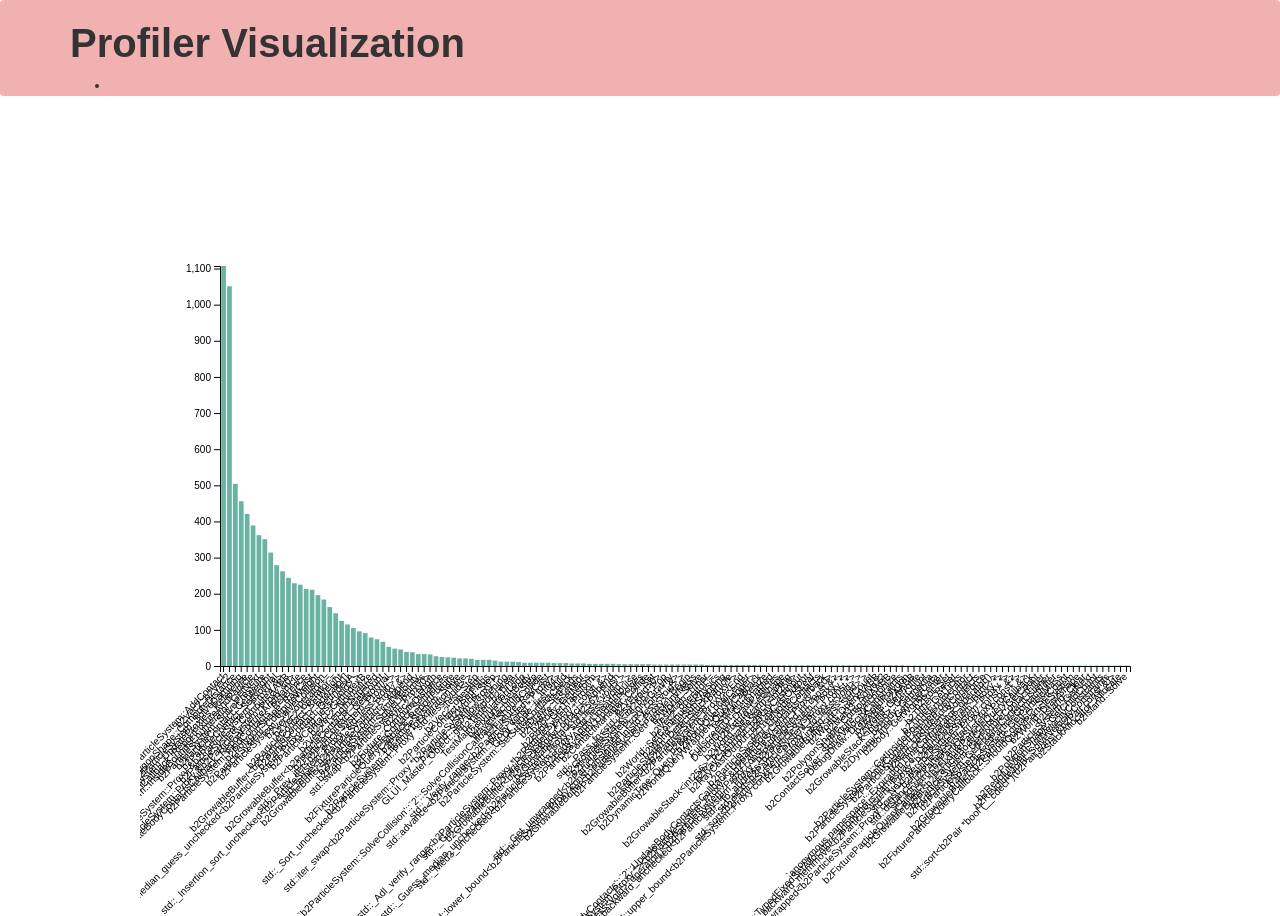
<file: jquery/DataVis/index.html>
<!doctype html>
<html>
    <head>
        <meta charset="utf-8">
        <meta name="description" content="">
        <title>Sampling Profiler Visualization</title>
        <!-- Bootstrap Core CSS -->
        <link rel="stylesheet" href="css/bootstrap.min.css">
        <!-- jQuery UI CSS -->
        <link rel="stylesheet" href="css/jquery-ui.min.css">
        <link rel="stylesheet" href="css/jquery-ui.structure.min.css">
        <link rel="stylesheet" href="css/jquery-ui.theme.min.css">
        <!-- Custom CSS -->
        <link rel="stylesheet" href="css/style.css">
    </head>

    <body>
        <nav class="navbar navbar-expand-sm navbar-custom">
            <div class="container">
                <h1> Profiler Visualization</h1> 
                <ul class="navbar-nav">
                    <li class="nav-item active">
                        <a class="nav-link" href="#">
                        </a>
                    </li>
                </ul>    
            </div>
        </nav>

        <!-- Bootstrap grid setup -->
        <div class="container">
            <div class="row">
                <div id="chart-area"></div>  
            </div>
        </div>

    <!-- External JS libraries -->
    <script src="js/jquery.min.js"></script>
    <script src="js/bootstrap.min.js"></script>
    <script src="js/jquery-ui.min.js"></script>
    <script src="js/d3.min.js"></script>
    <!-- Custom JS -->
    <script src="js/main.js"></script>
    <script>
        function printValue(sliderID, textbox) {
            var x = document.getElementById(textbox);
            var y = document.getElementById(sliderID);
            x.value = y.value;
        }
        window.onload = function() {
            printValue('numFuncsFromGUI','numFuncsFromGUILabel');
        }
    </script>
    </body>
</html>
</file>
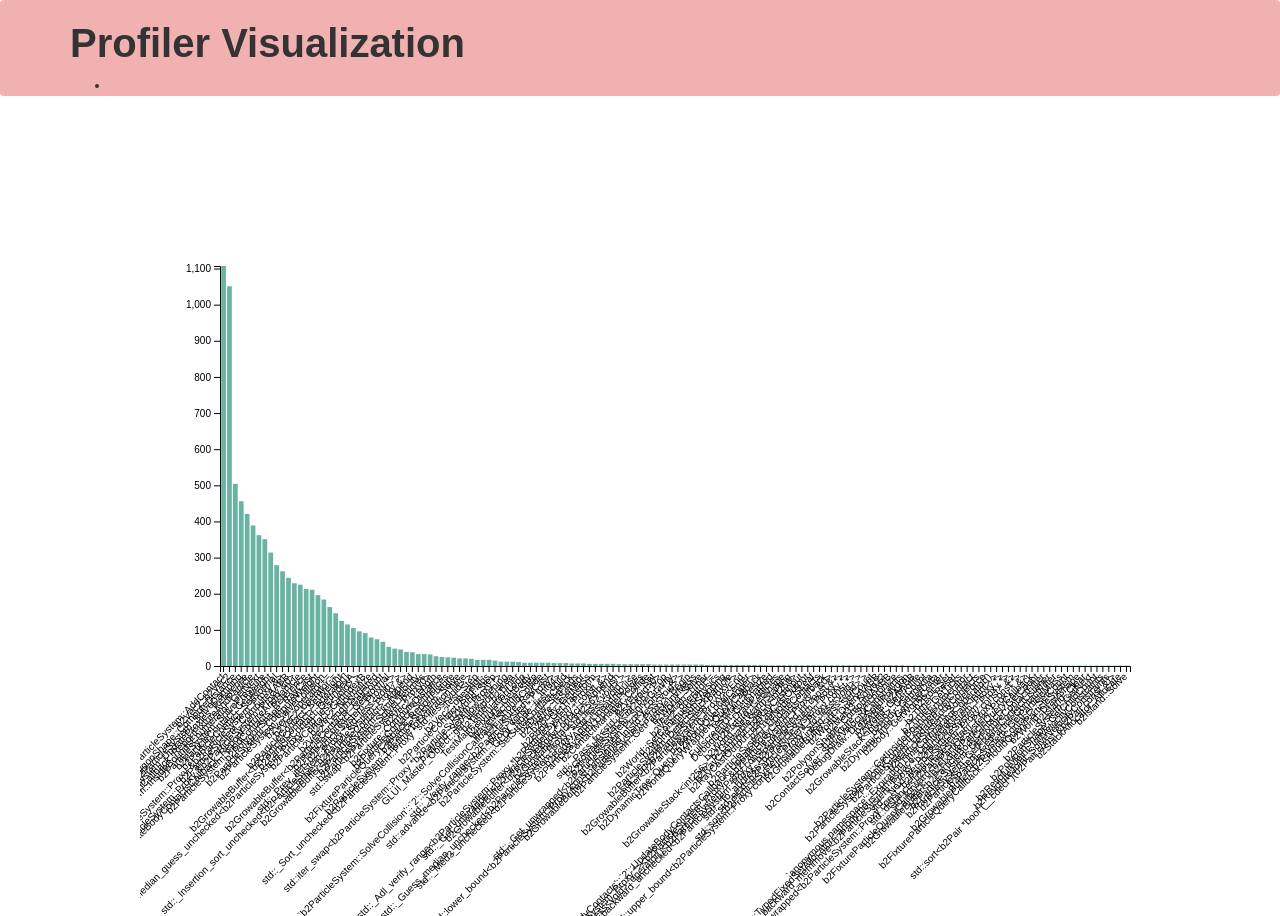
<file: jquery/Project7_Graph/index.html>
<!doctype html>
<html>
    <head>
        <meta charset="utf-8">
        <meta name="description" content="">
        <title>Software Visualization - Project 7 - CS399 Data Visualization</title>
        <!-- Bootstrap Core CSS -->
        <link rel="stylesheet" href="css/bootstrap.min.css">
        <!-- jQuery UI CSS -->
        <link rel="stylesheet" href="css/jquery-ui.min.css">
        <link rel="stylesheet" href="css/jquery-ui.structure.min.css">
        <link rel="stylesheet" href="css/jquery-ui.theme.min.css">
        <!-- Custom CSS -->
        <link rel="stylesheet" href="css/style.css">
    </head>

    <body>
        <nav class="navbar navbar-expand-sm navbar-custom">
            <div class="container">
                <h1> Profiler Visualization</h1> 
                <ul class="navbar-nav">
                    <li class="nav-item active">
                        <a class="nav-link" href="#">
                        </a>
                    </li>
                    <!--<li class="nav-item">
                        <a class="nav-link" href="#"></a>
                    </li>-->
                </ul>    
            </div>
        </nav>

        <!-- Bootstrap grid setup -->
        <div class="container">
            <div class="row">
                <div id="chart-area"></div>  
            </div>
        </div>

    <!-- External JS libraries -->
    <script src="js/jquery.min.js"></script>
    <script src="js/bootstrap.min.js"></script>
    <script src="js/jquery-ui.min.js"></script>
    <script src="js/d3.min.js"></script>
    <!-- Custom JS -->
    <script src="js/main.js"></script>
    <script>
        function printValue(sliderID, textbox) {
            var x = document.getElementById(textbox);
            var y = document.getElementById(sliderID);
            x.value = y.value;
        }
        window.onload = function() {
            printValue('numFuncsFromGUI','numFuncsFromGUILabel');
        }
    </script>
    </body>
</html>


<!--https://stackoverflow.com/questions/45887833/d3-chart-is-not-displaying-->
</file>
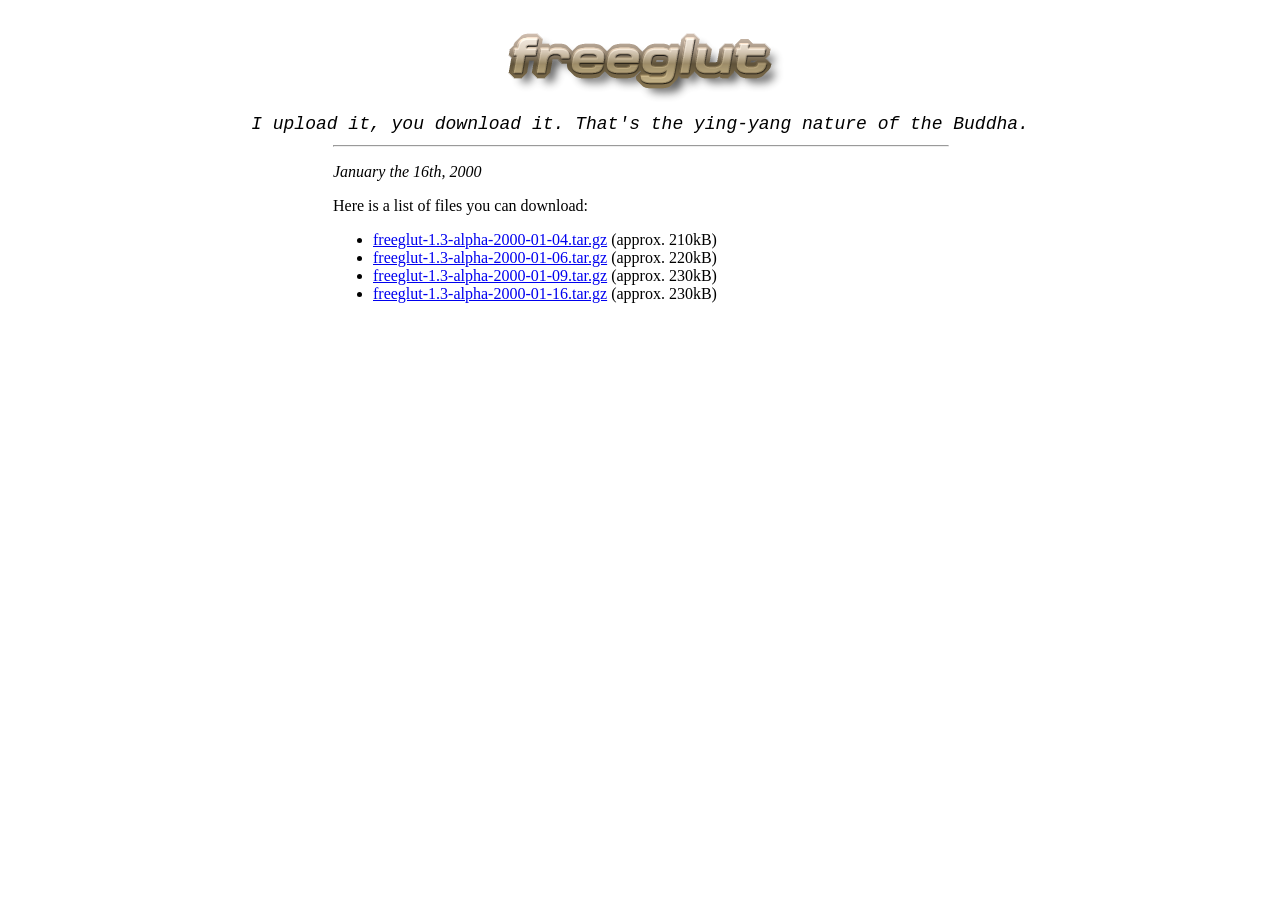
<file: freeglut/doc/download.html>
<!doctype html public "-//w3c//dtd html 4.0 transitional//en">
<html>
<head>
   <meta http-equiv="Content-Type" content="text/html; charset=iso-8859-1">
   <meta name="author" content="Pawel W. Olszta">
   <meta name="copyright" content="Pawel W. Olszta">
   <meta name="description" content="The downloads page">
   <meta name="keywords" content="freeglut glut OpenGL">
   <meta name="GENERATOR" content="WebMaker">
   <title>The freeglut project</title>
</head>
<body text="#000000" bgcolor="#FFFFFF" link="#0000EF" vlink="#51188E" alink="#FF0000">

<center><img SRC="freeglut_logo.png" ALT="The freeglut logo" height=106 width=314></center>

<center><dt><i><font face="Courier New,Courier"><font size=+1>
I upload it, you download it. That's the ying-yang nature of the Buddha.
</font></font></i></dt></center>

<center><table WIDTH="620"><tr><td><hr WIDTH="100%">

<p><i>January the 16th, 2000</i>
<p>Here is a list of files you can download:
<p>

<ul>
<li>
 <a href="freeglut-1.3-alpha-2000-01-04.tar.gz">
          freeglut-1.3-alpha-2000-01-04.tar.gz</a> (approx. 210kB)
<li>
 <a href="freeglut-1.3-alpha-2000-01-06.tar.gz">
          freeglut-1.3-alpha-2000-01-06.tar.gz</a> (approx. 220kB)
<li>
 <a href="freeglut-1.3-alpha-2000-01-09.tar.gz">
          freeglut-1.3-alpha-2000-01-09.tar.gz</a> (approx. 230kB)
<li>
 <a href="freeglut-1.3-alpha-2000-01-16.tar.gz">
          freeglut-1.3-alpha-2000-01-16.tar.gz</a> (approx. 230kB)
</ul>

</table></center></body></html>
</file>
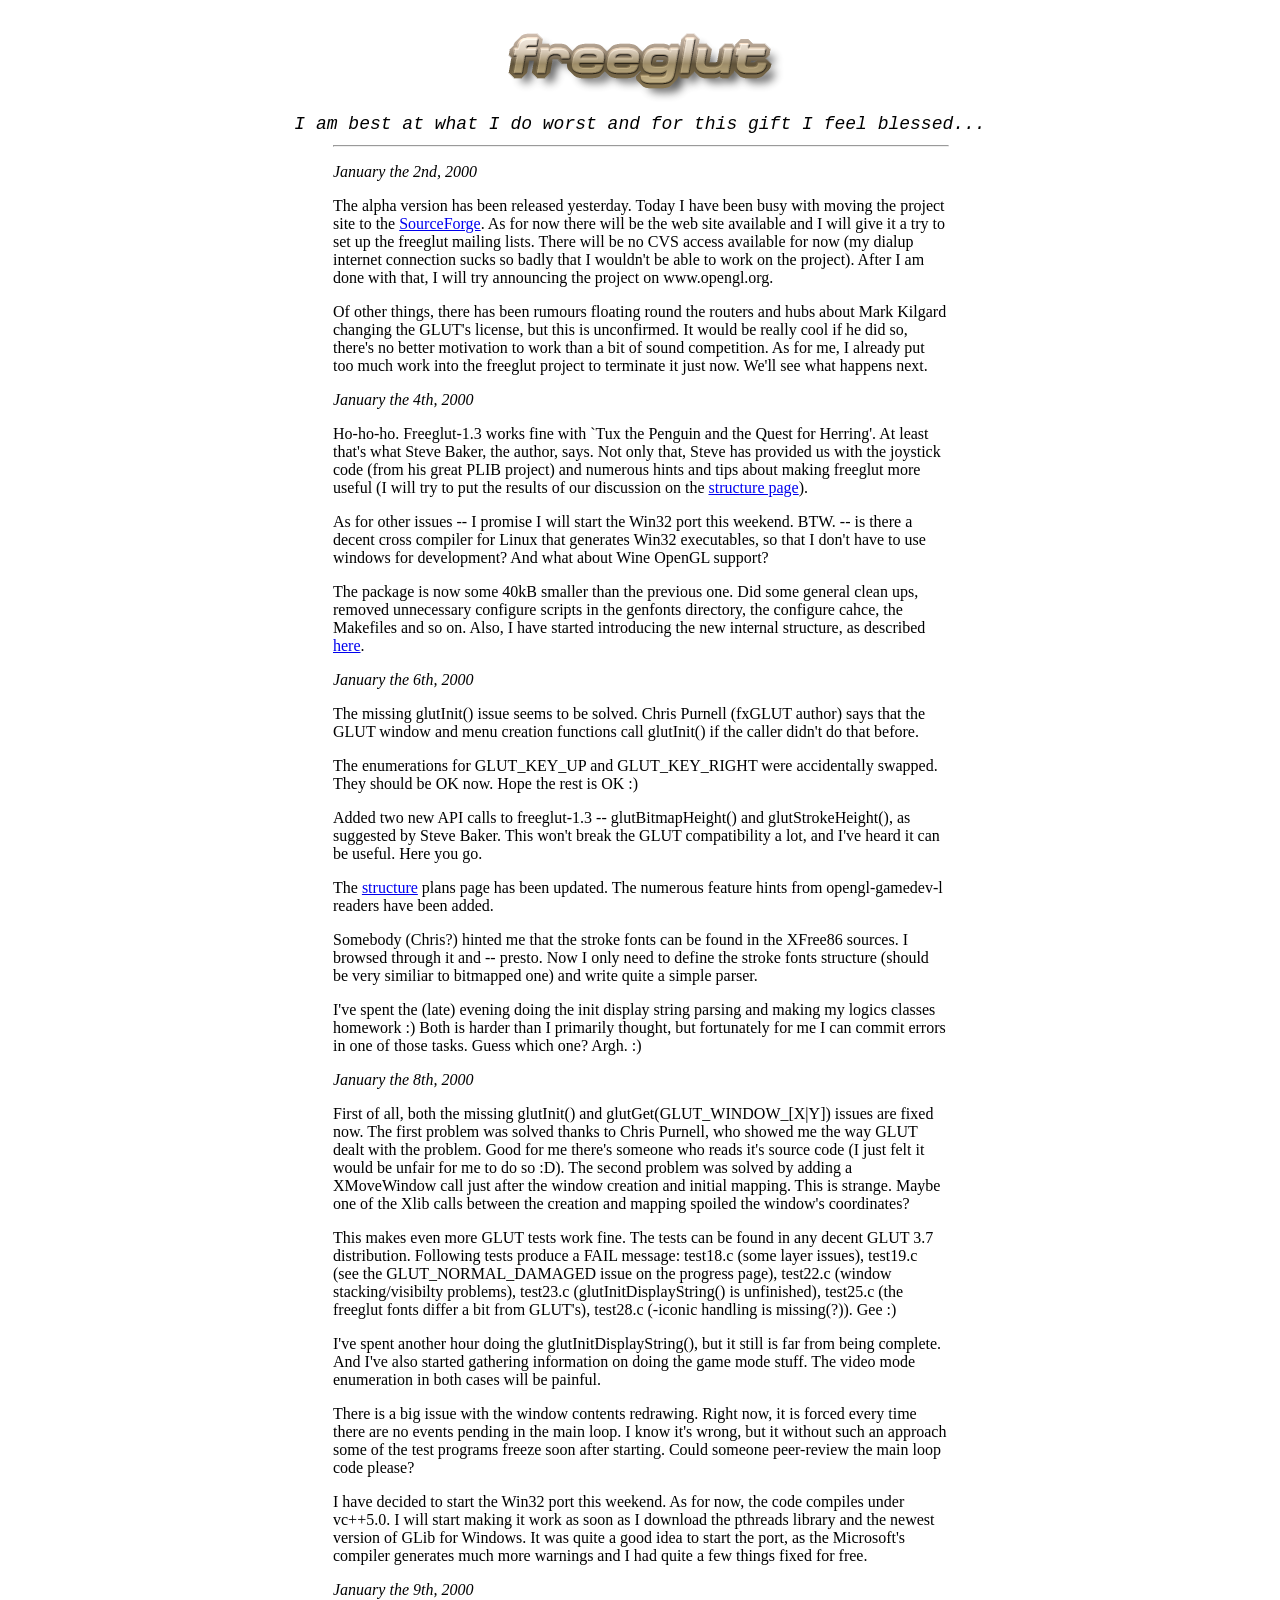
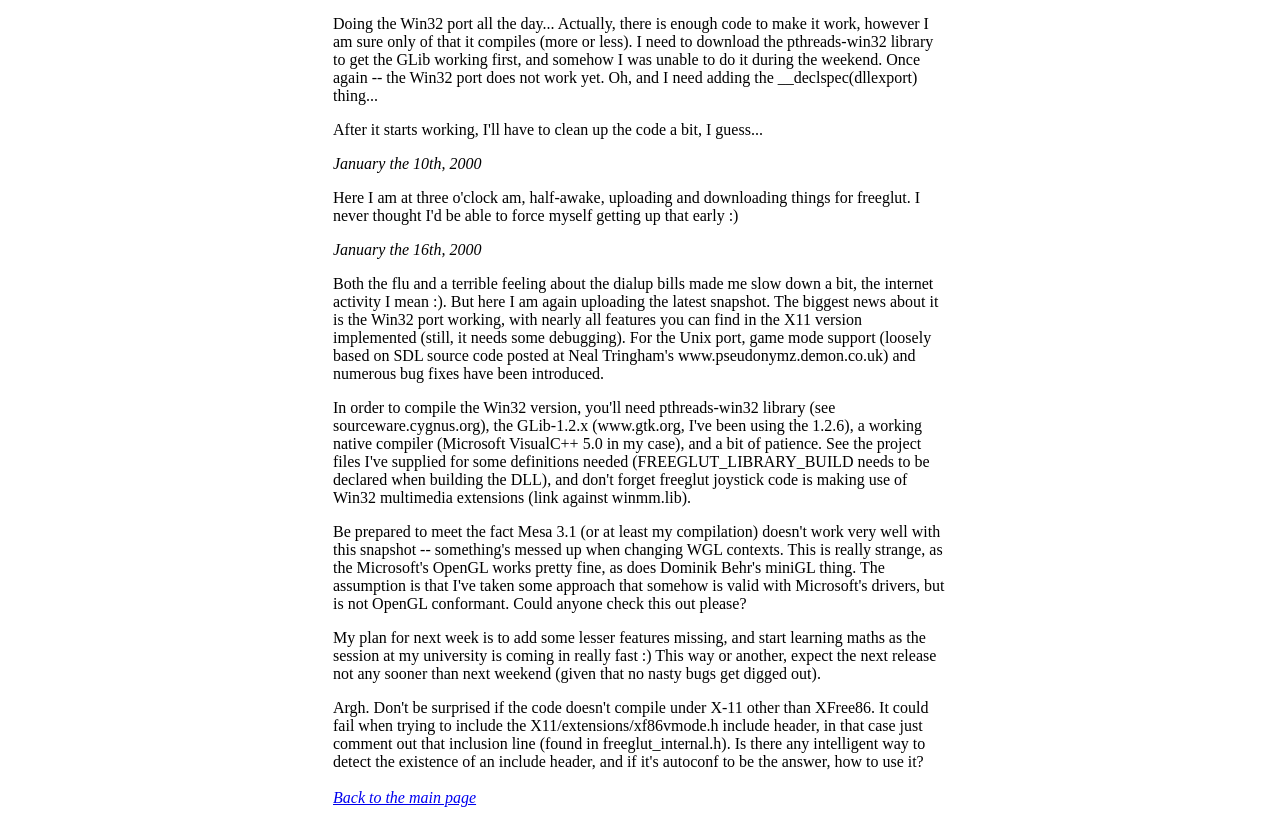
<file: freeglut/doc/freeglut.html>
<!doctype html public "-//w3c//dtd html 4.0 transitional//en">
<html>
<head>
   <meta http-equiv="Content-Type" content="text/html; charset=iso-8859-1">
   <meta name="author" content="Pawel W. Olszta">
   <meta name="copyright" content="Pawel W. Olszta">
   <meta name="description" content="A bit about me and the freeglut project">
   <meta name="keywords" content="freeglut glut OpenGL">
   <meta name="GENERATOR" content="WebMaker">
   <title>The freeglut project</title>
</head>
<body text="#000000" bgcolor="#FFFFFF" link="#0000EF" vlink="#51188E" alink="#FF0000">

<center><img SRC="freeglut_logo.png" ALT="The freeglut logo" height=106 width=314></center>

<center><dt><i><font face="Courier New,Courier"><font size=+1>
I am best at what I do worst and for this gift I feel blessed...
</font></font></i></dt></center>

<center><table WIDTH="620"><tr><td><hr WIDTH="100%">

<p><i>January the 2nd, 2000</i>

<p>The alpha version has been released yesterday. Today I have been busy with moving 
the project site to the <a href="http://www.sourceforge.net">SourceForge</a>. As for 
now there will be the web site available and I will give it a try to set up the 
freeglut mailing lists. There will be no CVS access available for now (my dialup 
internet connection sucks so badly that I wouldn't be able to work on the project). 
After I am done with that, I will try announcing the project on www.opengl.org.

<p>Of other things, there has been rumours floating round the routers and hubs about 
Mark Kilgard changing the GLUT's license, but this is unconfirmed. It would be really 
cool if he did so, there's no better motivation to work than a bit of sound competition.
As for me, I already put too much work into the freeglut project to terminate it just 
now. We'll see what happens next.

<p><i>January the 4th, 2000</i>

<p>Ho-ho-ho. Freeglut-1.3 works fine with `Tux the Penguin and the Quest for Herring'.
At least that's what Steve Baker, the author, says. Not only that, Steve has provided
us with the joystick code (from his great PLIB project) and numerous hints and tips 
about making freeglut more useful (I will try to put the results of our discussion
on the <a href="structure.html">structure page</a>).

<p>As for other issues -- I promise I will start the Win32 port this weekend.
BTW. -- is there a decent cross compiler for Linux that generates Win32 executables,
so that I don't have to use windows for development? And what about Wine OpenGL
support?

<p>The package is now some 40kB smaller than the previous one. Did some general
clean ups, removed unnecessary configure scripts in the genfonts directory,
the configure cahce, the Makefiles and so on. Also, I have started introducing 
the new internal structure, as described <a href="structure.html">here</a>.

<p><i>January the 6th, 2000</i>

<p>The missing glutInit() issue seems to be solved. Chris Purnell (fxGLUT author) says 
that the GLUT window and menu creation functions call glutInit() if the caller didn't 
do that before.

<p>The enumerations for GLUT_KEY_UP and GLUT_KEY_RIGHT were accidentally swapped.
They should be OK now. Hope the rest is OK :)

<p>Added two new API calls to freeglut-1.3 -- glutBitmapHeight() and glutStrokeHeight(),
as suggested by Steve Baker. This won't break the GLUT compatibility a lot, and I've
heard it can be useful. Here you go.

<p>The <a href="structure.html">structure</a> plans page has been updated. The numerous
feature hints from opengl-gamedev-l readers have been added.

<p>Somebody (Chris?) hinted me that the stroke fonts can be found in the XFree86
sources. I browsed through it and -- presto. Now I only need to define the stroke fonts
structure (should be very similiar to bitmapped one) and write quite a simple parser.

<p>I've spent the (late) evening doing the init display string parsing and making
my logics classes homework :) Both is harder than I primarily thought, but fortunately
for me I can commit errors in one of those tasks. Guess which one? Argh. :)

<p><i>January the 8th, 2000</i>

<p>First of all, both the missing glutInit() and glutGet(GLUT_WINDOW_[X|Y]) issues are 
fixed now. The first problem was solved thanks to Chris Purnell, who showed me the way 
GLUT dealt with the problem. Good for me there's someone who reads it's source code (I 
just felt it would be unfair for me to do so :D). The second problem was solved by 
adding a XMoveWindow call just after the window creation and initial mapping. This is 
strange. Maybe one of the Xlib calls between the creation and mapping spoiled the 
window's coordinates?

<p>This makes even more GLUT tests work fine. The tests can be found in any decent
GLUT 3.7 distribution. Following tests produce a FAIL message: test18.c (some layer
issues), test19.c (see the GLUT_NORMAL_DAMAGED issue on the progress page), test22.c
(window stacking/visibilty problems), test23.c (glutInitDisplayString() is unfinished),
test25.c (the freeglut fonts differ a bit from GLUT's), test28.c (-iconic handling
is missing(?)). Gee :)

<p>I've spent another hour doing the glutInitDisplayString(), but it still is far from 
being complete. And I've also started gathering information on doing the game mode
stuff. The video mode enumeration in both cases will be painful.

<p>There is a big issue with the window contents redrawing. Right now, it is forced
every time there are no events pending in the main loop. I know it's wrong, but it
without such an approach some of the test programs freeze soon after starting. Could
someone peer-review the main loop code please?

<p>I have decided to start the Win32 port this weekend. As for now, the code compiles
under vc++5.0. I will start making it work as soon as I download the pthreads library 
and the newest version of GLib for Windows. It was quite a good idea to start the port,
as the Microsoft's compiler generates much more warnings and I had quite a few things 
fixed for free.

<p><i>January the 9th, 2000</i>

<p>Doing the Win32 port all the day... Actually, there is enough code to make it work,
however I am sure only of that it compiles (more or less). I need to download the
pthreads-win32 library to get the GLib working first, and somehow I was unable to
do it during the weekend. Once again -- the Win32 port does not work yet. Oh, and
I need adding the __declspec(dllexport) thing...

<p>After it starts working, I'll have to clean up the code a bit, I guess...

<p><i>January the 10th, 2000</i>

<p>Here I am at three o'clock am, half-awake, uploading and downloading things for 
freeglut. I never thought I'd be able to force myself getting up that early :)

<p><i>January the 16th, 2000</i>

<p>Both the flu and a terrible feeling about the dialup bills made me slow down
a bit, the internet activity I mean :). But here I am again uploading the latest
snapshot. The biggest news about it is the Win32 port working, with nearly all 
features you can find in the X11 version implemented (still, it needs some debugging). 
For the Unix port, game mode support (loosely based on SDL source code posted at Neal 
Tringham's www.pseudonymz.demon.co.uk) and numerous bug fixes have been introduced.

<p>In order to compile the Win32 version, you'll need pthreads-win32 library (see 
sourceware.cygnus.org), the GLib-1.2.x (www.gtk.org, I've been using the 1.2.6),
a working native compiler (Microsoft VisualC++ 5.0 in my case), and a bit of patience.
See the project files I've supplied for some definitions needed (FREEGLUT_LIBRARY_BUILD
needs to be declared when building the DLL), and don't forget freeglut joystick code
is making use of Win32 multimedia extensions (link against winmm.lib).

<p>Be prepared to meet the fact Mesa 3.1 (or at least my compilation) doesn't work very
well with this snapshot -- something's messed up when changing WGL contexts. This is
really strange, as the Microsoft's OpenGL works pretty fine, as does Dominik Behr's 
miniGL thing. The assumption is that I've taken some approach that somehow is valid
with Microsoft's drivers, but is not OpenGL conformant. Could anyone check this out 
please? 

<p>My plan for next week is to add some lesser features missing, and start learning
maths as the session at my university is coming in really fast :) This way or another,
expect the next release not any sooner than next weekend (given that no nasty bugs get
digged out).

<p>Argh. Don't be surprised if the code doesn't compile under X-11 other than XFree86.
It could fail when trying to include the X11/extensions/xf86vmode.h include header,
in that case just comment out that inclusion line (found in freeglut_internal.h).
Is there any intelligent way to detect the existence of an include header, and if
it's autoconf to be the answer, how to use it?

<br><br><a href="index.html"><i>Back to the main page</i></a>

</table></center></body></html>
</file>
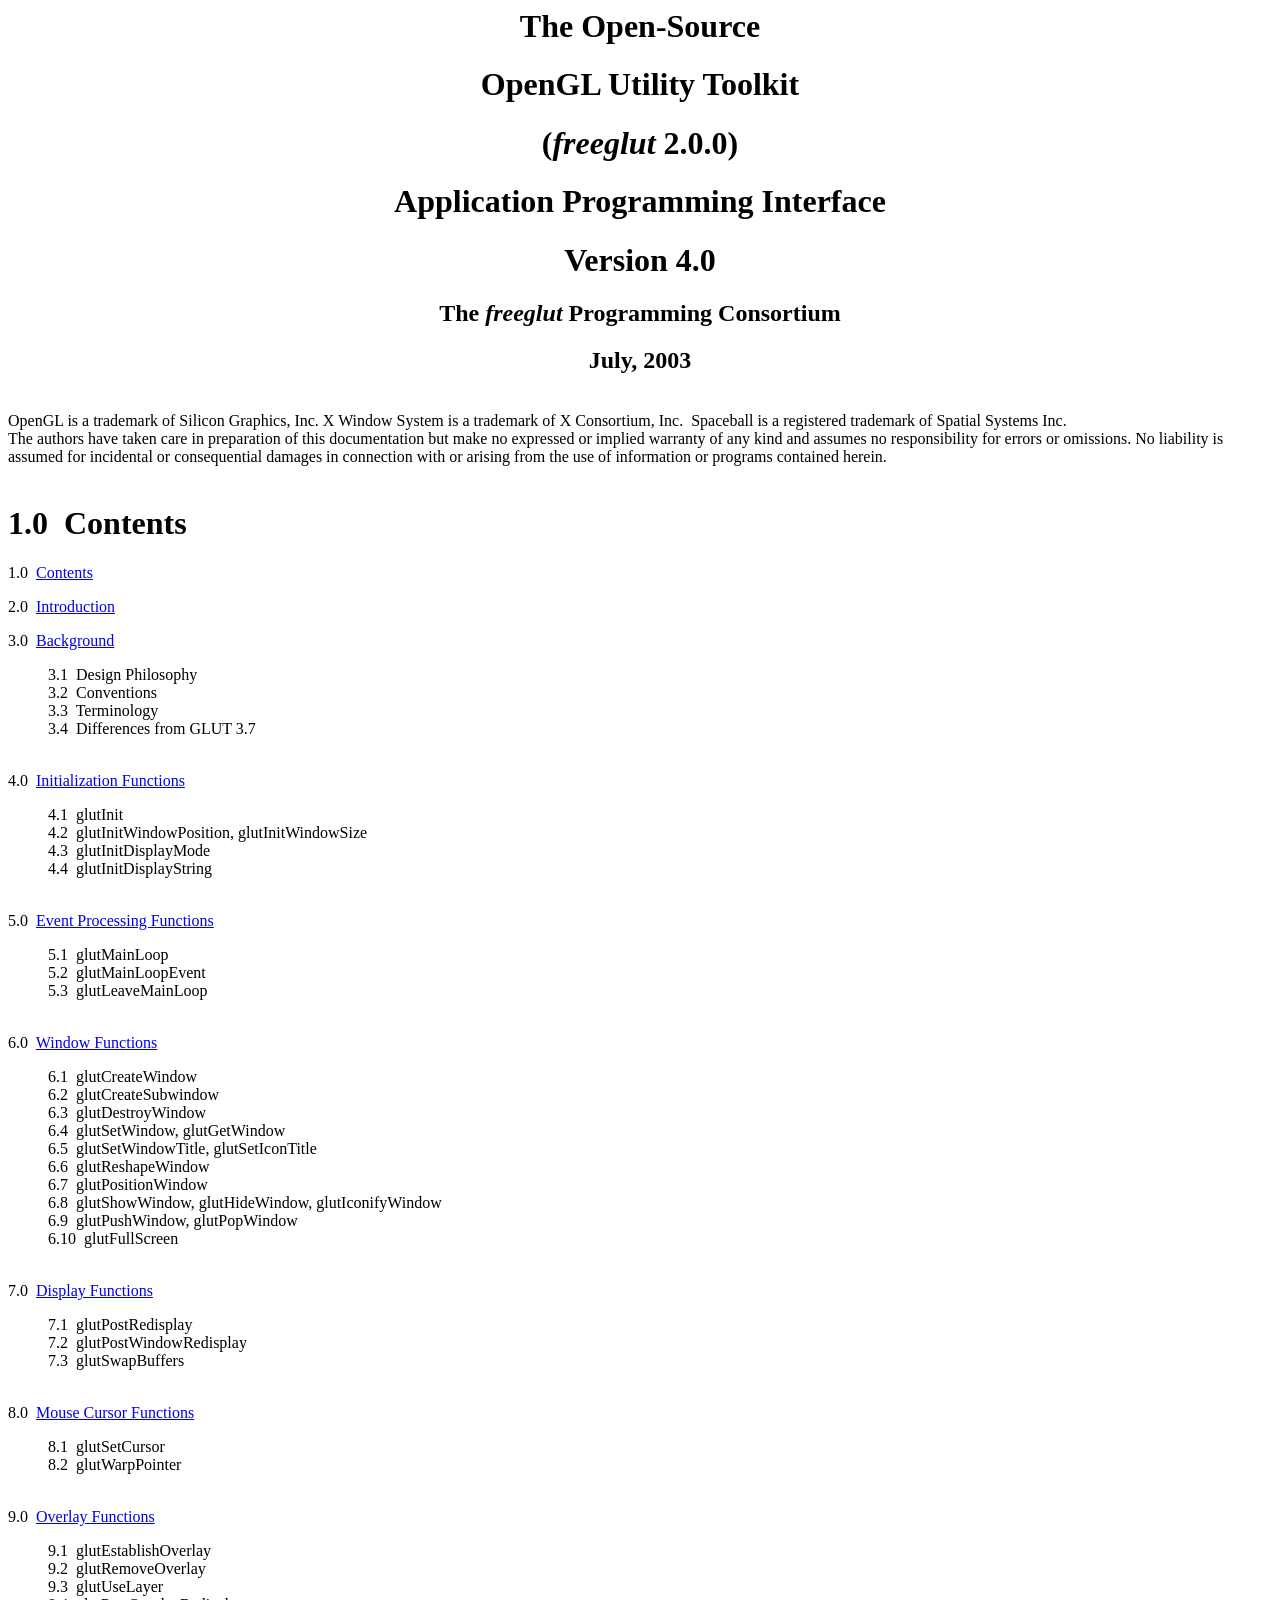
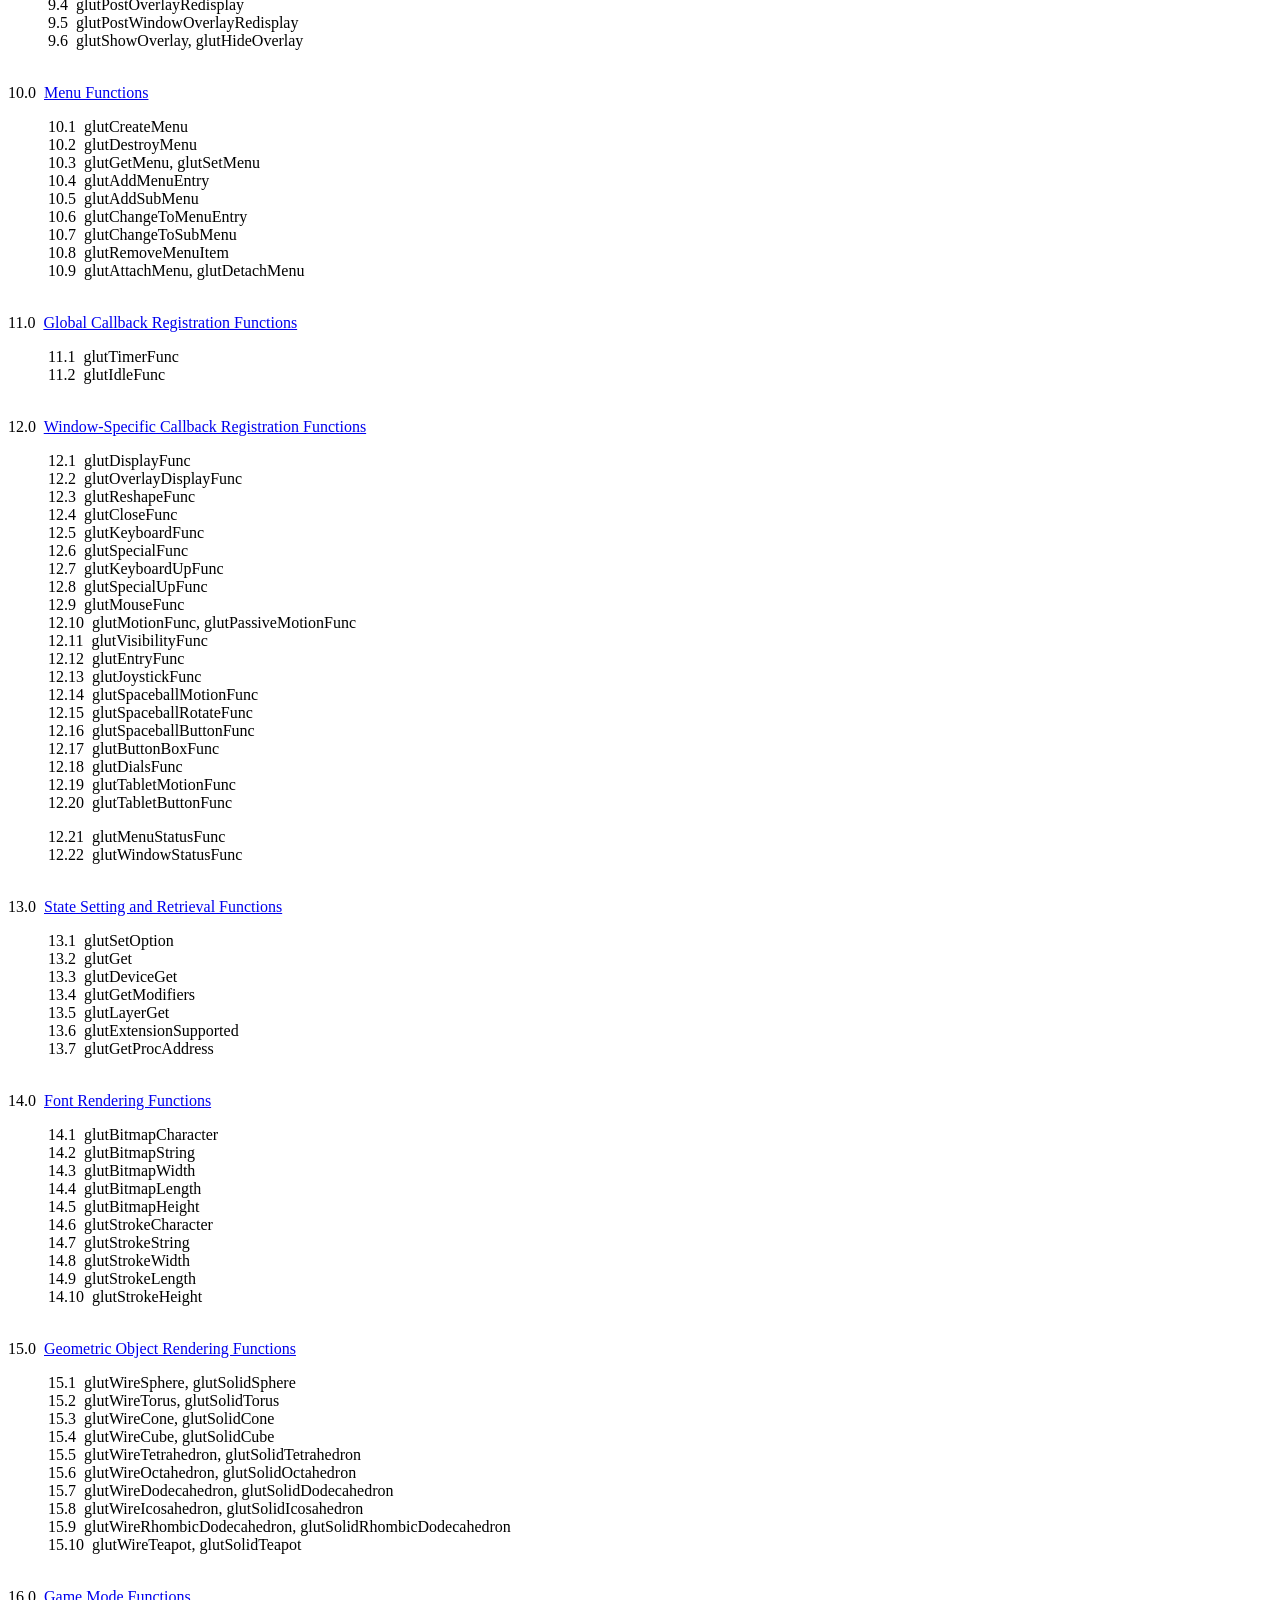
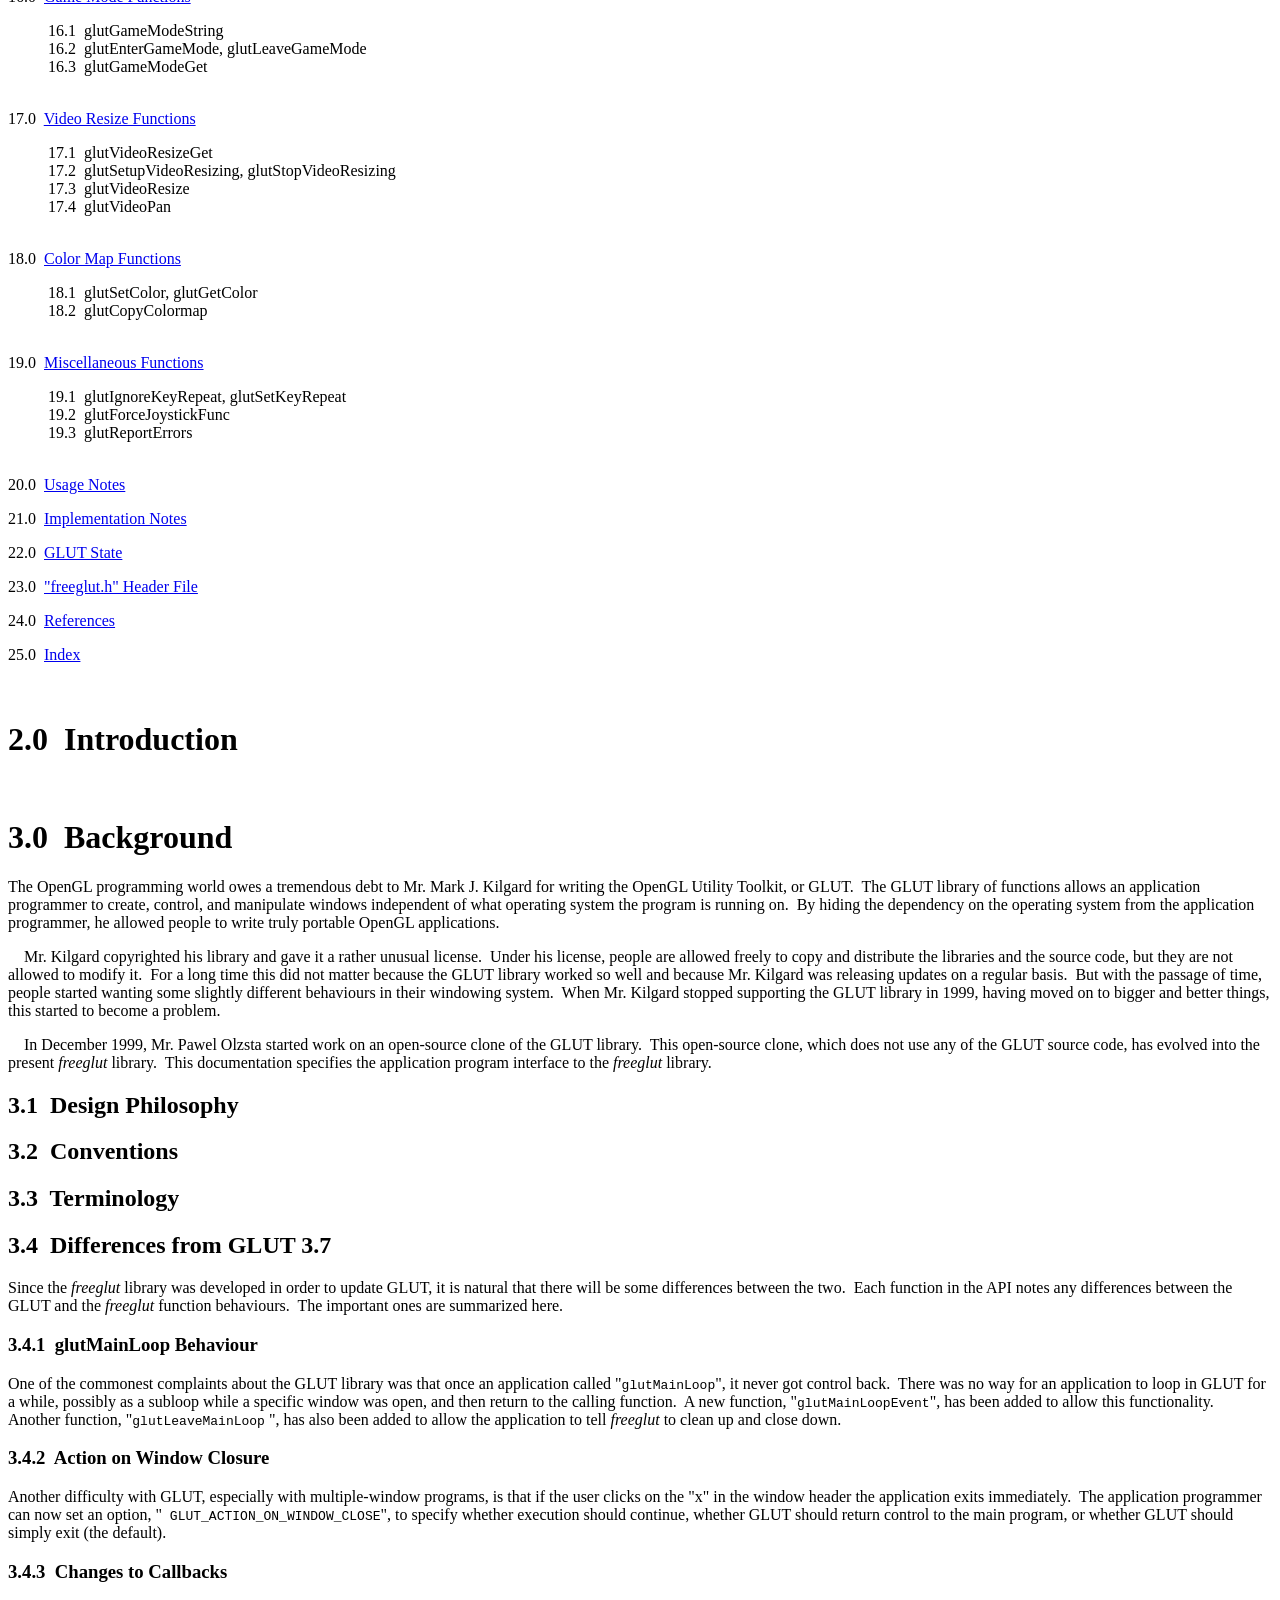
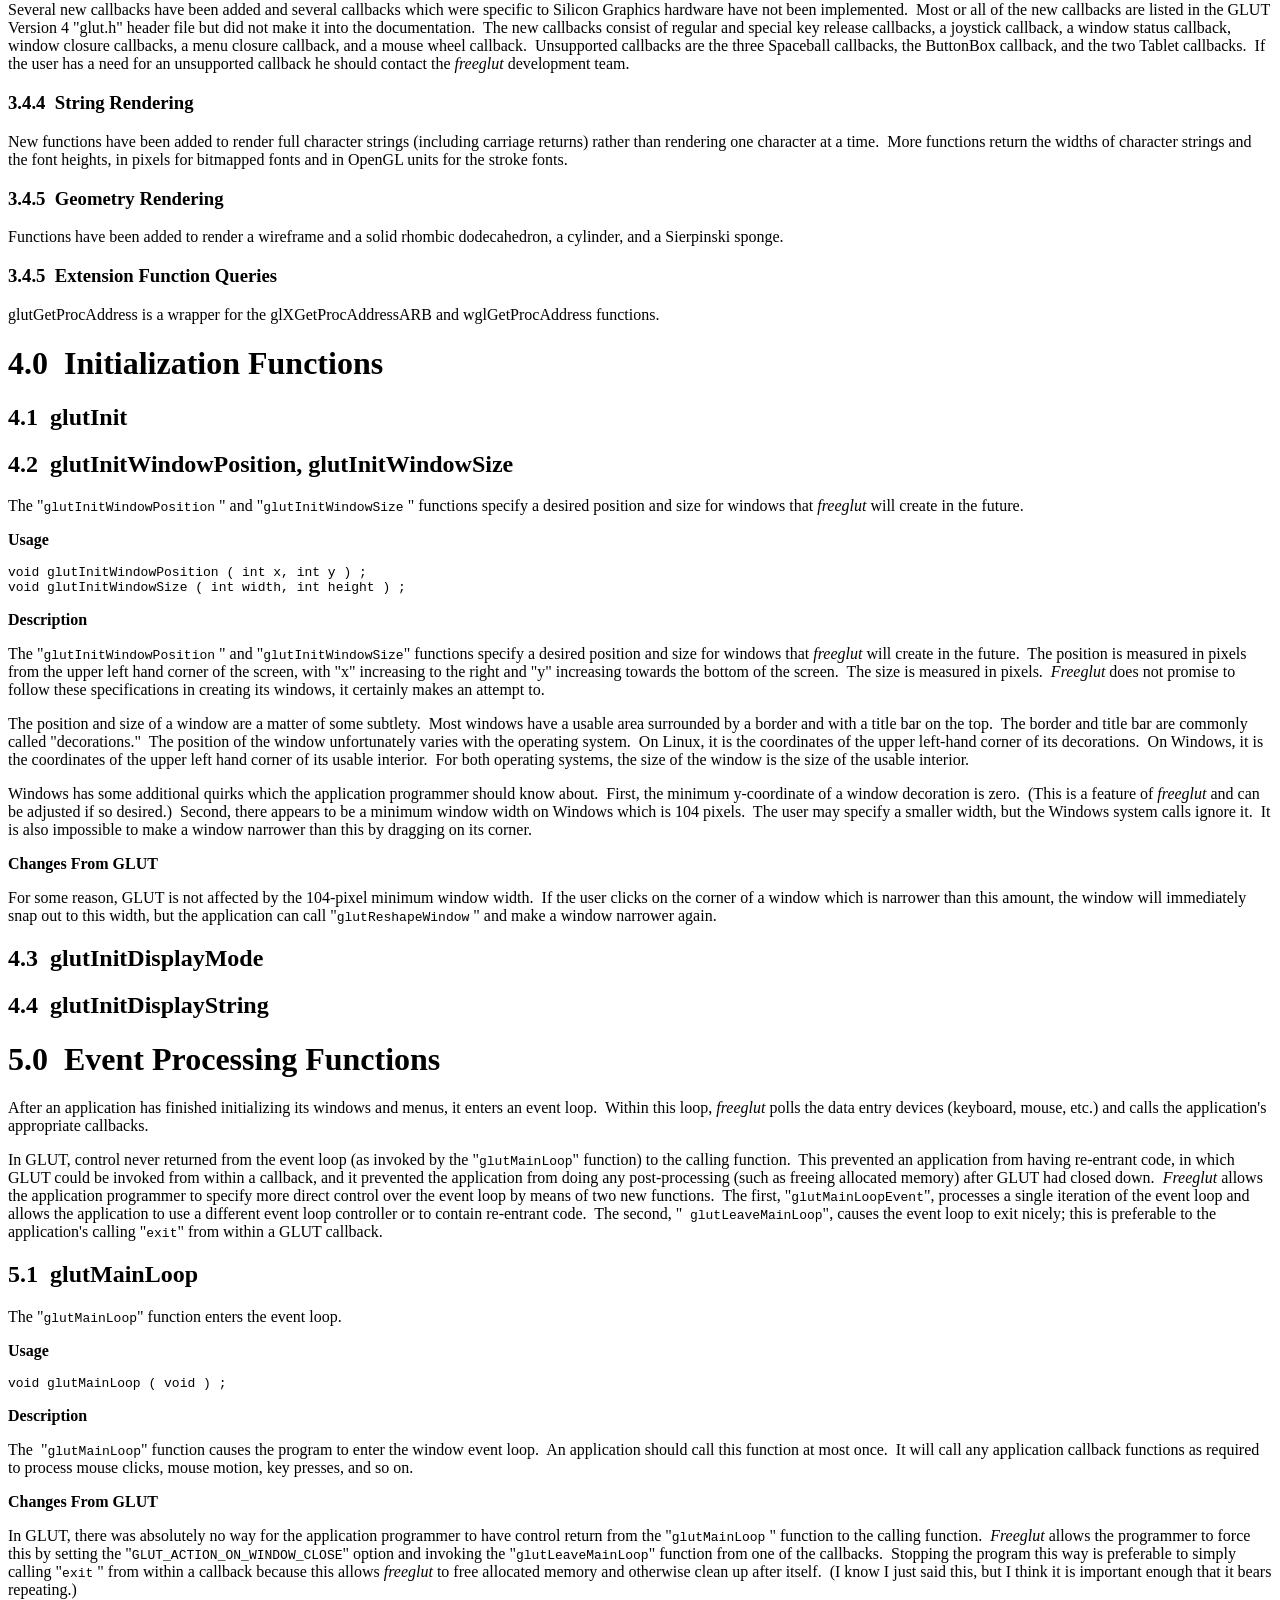
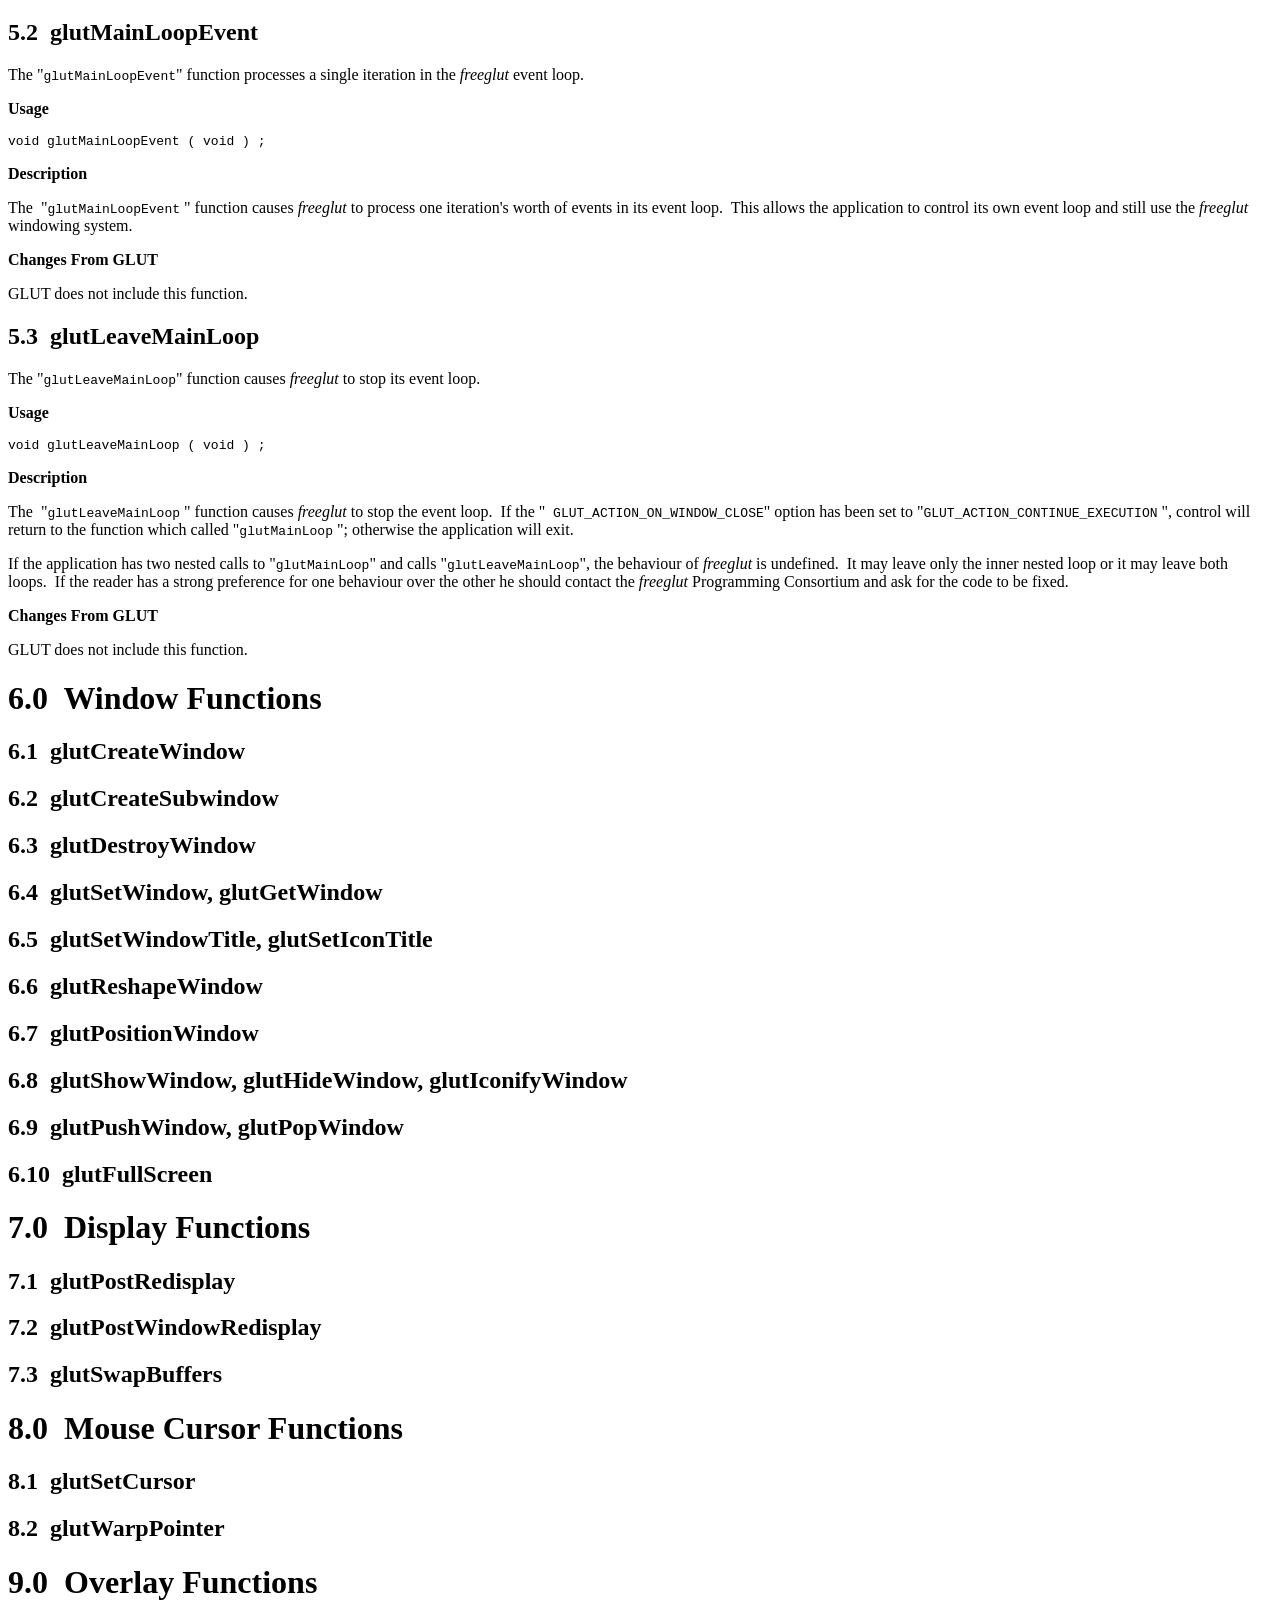
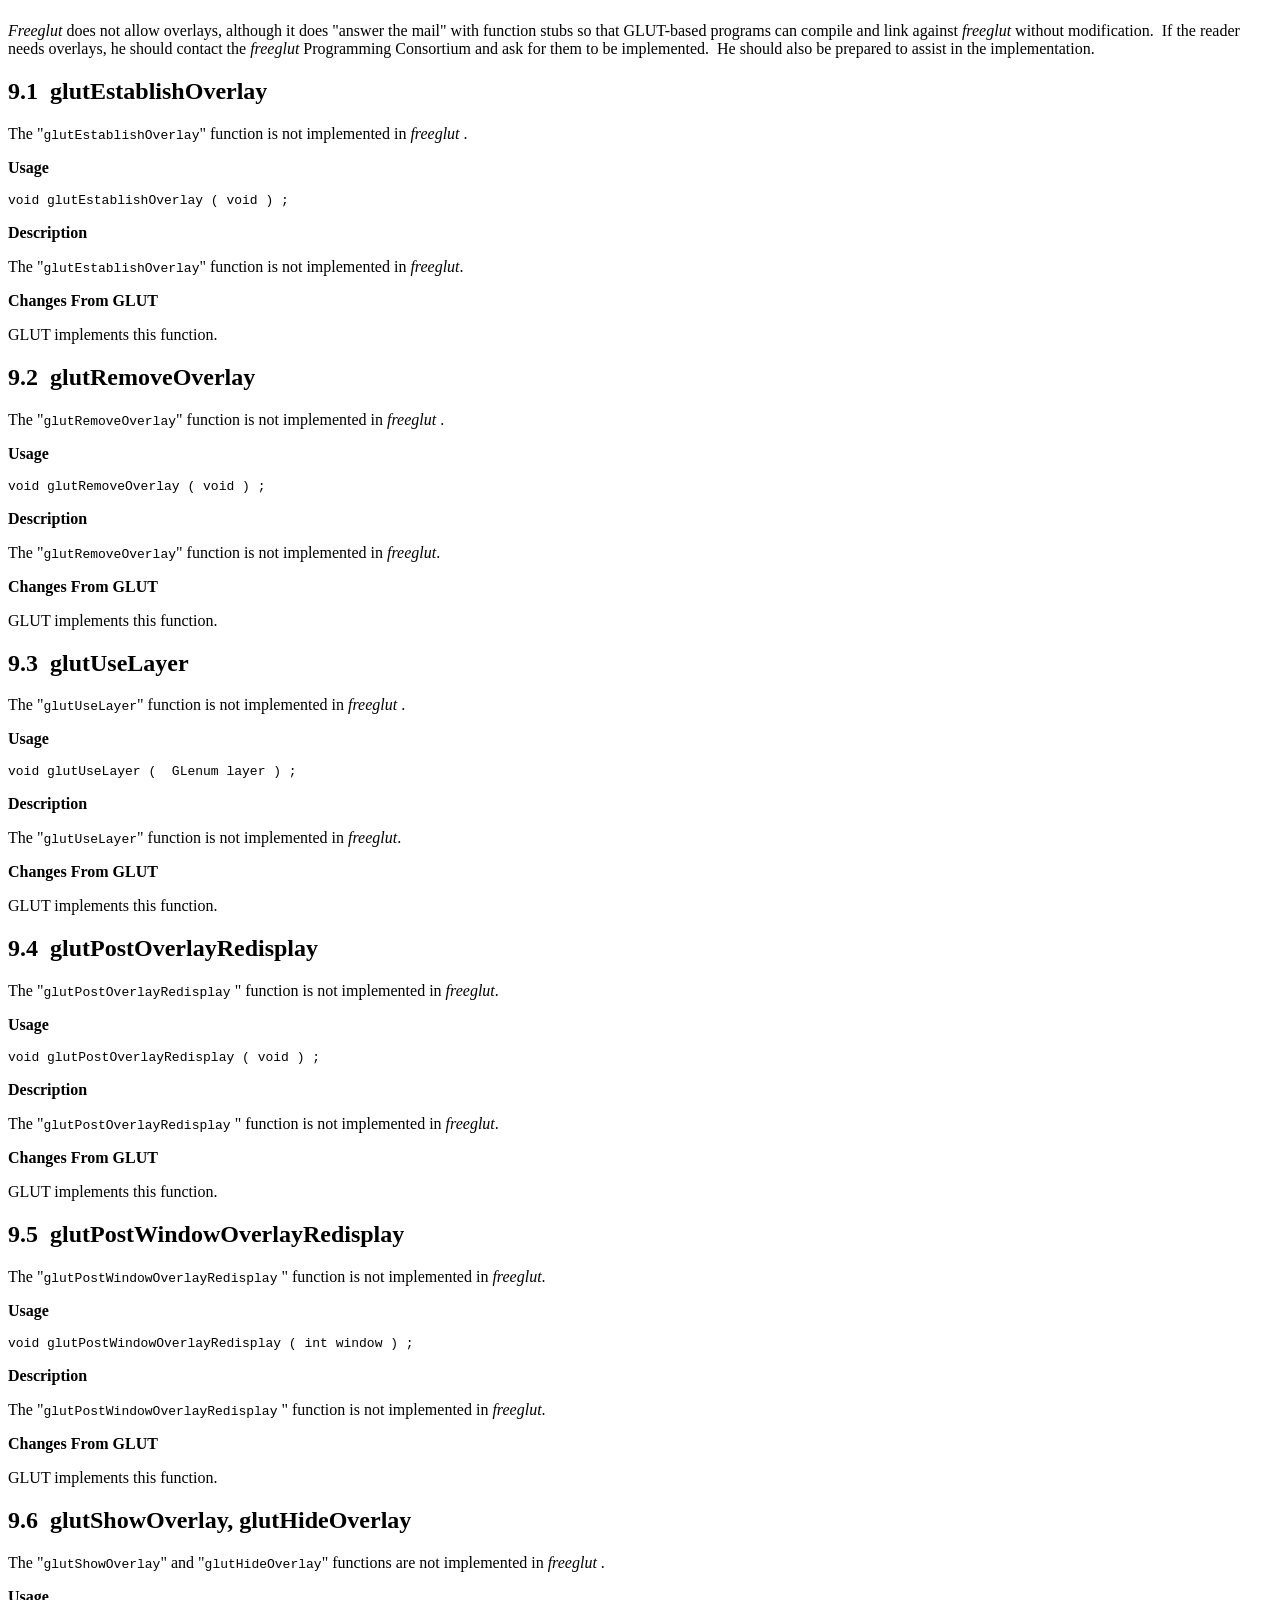
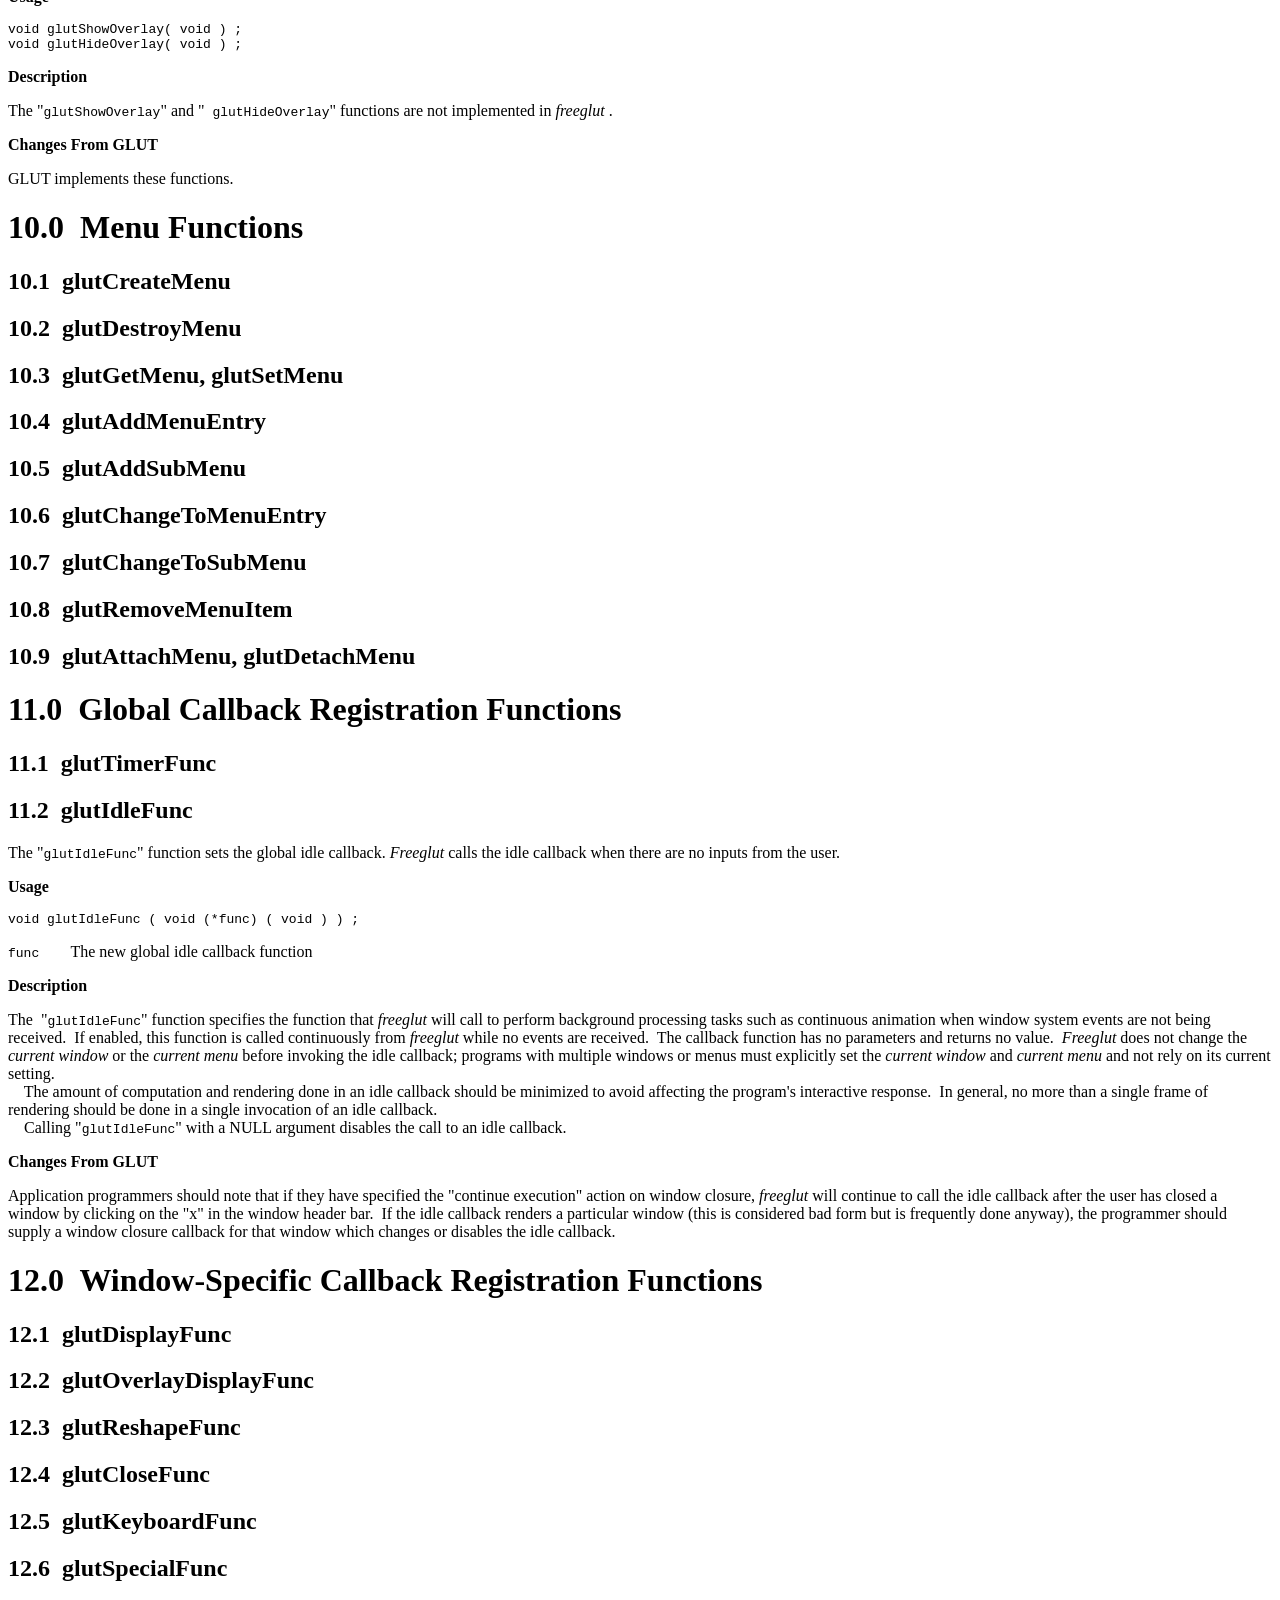
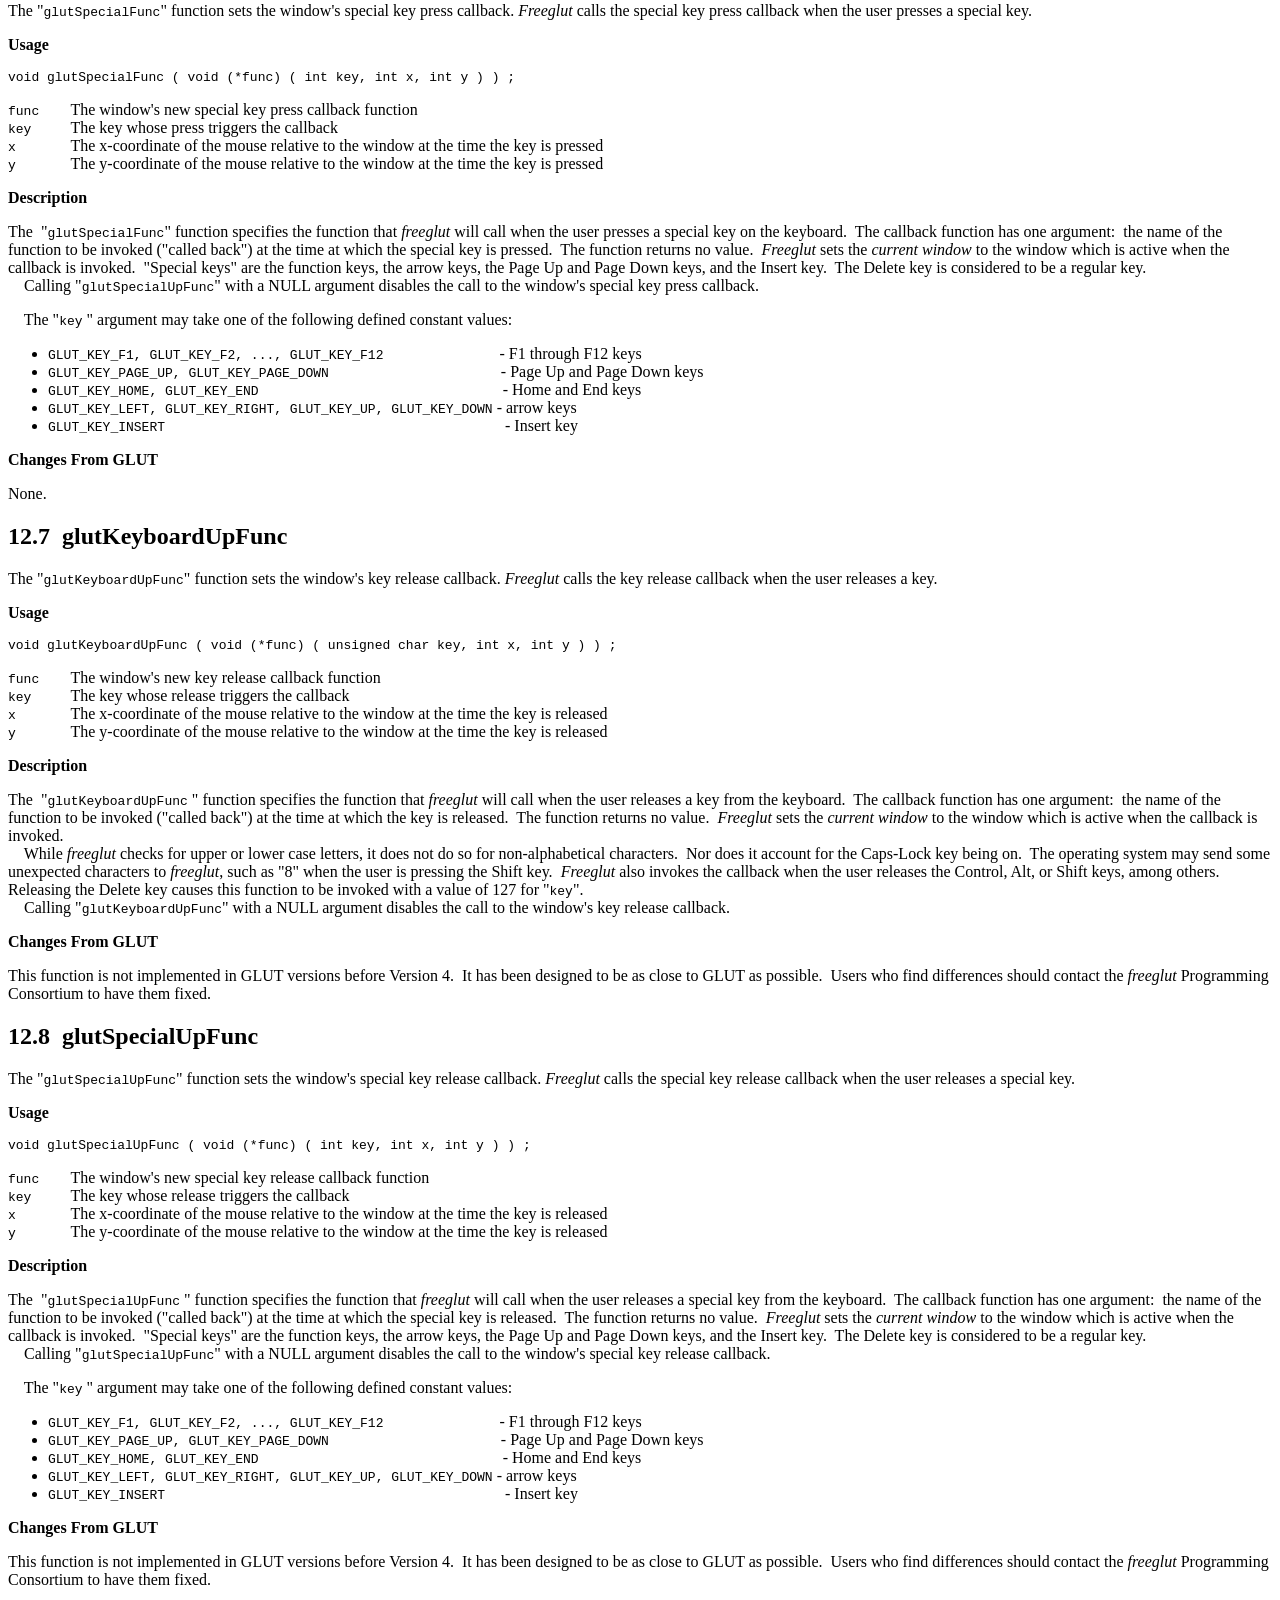
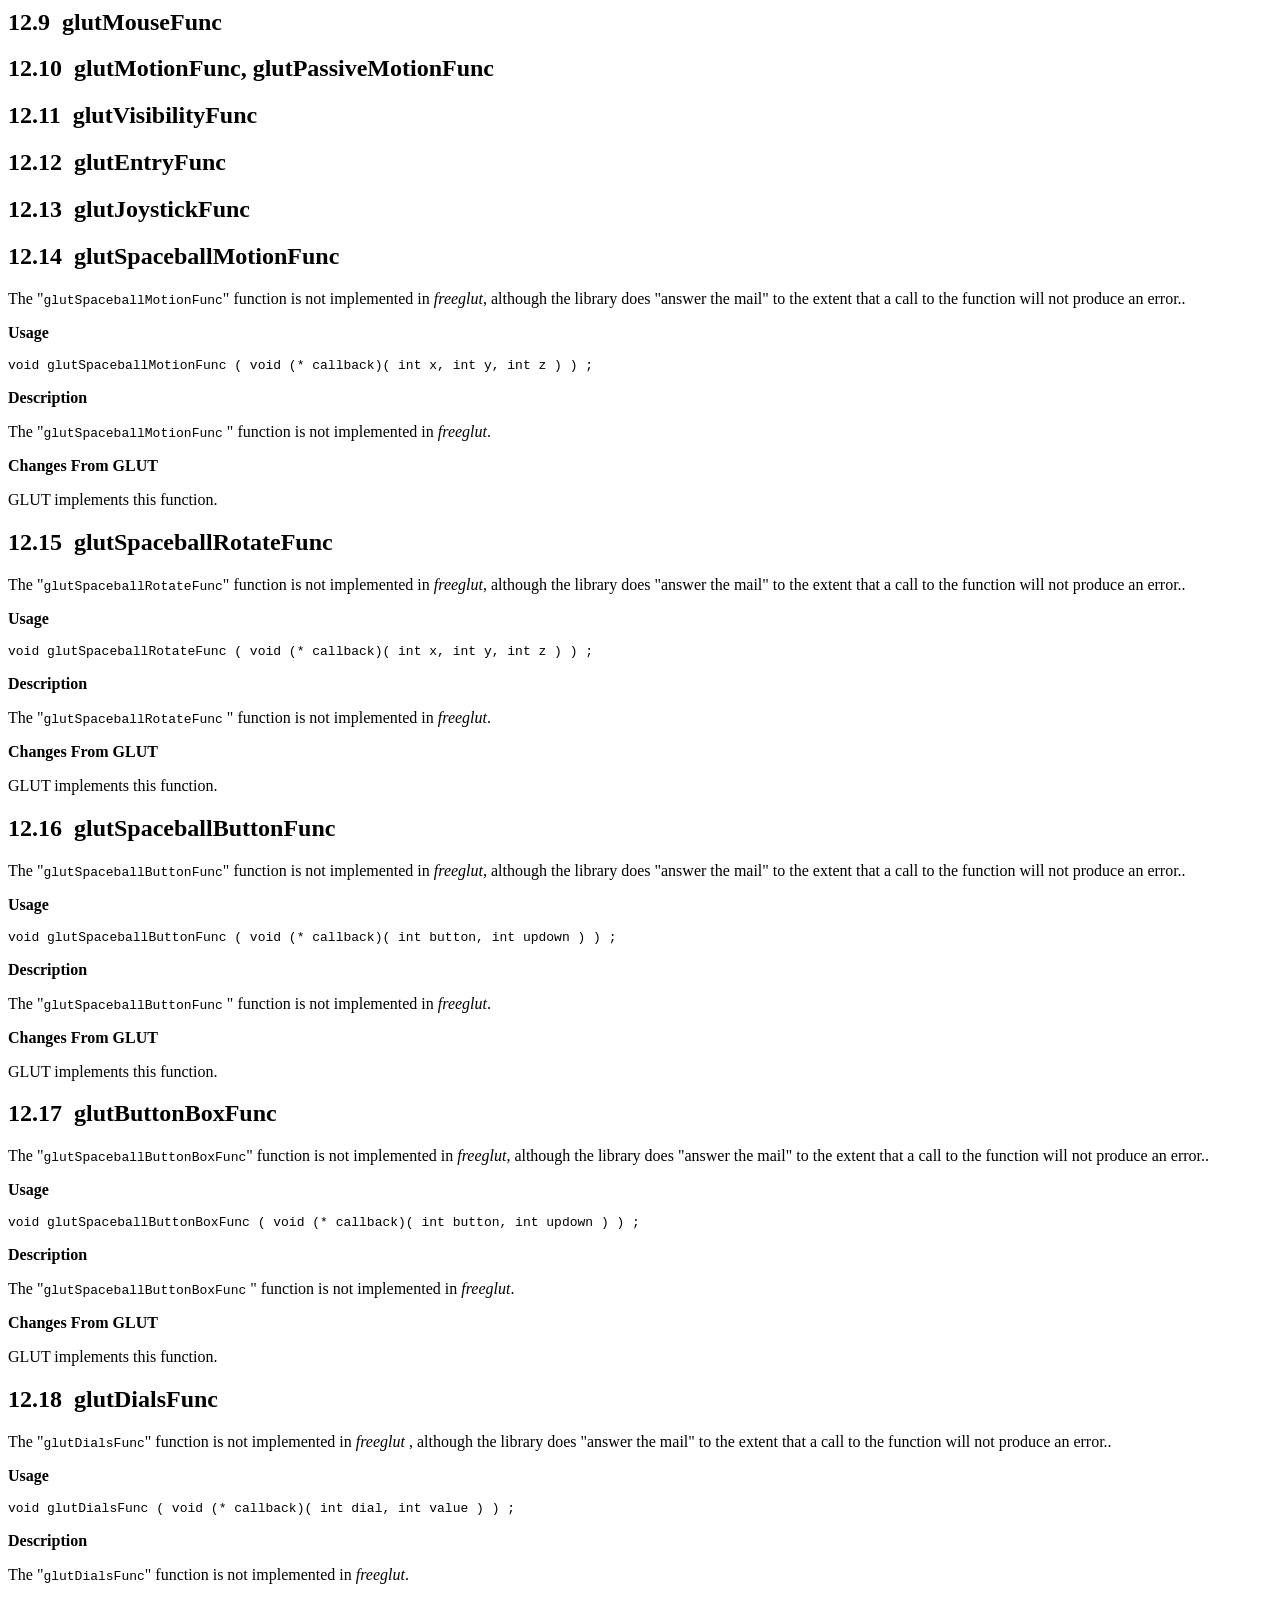
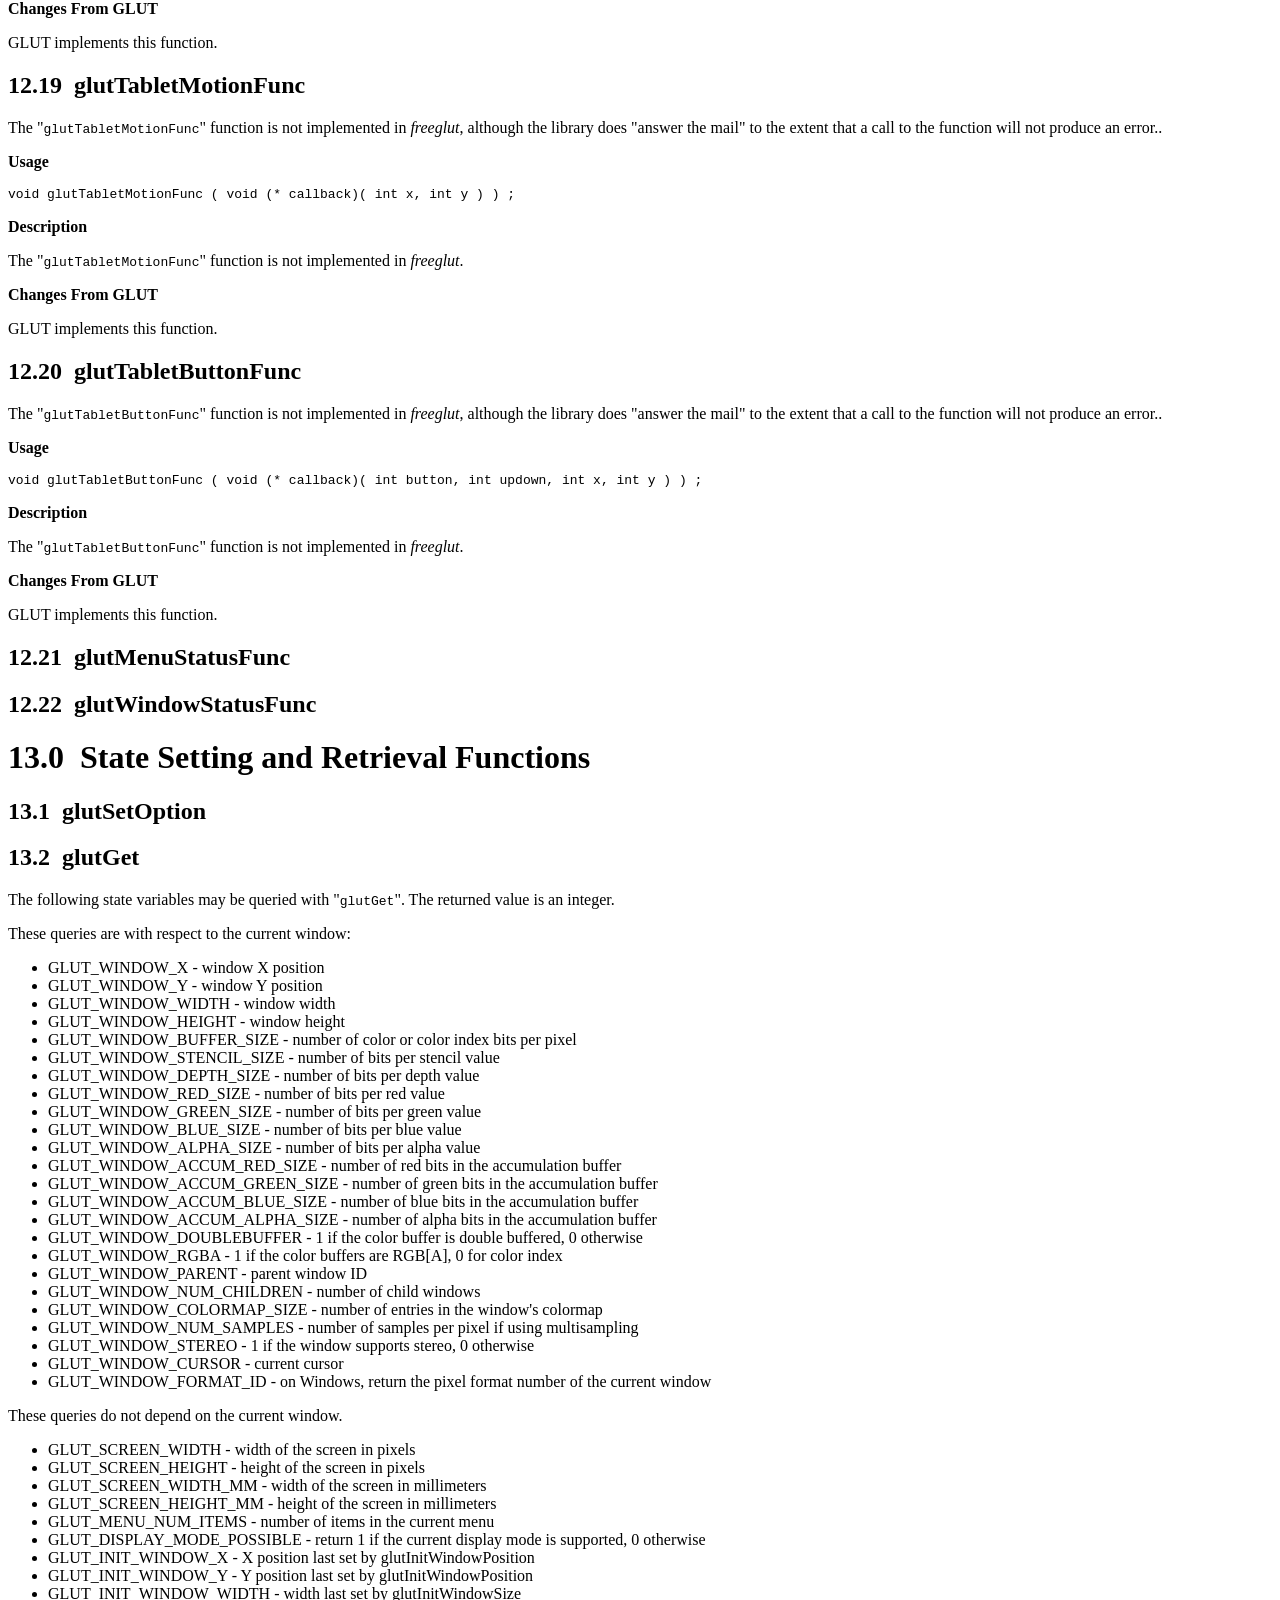
<file: freeglut/doc/freeglut_user_interface.html>
<!DOCTYPE html PUBLIC "-//w3c//dtd html 4.0 transitional//en">
<html>
<head>
        
  <meta http-equiv="Content-Type" content="text/html; charset=iso-8859-1">
        
  <meta name="Author" content="John F. Fay">
        
  <meta name="GENERATOR" content="Mozilla/4.77 [en] (Windows NT 5.0; U) [Netscape]">
  <title>FREEGLUT Application Program Interface</title>
</head>
  <body>
    
<dl>
<center>  
<h1> The Open-Source</h1>
 </center>
<center>  
<h1> OpenGL Utility Toolkit</h1>
 </center>
<center>  
<h1> (<i>freeglut</i> 2.0.0)</h1>
 </center>
<center>  
<h1> Application Programming Interface</h1>
 </center>
</dl>
    
<center>  
<h1> Version 4.0</h1>
 </center>
    
<center>  
<h2> The <i>freeglut</i> Programming Consortium</h2>
 </center>
    
<center>  
<h2> July, 2003</h2>
 </center>
    
<p><br>
 OpenGL is a trademark of Silicon Graphics, Inc. X Window System is a trademark 
of X Consortium, Inc.&nbsp; Spaceball is a registered trademark of Spatial 
Systems Inc. <br>
 The authors have taken care in preparation of this documentation but make 
no expressed or implied warranty of any kind and assumes no responsibility
 for errors or omissions. No liability is assumed for incidental or consequential
 damages in connection with or arising from the use of information or programs
 contained herein. <br>
 &nbsp; </p>
 
<h1> 1.0&nbsp;<a name="Contents"></a>
  Contents</h1>
  1.0&nbsp; <a href="#Contents">Contents</a>
   
<p>2.0&nbsp; <a href="#Introduction">Introduction</a>
  </p>
 
<p>3.0&nbsp; <a href="#Background">Background</a>
  </p>
 
<blockquote>3.1&nbsp; Design Philosophy <br>
 3.2&nbsp; Conventions <br>
 3.3&nbsp; Terminology <br>
 3.4&nbsp; Differences from GLUT 3.7</blockquote>
      
  <p><br>
 4.0&nbsp; <a href="#Initialization">Initialization Functions</a>
  </p>
   
  <blockquote>4.1&nbsp; glutInit <br>
 4.2&nbsp; glutInitWindowPosition, glutInitWindowSize <br>
 4.3&nbsp; glutInitDisplayMode <br>
 4.4&nbsp; glutInitDisplayString</blockquote>
        
    <p><br>
 5.0&nbsp; <a href="#EventProcessing">Event Processing Functions</a>
  </p>
     
    <blockquote>5.1&nbsp; glutMainLoop <br>
 5.2&nbsp; glutMainLoopEvent <br>
 5.3&nbsp; glutLeaveMainLoop</blockquote>
          
      <p><br>
 6.0&nbsp; <a href="#Window">Window Functions</a>
  </p>
       
      <blockquote>6.1&nbsp; glutCreateWindow <br>
 6.2&nbsp; glutCreateSubwindow <br>
 6.3&nbsp; glutDestroyWindow <br>
 6.4&nbsp; glutSetWindow, glutGetWindow <br>
 6.5&nbsp; glutSetWindowTitle, glutSetIconTitle <br>
 6.6&nbsp; glutReshapeWindow <br>
 6.7&nbsp; glutPositionWindow <br>
 6.8&nbsp; glutShowWindow, glutHideWindow, glutIconifyWindow <br>
 6.9&nbsp; glutPushWindow, glutPopWindow <br>
 6.10&nbsp; glutFullScreen</blockquote>
            
        <p><br>
 7.0&nbsp; <a href="#Display">Display Functions</a>
  </p>
         
        <blockquote>7.1&nbsp; glutPostRedisplay <br>
 7.2&nbsp; glutPostWindowRedisplay <br>
 7.3&nbsp; glutSwapBuffers</blockquote>
              
          <p><br>
 8.0&nbsp; <a href="#MouseCursor">Mouse Cursor Functions</a>
  </p>
           
          <blockquote>8.1&nbsp; glutSetCursor <br>
 8.2&nbsp; glutWarpPointer</blockquote>
                
            <p><br>
 9.0&nbsp; <a href="#Overlay">Overlay Functions</a>
  </p>
             
            <blockquote>9.1&nbsp; glutEstablishOverlay <br>
 9.2&nbsp; glutRemoveOverlay <br>
 9.3&nbsp; glutUseLayer <br>
 9.4&nbsp; glutPostOverlayRedisplay <br>
 9.5&nbsp; glutPostWindowOverlayRedisplay <br>
 9.6&nbsp; glutShowOverlay, glutHideOverlay</blockquote>
                  
              <p><br>
 10.0&nbsp; <a href="#Menu">Menu Functions</a>
  </p>
               
              <blockquote>10.1&nbsp; glutCreateMenu <br>
 10.2&nbsp; glutDestroyMenu <br>
 10.3&nbsp; glutGetMenu, glutSetMenu <br>
 10.4&nbsp; glutAddMenuEntry <br>
 10.5&nbsp; glutAddSubMenu <br>
 10.6&nbsp; glutChangeToMenuEntry <br>
 10.7&nbsp; glutChangeToSubMenu <br>
 10.8&nbsp; glutRemoveMenuItem <br>
 10.9&nbsp; glutAttachMenu, glutDetachMenu</blockquote>
                    
                <p><br>
 11.0&nbsp; <a href="#GlobalCallback">Global Callback Registration Functions</a>
  </p>
                 
                <blockquote>11.1&nbsp; glutTimerFunc <br>
 11.2&nbsp; glutIdleFunc</blockquote>
                      
                  <p><br>
 12.0&nbsp; <a href="#WindowCallback">Window-Specific Callback Registration
 Functions</a>
  </p>
                   
                  <blockquote>12.1&nbsp; glutDisplayFunc <br>
 12.2&nbsp; glutOverlayDisplayFunc <br>
 12.3&nbsp; glutReshapeFunc <br>
 12.4&nbsp; glutCloseFunc <br>
 12.5&nbsp; glutKeyboardFunc <br>
 12.6&nbsp; glutSpecialFunc <br>
 12.7&nbsp; glutKeyboardUpFunc <br>
 12.8&nbsp; glutSpecialUpFunc <br>
 12.9&nbsp; glutMouseFunc <br>
 12.10&nbsp; glutMotionFunc, glutPassiveMotionFunc <br>
 12.11&nbsp; glutVisibilityFunc <br>
 12.12&nbsp; glutEntryFunc <br>
 12.13&nbsp; glutJoystickFunc <br>
 12.14&nbsp; glutSpaceballMotionFunc <br>
 12.15&nbsp; glutSpaceballRotateFunc <br>
 12.16&nbsp; glutSpaceballButtonFunc <br>
 12.17&nbsp; glutButtonBoxFunc <br>
 12.18&nbsp; glutDialsFunc <br>
 12.19&nbsp; glutTabletMotionFunc <br>
 12.20&nbsp; glutTabletButtonFunc                      
                    <p>12.21&nbsp; glutMenuStatusFunc <br>
 12.22&nbsp; glutWindowStatusFunc</p>
                     </blockquote>
                        
                    <p><br>
 13.0&nbsp; <a href="#StateSetting">State Setting and Retrieval Functions</a>
  </p>
                     
                    <blockquote>13.1&nbsp; glutSetOption <br>
 13.2&nbsp; glutGet <br>
 13.3&nbsp; glutDeviceGet <br>
 13.4&nbsp; glutGetModifiers <br>
 13.5&nbsp; glutLayerGet <br>
 13.6&nbsp; glutExtensionSupported<br>
13.7 &nbsp;glutGetProcAddress<br>
                      </blockquote>
                       
                      <p><br>
 14.0&nbsp; <a href="#FontRendering">Font Rendering Functions</a>
  </p>
                       
                      <blockquote>14.1&nbsp; glutBitmapCharacter <br>
 14.2&nbsp; glutBitmapString <br>
 14.3&nbsp; glutBitmapWidth <br>
 14.4&nbsp; glutBitmapLength <br>
 14.5&nbsp; glutBitmapHeight <br>
 14.6&nbsp; glutStrokeCharacter <br>
 14.7&nbsp; glutStrokeString <br>
 14.8&nbsp; glutStrokeWidth <br>
 14.9&nbsp; glutStrokeLength <br>
 14.10&nbsp; glutStrokeHeight</blockquote>
                            
                        <p><br>
 15.0&nbsp; <a href="#GeometricObject">Geometric Object Rendering Functions</a>
  </p>
                         
                        <blockquote>15.1&nbsp; glutWireSphere, glutSolidSphere
                           <br>
 15.2&nbsp; glutWireTorus, glutSolidTorus <br>
 15.3&nbsp; glutWireCone, glutSolidCone <br>
 15.4&nbsp; glutWireCube, glutSolidCube <br>
 15.5&nbsp; glutWireTetrahedron, glutSolidTetrahedron <br>
 15.6&nbsp; glutWireOctahedron, glutSolidOctahedron <br>
 15.7&nbsp; glutWireDodecahedron, glutSolidDodecahedron <br>
 15.8&nbsp; glutWireIcosahedron, glutSolidIcosahedron <br>
 15.9&nbsp; glutWireRhombicDodecahedron, glutSolidRhombicDodecahedron <br>
 15.10&nbsp; glutWireTeapot, glutSolidTeapot</blockquote>
                              
                          <p><br>
 16.0&nbsp; <a href="#GameMode">Game Mode Functions</a>
  </p>
                           
                          <blockquote>16.1&nbsp; glutGameModeString <br>
 16.2&nbsp; glutEnterGameMode, glutLeaveGameMode <br>
 16.3&nbsp; glutGameModeGet</blockquote>
                                
                            <p><br>
 17.0&nbsp; <a href="#VideoResize">Video Resize Functions</a>
  </p>
                             
                            <blockquote>17.1&nbsp; glutVideoResizeGet <br>
 17.2&nbsp; glutSetupVideoResizing, glutStopVideoResizing <br>
 17.3&nbsp; glutVideoResize <br>
 17.4&nbsp; glutVideoPan</blockquote>
                                  
                              <p><br>
 18.0&nbsp; <a href="#ColorMap">Color Map Functions</a>
  </p>
                               
                              <blockquote>18.1&nbsp; glutSetColor, glutGetColor
                                 <br>
 18.2&nbsp; glutCopyColormap</blockquote>
                                    
                                <p><br>
 19.0&nbsp; <a href="#Miscellaneous">Miscellaneous Functions</a>
  </p>
                                 
                                <blockquote>19.1&nbsp; glutIgnoreKeyRepeat, 
glutSetKeyRepeat <br>
 19.2&nbsp; glutForceJoystickFunc <br>
 19.3&nbsp; glutReportErrors</blockquote>
                                      
                                  <p><br>
 20.0&nbsp; <a href="#UsageNotes">Usage Notes</a>
  </p>
                                   
                                  <p>21.0&nbsp; <a href="#ImplementationNotes">
 Implementation Notes</a>
  </p>
                                   
                                  <p>22.0&nbsp; <a href="#GLUT_State">GLUT 
State</a>
  </p>
                                   
                                  <p>23.0&nbsp; <a href="#Freeglut.h_Header">
 "freeglut.h" Header File</a>
  </p>
                                   
                                  <p>24.0&nbsp; <a href="#References">References</a>
  </p>
                                   
                                  <p>25.0&nbsp; <a href="#Index">Index</a>
  <br>
 &nbsp; <br>
 &nbsp; </p>
                                   
                                  <h1> 2.0&nbsp;<a name="Introduction"></a>
  Introduction</h1>
  &nbsp;                                    
                                  <h1> 3.0&nbsp;<a name="Background"></a>
  Background</h1>
  The OpenGL programming world owes a tremendous debt to Mr. Mark J. Kilgard
 for writing the OpenGL Utility Toolkit, or GLUT.&nbsp; The GLUT library
of functions allows an application programmer to create, control, and manipulate
 windows independent of what operating system the program is running on.&nbsp;
 By hiding the dependency on the operating system from the application programmer,
 he allowed people to write truly portable OpenGL applications.         
                          
                                  <p>&nbsp;&nbsp;&nbsp; Mr. Kilgard copyrighted 
his library and gave it a rather unusual license.&nbsp; Under his license, 
people are allowed freely to copy and distribute the libraries and the source 
code, but they are not allowed to modify it.&nbsp; For a long time this did 
not matter because the GLUT library worked so well and because Mr. Kilgard 
was releasing updates on a regular basis.&nbsp; But with the passage of time, 
people started wanting some slightly different behaviours in their windowing 
system.&nbsp; When Mr. Kilgard stopped supporting the GLUT library in 1999, 
having moved on to bigger and better things, this started to become a problem.
                                   </p>
                                   
                                  <p>&nbsp;&nbsp;&nbsp; In December 1999, 
Mr. Pawel Olzsta started work on an open-source clone of the GLUT library.&nbsp; 
This open-source clone, which does not use any of the GLUT source code, has 
evolved into the present <i>freeglut</i> library.&nbsp; This documentation 
specifies the application program interface to the <i>freeglut</i> library.
                                   </p>
                                   
                                  <h2> 3.1&nbsp; Design Philosophy</h2>
                                      
                                  <h2> 3.2&nbsp; Conventions</h2>
                                      
                                  <h2> 3.3&nbsp; Terminology</h2>
                                      
                                  <h2> 3.4&nbsp; Differences from GLUT 3.7</h2>
  Since the <i>freeglut</i> library was developed in order to update GLUT,
 it is natural that there will be some differences between the two.&nbsp;
Each function in the API notes any differences between the GLUT and the <i>
freeglut</i>  function behaviours.&nbsp; The important ones are summarized
here.                                    
                                  <h3> 3.4.1&nbsp; glutMainLoop Behaviour</h3>
  One of the commonest complaints about the GLUT library was that once an
application called "<tt>glutMainLoop</tt>", it never got control back.&nbsp;
There was no way for an application to loop in GLUT for a while, possibly
as a subloop while a specific window was open, and then return to the calling
function.&nbsp; A new function, "<tt>glutMainLoopEvent</tt>", has been added
to allow this functionality.&nbsp; Another function, "<tt>glutLeaveMainLoop</tt>
", has also been added to allow the application to tell <i>freeglut</i> to clean
up and close down.                                    
                                  <h3> 3.4.2&nbsp; Action on Window Closure</h3>
  Another difficulty with GLUT, especially with multiple-window programs,
is that if the user clicks on the "x" in the window header the application
exits immediately.&nbsp; The application programmer can now set an option,
"<tt> GLUT_ACTION_ON_WINDOW_CLOSE</tt>", to specify whether execution should
continue, whether GLUT should return control to the main program, or whether
GLUT should simply exit (the default).                                  
 
                                  <h3>3.4.3&nbsp; Changes to Callbacks<br>
                                   </h3>
 Several new callbacks have been added and several callbacks which were specific 
to Silicon Graphics hardware have not been implemented.&nbsp; Most or all 
of the new callbacks are listed in the GLUT Version 4 "glut.h" header file 
but did not make it into the documentation.&nbsp; The new callbacks consist 
of regular and special key release callbacks, a joystick callback, a window 
status callback, window closure callbacks, a menu closure callback, and a
mouse wheel callback.&nbsp; Unsupported callbacks are the three Spaceball 
callbacks, the ButtonBox callback, and the two Tablet 
callbacks.&nbsp; If the user has a need for an unsupported callback he should 
contact the <i>freeglut</i> development team.<br>
                                   
                                  <h3>3.4.4&nbsp; String Rendering<br>
                                   </h3>
 New functions have been added to render full character strings (including 
carriage returns) rather than rendering one character at a time.&nbsp; More 
functions return the widths of character strings and the font heights, in 
pixels for bitmapped fonts and in OpenGL units for the stroke fonts.<br>
                                   
                                  <h3>3.4.5&nbsp; Geometry Rendering<br>
                                   </h3>
 Functions have been added to render a wireframe and a solid rhombic
dodecahedron, a cylinder, and a Sierpinski sponge.                                    
                                  <h3> 3.4.5&nbsp; Extension Function Queries</h3>
 glutGetProcAddress is a wrapper for the glXGetProcAddressARB and wglGetProcAddress
functions. 
                                  <h1> 4.0&nbsp;<a name="Initialization"></a>
  Initialization Functions</h1>
                                      
                                  <h2> 4.1&nbsp; glutInit</h2>
                                      
                                  <h2> 4.2&nbsp; glutInitWindowPosition, glutInitWindowSize</h2>
  The "<tt>glutInitWindowPosition</tt> " and "<tt>glutInitWindowSize</tt>
"  functions specify a desired position and size for windows that <i>freeglut</i>
  will create in the future.                                    
                                  <p><b>Usage</b> </p>
                                   
                                  <p><tt>void glutInitWindowPosition ( int 
x, int y ) ;</tt> <br>
                                   <tt>void glutInitWindowSize ( int width, 
int height ) ;</tt> </p>
                                   
                                  <p><b>Description</b> </p>
                                   
                                  <p>The "<tt>glutInitWindowPosition</tt>
  " and "<tt>glutInitWindowSize</tt>" functions specify a desired position 
and size for windows that <i>freeglut</i> will create in the future.&nbsp; 
The position is measured in pixels from the upper left hand corner of the 
screen, with "x" increasing to the right and "y" increasing towards the bottom 
of the screen.&nbsp; The size is measured in pixels.&nbsp; <i>Freeglut</i>
  does not promise to follow these specifications in creating its windows, 
it certainly makes an attempt to. </p>
                                   
                                  <p>The position and size of a window are 
a matter of some subtlety.&nbsp; Most windows have a usable area surrounded 
by a border and with a title bar on the top.&nbsp; The border and title bar 
are commonly called "decorations."&nbsp; The position of the window unfortunately 
varies with the operating system.&nbsp; On Linux, it is the coordinates of 
the upper left-hand corner of its decorations.&nbsp; On Windows, it is the 
coordinates of the upper left hand corner of its usable interior.&nbsp; For 
both operating systems, the size of the window is the size of the usable interior.
                                  </p>
                                   
                                  <p>Windows has some additional quirks which 
the application programmer should know about.&nbsp; First, the minimum y-coordinate 
of a window decoration is zero.&nbsp; (This is a feature of <i>freeglut</i>
  and can be adjusted if so desired.)&nbsp; Second, there appears to be a 
minimum window width on Windows which is 104 pixels.&nbsp; The user may specify 
a smaller width, but the Windows system calls ignore it.&nbsp; It is also 
impossible to make a window narrower than this by dragging on its corner.
                                   </p>
                                   
                                  <p><b>Changes From GLUT</b> </p>
                                   
                                  <p>For some reason, GLUT is not affected 
by the 104-pixel minimum window width.&nbsp; If the user clicks on the corner 
of a window which is narrower than this amount, the window will immediately 
snap out to this width, but the application can call "<tt>glutReshapeWindow</tt>
  " and make a window narrower again. </p>
                                   
                                  <h2> 4.3&nbsp; glutInitDisplayMode</h2>
                                      
                                  <h2> 4.4&nbsp; glutInitDisplayString</h2>
                                      
                                  <h1> 5.0&nbsp;<a name="EventProcessing"></a>
  Event Processing Functions</h1>
  After an application has finished initializing its windows and menus, it
 enters an event loop.&nbsp; Within this loop, <i>freeglut</i> polls the
data entry devices (keyboard, mouse, etc.) and calls the application's appropriate 
callbacks.                                    
                                  <p>In GLUT, control never returned from 
the event loop (as invoked by the "<tt>glutMainLoop</tt>" function) to the 
calling function.&nbsp; This prevented an application from having re-entrant 
code, in which GLUT could be invoked from within a callback, and it prevented 
the application from doing any post-processing (such as freeing allocated 
memory) after GLUT had closed down.&nbsp; <i>Freeglut</i> allows the application 
programmer to specify more direct control over the event loop by means of 
two new functions.&nbsp; The first, "<tt>glutMainLoopEvent</tt>", processes 
a single iteration of the event loop and allows the application to use a different
event loop controller or to contain re-entrant code.&nbsp; The second, "<tt>
glutLeaveMainLoop</tt>", causes the event loop to exit nicely; this is preferable
to the application's calling "<tt>exit</tt>" from within a GLUT callback.
                                  </p>
                                   
                                  <h2> 5.1&nbsp; glutMainLoop</h2>
  The "<tt>glutMainLoop</tt>" function enters the event loop.           
                        
                                  <p><b>Usage</b> </p>
                                   
                                  <p><tt>void glutMainLoop ( void ) ;</tt>
  </p>
                                   
                                  <p><b>Description</b> </p>
                                   
                                  <p>The&nbsp; "<tt>glutMainLoop</tt>" function 
causes the program to enter the window event loop.&nbsp; An application should 
call this function at most once.&nbsp; It will call any application callback 
functions as required to process mouse clicks, mouse motion, key presses, 
and so on. </p>
                                   
                                  <p><b>Changes From GLUT</b> </p>
                                   
                                  <p>In GLUT, there was absolutely no way 
for the application programmer to have control return from the "<tt>glutMainLoop</tt>
  " function to the calling function.&nbsp; <i>Freeglut</i> allows the programmer 
to force this by setting the "<tt>GLUT_ACTION_ON_WINDOW_CLOSE</tt>" option 
and invoking the "<tt>glutLeaveMainLoop</tt>" function from one of the callbacks.&nbsp;
 Stopping the program this way is preferable to simply calling "<tt>exit</tt>
  " from within a callback because this allows <i>freeglut</i> to free allocated
 memory and otherwise clean up after itself.&nbsp; (I know I just said this,
 but I think it is important enough that it bears repeating.) </p>
                                   
                                  <h2> 5.2&nbsp; glutMainLoopEvent</h2>
  The "<tt>glutMainLoopEvent</tt>" function processes a single iteration
in the <i>freeglut</i> event loop.                                    
                                  <p><b>Usage</b> </p>
                                   
                                  <p><tt>void glutMainLoopEvent ( void ) ;</tt>
 </p>
                                   
                                  <p><b>Description</b> </p>
                                   
                                  <p>The&nbsp; "<tt>glutMainLoopEvent</tt>
  " function causes <i>freeglut</i> to process one iteration's worth of events 
in its event loop.&nbsp; This allows the application to control its own event 
loop and still use the <i>freeglut</i> windowing system. </p>
                                   
                                  <p><b>Changes From GLUT</b> </p>
                                   
                                  <p>GLUT does not include this function.
                                   </p>
                                   
                                  <h2> 5.3&nbsp; glutLeaveMainLoop</h2>
  The "<tt>glutLeaveMainLoop</tt>" function causes <i>freeglut</i> to stop
 its event loop.                                    
                                  <p><b>Usage</b> </p>
                                   
                                  <p><tt>void glutLeaveMainLoop ( void ) ;</tt>
 </p>
                                   
                                  <p><b>Description</b> </p>
                                   
                                  <p>The&nbsp; "<tt>glutLeaveMainLoop</tt>
  " function causes <i>freeglut</i> to stop the event loop.&nbsp; If the
"<tt>  GLUT_ACTION_ON_WINDOW_CLOSE</tt>" option has been set to "<tt>GLUT_ACTION_CONTINUE_EXECUTION</tt>
  ", control will return to the function which called "<tt>glutMainLoop</tt>
  "; otherwise the application will exit. </p>
                                   
                                  <p>If the application has two nested calls 
to "<tt>glutMainLoop</tt>" and calls "<tt>glutLeaveMainLoop</tt>", the behaviour 
of <i>freeglut</i> is undefined.&nbsp; It may leave only the inner nested 
loop or it may leave both loops.&nbsp; If the reader has a strong preference 
for one behaviour over the other he should contact the <i>freeglut</i> Programming 
Consortium and ask for the code to be fixed. </p>
                                   
                                  <p><b>Changes From GLUT</b> </p>
                                   
                                  <p>GLUT does not include this function.
                                   </p>
                                   
                                  <h1> 6.0&nbsp;<a name="Window"></a>
  Window Functions</h1>
                                      
                                  <h2> 6.1&nbsp; glutCreateWindow</h2>
                                      
                                  <h2> 6.2&nbsp; glutCreateSubwindow</h2>
                                      
                                  <h2> 6.3&nbsp; glutDestroyWindow</h2>
                                      
                                  <h2> 6.4&nbsp; glutSetWindow, glutGetWindow</h2>
                                      
                                  <h2> 6.5&nbsp; glutSetWindowTitle, glutSetIconTitle</h2>
                                      
                                  <h2> 6.6&nbsp; glutReshapeWindow</h2>
                                      
                                  <h2> 6.7&nbsp; glutPositionWindow</h2>
                                      
                                  <h2> 6.8&nbsp; glutShowWindow, glutHideWindow, 
glutIconifyWindow</h2>
                                      
                                  <h2> 6.9&nbsp; glutPushWindow, glutPopWindow</h2>
                                      
                                  <h2> 6.10&nbsp; glutFullScreen</h2>
                                      
                                  <h1> 7.0&nbsp;<a name="Display"></a>
  Display Functions</h1>
                                      
                                  <h2> 7.1&nbsp; glutPostRedisplay</h2>
                                      
                                  <h2> 7.2&nbsp; glutPostWindowRedisplay</h2>
                                      
                                  <h2> 7.3&nbsp; glutSwapBuffers</h2>
                                      
                                  <h1> 8.0&nbsp;<a name="MouseCursor"></a>
  Mouse Cursor Functions</h1>
                                      
                                  <h2> 8.1&nbsp; glutSetCursor</h2>
                                      
                                  <h2> 8.2&nbsp; glutWarpPointer</h2>
                                      
                                  <h1> 9.0&nbsp;<a name="Overlay"></a>
  Overlay Functions</h1>
  <i>Freeglut</i> does not allow overlays, although it does "answer the mail"
 with function stubs so that GLUT-based programs can compile and link against
                                   <i>freeglut</i> without modification.&nbsp; 
If the reader needs overlays, he should contact the <i>freeglut</i> Programming 
Consortium and ask for them to be implemented.&nbsp; He should also be prepared 
to assist in the implementation.                                    
                                  <h2> 9.1&nbsp; glutEstablishOverlay</h2>
  The "<tt>glutEstablishOverlay</tt>" function is not implemented in <i>freeglut</i>
 .                                    
                                  <p><b>Usage</b> </p>
                                   
                                  <p><tt>void glutEstablishOverlay ( void 
) ;</tt> </p>
                                   
                                  <p><b>Description</b> </p>
                                   
                                  <p>The "<tt>glutEstablishOverlay</tt>" function
is not implemented in <i>freeglut</i>. </p>
                                   
                                  <p><b>Changes From GLUT</b> </p>
                                   
                                  <p>GLUT implements this function. </p>
                                   
                                  <h2> 9.2&nbsp; glutRemoveOverlay</h2>
  The "<tt>glutRemoveOverlay</tt>" function is not implemented in <i>freeglut</i>
 .                                    
                                  <p><b>Usage</b> </p>
                                   
                                  <p><tt>void glutRemoveOverlay ( void ) ;</tt>
 </p>
                                   
                                  <p><b>Description</b> </p>
                                   
                                  <p>The "<tt>glutRemoveOverlay</tt>" function 
is not implemented in <i>freeglut</i>. </p>
                                   
                                  <p><b>Changes From GLUT</b> </p>
                                   
                                  <p>GLUT implements this function. </p>
                                   
                                  <h2> 9.3&nbsp; glutUseLayer</h2>
  The "<tt>glutUseLayer</tt>" function is not implemented in <i>freeglut</i>
 .                                    
                                  <p><b>Usage</b> </p>
                                   
                                  <p><tt>void glutUseLayer (&nbsp; GLenum 
layer ) ;</tt> </p>
                                   
                                  <p><b>Description</b> </p>
                                   
                                  <p>The "<tt>glutUseLayer</tt>" function 
is not implemented in <i>freeglut</i>. </p>
                                   
                                  <p><b>Changes From GLUT</b> </p>
                                   
                                  <p>GLUT implements this function. </p>
                                   
                                  <h2> 9.4&nbsp; glutPostOverlayRedisplay</h2>
  The "<tt>glutPostOverlayRedisplay</tt> " function is not implemented in
                                  <i> freeglut</i>.                     
              
                                  <p><b>Usage</b> </p>
                                   
                                  <p><tt>void glutPostOverlayRedisplay ( void
) ;</tt> </p>
                                   
                                  <p><b>Description</b> </p>
                                   
                                  <p>The "<tt>glutPostOverlayRedisplay</tt>
  " function is not implemented in <i>freeglut</i>. </p>
                                   
                                  <p><b>Changes From GLUT</b> </p>
                                   
                                  <p>GLUT implements this function. </p>
                                   
                                  <h2> 9.5&nbsp; glutPostWindowOverlayRedisplay</h2>
  The "<tt>glutPostWindowOverlayRedisplay</tt> " function is not implemented
 in <i>freeglut</i>.                                    
                                  <p><b>Usage</b> </p>
                                   
                                  <p><tt>void glutPostWindowOverlayRedisplay 
( int window ) ;</tt> </p>
                                   
                                  <p><b>Description</b> </p>
                                   
                                  <p>The "<tt>glutPostWindowOverlayRedisplay</tt>
  " function is not implemented in <i>freeglut</i>. </p>
                                   
                                  <p><b>Changes From GLUT</b> </p>
                                   
                                  <p>GLUT implements this function. </p>
                                   
                                  <h2> 9.6&nbsp; glutShowOverlay, glutHideOverlay</h2>
  The "<tt>glutShowOverlay</tt>" and "<tt>glutHideOverlay</tt>" functions
are not implemented in <i>freeglut</i> .                                
   
                                  <p><b>Usage</b> </p>
                                   
                                  <p><tt>void glutShowOverlay( void ) ;</tt>
  <br>
                                   <tt>void glutHideOverlay( void ) ;</tt>
  </p>
                                   
                                  <p><b>Description</b> </p>
                                   
                                  <p>The "<tt>glutShowOverlay</tt>" and "<tt>
glutHideOverlay</tt>" functions are not implemented in <i>freeglut</i> .
                                  </p>
                                   
                                  <p><b>Changes From GLUT</b> </p>
                                   
                                  <p>GLUT implements these functions. </p>
                                   
                                  <h1> 10.0&nbsp;<a name="Menu"></a>
  Menu Functions</h1>
                                      
                                  <h2> 10.1&nbsp; glutCreateMenu</h2>
                                      
                                  <h2> 10.2&nbsp; glutDestroyMenu</h2>
                                      
                                  <h2> 10.3&nbsp; glutGetMenu, glutSetMenu</h2>
                                      
                                  <h2> 10.4&nbsp; glutAddMenuEntry</h2>
                                      
                                  <h2> 10.5&nbsp; glutAddSubMenu</h2>
                                      
                                  <h2> 10.6&nbsp; glutChangeToMenuEntry</h2>
                                      
                                  <h2> 10.7&nbsp; glutChangeToSubMenu</h2>
                                      
                                  <h2> 10.8&nbsp; glutRemoveMenuItem</h2>
                                      
                                  <h2> 10.9&nbsp; glutAttachMenu, glutDetachMenu</h2>
                                      
                                  <h1> 11.0&nbsp;<a name="GlobalCallback"></a>
  Global Callback Registration Functions</h1>
                                      
                                  <h2> 11.1&nbsp; glutTimerFunc</h2>
                                      
                                  <h2> 11.2&nbsp; glutIdleFunc</h2>
  The "<tt>glutIdleFunc</tt>" function sets the global idle callback. <i>
Freeglut</i>  calls the idle callback when there are no inputs from the user.
                                   
                                  <p><b>Usage</b> </p>
                                   
                                  <p><tt>void glutIdleFunc ( void (*func) 
( void ) ) ;</tt> </p>
                                   
                                  <p><tt>func&nbsp;&nbsp;&nbsp; </tt>The new
global idle callback function </p>
                                   
                                  <p><b>Description</b> </p>
                                   
                                  <p>The&nbsp; "<tt>glutIdleFunc</tt>" function 
specifies the function that <i>freeglut</i> will call to perform background 
processing tasks such as continuous animation when window system events are 
not being received.&nbsp; If enabled, this function is called continuously 
from <i>freeglut</i> while no events are received.&nbsp; The callback function 
has no parameters and returns no value.&nbsp; <i>Freeglut</i> does not change 
the <i>current window</i> or the <i>current menu</i> before invoking the idle
callback; programs with multiple windows or menus must explicitly set the
                                  <i>current window</i> and <i>current menu</i>
 and not rely on its current setting. <br>
 &nbsp;&nbsp;&nbsp; The amount of computation and rendering done in an idle 
callback should be minimized to avoid affecting the program's interactive
 response.&nbsp; In general, no more than a single frame of rendering should
 be done in a single invocation of an idle callback. <br>
 &nbsp;&nbsp;&nbsp; Calling "<tt>glutIdleFunc</tt>" with a NULL argument
disables the call to an idle callback. </p>
                                   
                                  <p><b>Changes From GLUT</b> </p>
                                   
                                  <p>Application programmers should note that
if they have specified the "continue execution" action on window closure, 
                                  <i>freeglut</i> will continue to call the 
idle callback after the user has closed a window by clicking on the "x" in 
the window header bar.&nbsp; If the idle callback renders a particular window 
(this is considered bad form but is frequently done anyway), the programmer 
should supply a window closure callback for that window which changes or disables
the idle callback. </p>
                                   
                                  <h1> 12.0&nbsp;<a name="WindowCallback"></a>
  Window-Specific Callback Registration Functions</h1>
                                      
                                  <h2> 12.1&nbsp; glutDisplayFunc</h2>
                                      
                                  <h2> 12.2&nbsp; glutOverlayDisplayFunc</h2>
                                      
                                  <h2> 12.3&nbsp; glutReshapeFunc</h2>
                                      
                                  <h2> 12.4&nbsp; glutCloseFunc</h2>
                                      
                                  <h2> 12.5&nbsp; glutKeyboardFunc</h2>
                                      
                                  <h2> 12.6&nbsp; glutSpecialFunc</h2>
  The "<tt>glutSpecialFunc</tt>" function sets the window's special key press
 callback. <i>Freeglut</i> calls the special key press callback when the
user presses a special key.                                    
                                  <p><b>Usage</b> </p>
                                   
                                  <p><tt>void glutSpecialFunc ( void (*func) 
( int key, int x, int y ) ) ;</tt> </p>
                                   
                                  <p><tt>func&nbsp;&nbsp;&nbsp; </tt>The window's
new special key press callback function <br>
                                   <tt>key&nbsp;&nbsp;&nbsp;&nbsp; </tt>The 
key whose press triggers the callback <br>
                                   <tt>x&nbsp;&nbsp;&nbsp;&nbsp;&nbsp;&nbsp; 
                                  </tt>The x-coordinate of the mouse relative 
to the window at the time the key is pressed <br>
                                   <tt>y&nbsp;&nbsp;&nbsp;&nbsp;&nbsp;&nbsp; 
                                  </tt>The y-coordinate of the mouse relative 
to the window at the time the key is pressed </p>
                                   
                                  <p><b>Description</b> </p>
                                   
                                  <p>The&nbsp; "<tt>glutSpecialFunc</tt>" 
function specifies the function that <i>freeglut</i> will call when the user 
presses a special key on the keyboard.&nbsp; The callback function has one 
argument:&nbsp; the name of the function to be invoked ("called back") at 
the time at which the special key is pressed.&nbsp; The function returns no
value.&nbsp; <i>Freeglut</i> sets the <i>current window</i> to the window 
which is active when the callback is invoked.&nbsp; "Special keys" are the 
function keys, the arrow keys, the Page Up and Page Down keys, and the Insert 
key.&nbsp; The Delete key is considered to be a regular key. <br>
 &nbsp;&nbsp;&nbsp; Calling "<tt>glutSpecialUpFunc</tt>" with a NULL argument 
disables the call to the window's special key press callback. </p>
                                   
                                  <p>&nbsp;&nbsp;&nbsp; The "<tt>key</tt>
" argument may take one of the following defined constant values: </p>
                                   
                                  <ul>
  <li> <tt>GLUT_KEY_F1, GLUT_KEY_F2, ..., GLUT_KEY_F12</tt>&nbsp;&nbsp;&nbsp;&nbsp;&nbsp;&nbsp;&nbsp;&nbsp;&nbsp;&nbsp;&nbsp;&nbsp;&nbsp;&nbsp;&nbsp;&nbsp;&nbsp;&nbsp;&nbsp;&nbsp;&nbsp;&nbsp;&nbsp;&nbsp;&nbsp;&nbsp;&nbsp;&nbsp;
 - F1 through F12 keys</li>
   <li> <tt>GLUT_KEY_PAGE_UP, GLUT_KEY_PAGE_DOWN</tt>&nbsp;&nbsp;&nbsp;&nbsp;&nbsp;&nbsp;&nbsp;&nbsp;&nbsp;&nbsp;&nbsp;&nbsp;&nbsp;&nbsp;&nbsp;&nbsp;&nbsp;&nbsp;&nbsp;&nbsp;&nbsp;&nbsp;&nbsp;&nbsp;&nbsp;&nbsp;&nbsp;&nbsp;&nbsp;&nbsp;&nbsp;&nbsp;&nbsp;&nbsp;&nbsp;&nbsp;&nbsp;&nbsp;&nbsp;&nbsp;&nbsp;&nbsp;
 - Page Up and Page Down keys</li>
   <li> <tt>GLUT_KEY_HOME, GLUT_KEY_END</tt>&nbsp;&nbsp;&nbsp;&nbsp;&nbsp;&nbsp;&nbsp;&nbsp;&nbsp;&nbsp;&nbsp;&nbsp;&nbsp;&nbsp;&nbsp;&nbsp;&nbsp;&nbsp;&nbsp;&nbsp;&nbsp;&nbsp;&nbsp;&nbsp;&nbsp;&nbsp;&nbsp;&nbsp;&nbsp;&nbsp;&nbsp;&nbsp;&nbsp;&nbsp;&nbsp;&nbsp;&nbsp;&nbsp;&nbsp;&nbsp;&nbsp;&nbsp;&nbsp;&nbsp;&nbsp;&nbsp;&nbsp;&nbsp;&nbsp;&nbsp;&nbsp;&nbsp;&nbsp;&nbsp;&nbsp;&nbsp;&nbsp;&nbsp;&nbsp;&nbsp;
 - Home and End keys</li>
   <li> <tt>GLUT_KEY_LEFT, GLUT_KEY_RIGHT, GLUT_KEY_UP, GLUT_KEY_DOWN</tt>
  - arrow keys</li>
   <li> <tt>GLUT_KEY_INSERT</tt>&nbsp;&nbsp;&nbsp;&nbsp;&nbsp;&nbsp;&nbsp;&nbsp;&nbsp;&nbsp;&nbsp;&nbsp;&nbsp;&nbsp;&nbsp;&nbsp;&nbsp;&nbsp;&nbsp;&nbsp;&nbsp;&nbsp;&nbsp;&nbsp;&nbsp;&nbsp;&nbsp;&nbsp;&nbsp;&nbsp;&nbsp;&nbsp;&nbsp;&nbsp;&nbsp;&nbsp;&nbsp;&nbsp;&nbsp;&nbsp;&nbsp;&nbsp;&nbsp;&nbsp;&nbsp;&nbsp;&nbsp;&nbsp;&nbsp;&nbsp;&nbsp;&nbsp;&nbsp;&nbsp;&nbsp;&nbsp;&nbsp;&nbsp;&nbsp;&nbsp;&nbsp;&nbsp;&nbsp;&nbsp;&nbsp;&nbsp;&nbsp;&nbsp;&nbsp;&nbsp;&nbsp;&nbsp;&nbsp;&nbsp;&nbsp;&nbsp;&nbsp;&nbsp;&nbsp;&nbsp;&nbsp;&nbsp;&nbsp;&nbsp;
 - Insert key</li>
                                     
                                  </ul>
  <b>Changes From GLUT</b>                                    
                                  <p>None. </p>
                                   
                                  <h2> 12.7&nbsp; glutKeyboardUpFunc</h2>
  The "<tt>glutKeyboardUpFunc</tt>" function sets the window's key release
 callback. <i>Freeglut</i> calls the key release callback when the user releases 
a key.                                    
                                  <p><b>Usage</b> </p>
                                   
                                  <p><tt>void glutKeyboardUpFunc ( void (*func) 
( unsigned char key, int x, int y ) ) ;</tt> </p>
                                   
                                  <p><tt>func&nbsp;&nbsp;&nbsp; </tt>The window's
new key release callback function <br>
                                   <tt>key&nbsp;&nbsp;&nbsp;&nbsp; </tt>The 
key whose release triggers the callback <br>
                                   <tt>x&nbsp;&nbsp;&nbsp;&nbsp;&nbsp;&nbsp; 
                                  </tt>The x-coordinate of the mouse relative 
to the window at the time the key is released <br>
                                   <tt>y&nbsp;&nbsp;&nbsp;&nbsp;&nbsp;&nbsp; 
                                  </tt>The y-coordinate of the mouse relative 
to the window at the time the key is released </p>
                                   
                                  <p><b>Description</b> </p>
                                   
                                  <p>The&nbsp; "<tt>glutKeyboardUpFunc</tt>
" function specifies the function that <i>freeglut</i> will call when the 
user releases a key from the keyboard.&nbsp; The callback function has one 
argument:&nbsp; the name of the function to be invoked ("called back") at 
the time at which the key is released.&nbsp; The function returns no value.&nbsp; 
                                  <i>Freeglut</i> sets the <i>current window</i>
  to the window which is active when the callback is invoked. <br>
 &nbsp;&nbsp;&nbsp; While <i>freeglut</i> checks for upper or lower case
letters, it does not do so for non-alphabetical characters.&nbsp; Nor does
it account for the Caps-Lock key being on.&nbsp; The operating system may
send some unexpected characters to <i>freeglut</i>, such as "8" when the
user is pressing the Shift key.&nbsp; <i>Freeglut</i> also invokes the callback
when the user releases the Control, Alt, or Shift keys, among others.&nbsp;
Releasing the Delete key causes this function to be invoked with a value
of 127 for "<tt>key</tt>". <br>
 &nbsp;&nbsp;&nbsp; Calling "<tt>glutKeyboardUpFunc</tt>" with a NULL argument 
disables the call to the window's key release callback. </p>
                                   
                                  <p><b>Changes From GLUT</b> </p>
                                   
                                  <p>This function is not implemented in GLUT
versions before Version 4.&nbsp; It has been designed to be as close to GLUT
as possible.&nbsp; Users who find differences should contact the        
                          <i>freeglut</i>&nbsp;Programming Consortium  to
have them fixed. </p>
                                   
                                  <h2> 12.8&nbsp; glutSpecialUpFunc</h2>
  The "<tt>glutSpecialUpFunc</tt>" function sets the window's special key
release callback. <i>Freeglut</i> calls the special key release callback
when the user releases a special key.                                   
                                  <p><b>Usage</b> </p>
                                   
                                  <p><tt>void glutSpecialUpFunc ( void (*func) 
( int key, int x, int y ) ) ;</tt> </p>
                                   
                                  <p><tt>func&nbsp;&nbsp;&nbsp; </tt>The window's
new special key release callback function <br>
                                   <tt>key&nbsp;&nbsp;&nbsp;&nbsp; </tt>The 
key whose release triggers the callback <br>
                                   <tt>x&nbsp;&nbsp;&nbsp;&nbsp;&nbsp;&nbsp; 
                                  </tt>The x-coordinate of the mouse relative 
to the window at the time the key is released <br>
                                   <tt>y&nbsp;&nbsp;&nbsp;&nbsp;&nbsp;&nbsp; 
                                  </tt>The y-coordinate of the mouse relative 
to the window at the time the key is released </p>
                                   
                                  <p><b>Description</b> </p>
                                   
                                  <p>The&nbsp; "<tt>glutSpecialUpFunc</tt>
" function specifies the function that <i>freeglut</i> will call when the 
user releases a special key from the keyboard.&nbsp; The callback function 
has one argument:&nbsp; the name of the function to be invoked ("called back") 
at the time at which the special key is released.&nbsp; The function returns 
no value.&nbsp; <i>Freeglut</i> sets the <i>current window</i> to the window 
which is active when the callback is invoked.&nbsp; "Special keys" are the 
function keys, the arrow keys, the Page Up and Page Down keys, and the Insert 
key.&nbsp; The Delete key is considered to be a regular key. <br>
 &nbsp;&nbsp;&nbsp; Calling "<tt>glutSpecialUpFunc</tt>" with a NULL argument 
disables the call to the window's special key release callback. </p>
                                   
                                  <p>&nbsp;&nbsp;&nbsp; The "<tt>key</tt>
" argument may take one of the following defined constant values: </p>
                                   
                                  <ul>
  <li> <tt>GLUT_KEY_F1, GLUT_KEY_F2, ..., GLUT_KEY_F12</tt>&nbsp;&nbsp;&nbsp;&nbsp;&nbsp;&nbsp;&nbsp;&nbsp;&nbsp;&nbsp;&nbsp;&nbsp;&nbsp;&nbsp;&nbsp;&nbsp;&nbsp;&nbsp;&nbsp;&nbsp;&nbsp;&nbsp;&nbsp;&nbsp;&nbsp;&nbsp;&nbsp;&nbsp;
 - F1 through F12 keys</li>
   <li> <tt>GLUT_KEY_PAGE_UP, GLUT_KEY_PAGE_DOWN</tt>&nbsp;&nbsp;&nbsp;&nbsp;&nbsp;&nbsp;&nbsp;&nbsp;&nbsp;&nbsp;&nbsp;&nbsp;&nbsp;&nbsp;&nbsp;&nbsp;&nbsp;&nbsp;&nbsp;&nbsp;&nbsp;&nbsp;&nbsp;&nbsp;&nbsp;&nbsp;&nbsp;&nbsp;&nbsp;&nbsp;&nbsp;&nbsp;&nbsp;&nbsp;&nbsp;&nbsp;&nbsp;&nbsp;&nbsp;&nbsp;&nbsp;&nbsp;
 - Page Up and Page Down keys</li>
   <li> <tt>GLUT_KEY_HOME, GLUT_KEY_END</tt>&nbsp;&nbsp;&nbsp;&nbsp;&nbsp;&nbsp;&nbsp;&nbsp;&nbsp;&nbsp;&nbsp;&nbsp;&nbsp;&nbsp;&nbsp;&nbsp;&nbsp;&nbsp;&nbsp;&nbsp;&nbsp;&nbsp;&nbsp;&nbsp;&nbsp;&nbsp;&nbsp;&nbsp;&nbsp;&nbsp;&nbsp;&nbsp;&nbsp;&nbsp;&nbsp;&nbsp;&nbsp;&nbsp;&nbsp;&nbsp;&nbsp;&nbsp;&nbsp;&nbsp;&nbsp;&nbsp;&nbsp;&nbsp;&nbsp;&nbsp;&nbsp;&nbsp;&nbsp;&nbsp;&nbsp;&nbsp;&nbsp;&nbsp;&nbsp;&nbsp;
 - Home and End keys</li>
   <li> <tt>GLUT_KEY_LEFT, GLUT_KEY_RIGHT, GLUT_KEY_UP, GLUT_KEY_DOWN</tt>
  - arrow keys</li>
   <li> <tt>GLUT_KEY_INSERT</tt>&nbsp;&nbsp;&nbsp;&nbsp;&nbsp;&nbsp;&nbsp;&nbsp;&nbsp;&nbsp;&nbsp;&nbsp;&nbsp;&nbsp;&nbsp;&nbsp;&nbsp;&nbsp;&nbsp;&nbsp;&nbsp;&nbsp;&nbsp;&nbsp;&nbsp;&nbsp;&nbsp;&nbsp;&nbsp;&nbsp;&nbsp;&nbsp;&nbsp;&nbsp;&nbsp;&nbsp;&nbsp;&nbsp;&nbsp;&nbsp;&nbsp;&nbsp;&nbsp;&nbsp;&nbsp;&nbsp;&nbsp;&nbsp;&nbsp;&nbsp;&nbsp;&nbsp;&nbsp;&nbsp;&nbsp;&nbsp;&nbsp;&nbsp;&nbsp;&nbsp;&nbsp;&nbsp;&nbsp;&nbsp;&nbsp;&nbsp;&nbsp;&nbsp;&nbsp;&nbsp;&nbsp;&nbsp;&nbsp;&nbsp;&nbsp;&nbsp;&nbsp;&nbsp;&nbsp;&nbsp;&nbsp;&nbsp;&nbsp;&nbsp;
 - Insert key</li>
                                     
                                  </ul>
  <b>Changes From GLUT</b>                                    
                                  <p>This function is not implemented in GLUT
versions before Version 4.&nbsp; It has been designed to be as close to GLUT
as possible.&nbsp; Users who find differences should contact the        
                          <i>freeglut</i>&nbsp;Programming Consortium  to
have them fixed. </p>
                                   
                                  <h2> 12.9&nbsp; glutMouseFunc</h2>
                                      
                                  <h2> 12.10&nbsp; glutMotionFunc, glutPassiveMotionFunc</h2>
                                      
                                  <h2> 12.11&nbsp; glutVisibilityFunc</h2>
                                      
                                  <h2> 12.12&nbsp; glutEntryFunc</h2>
                                      
                                  <h2> 12.13&nbsp; glutJoystickFunc</h2>
                                      
                                  <h2> 12.14&nbsp; glutSpaceballMotionFunc</h2>
    The "<tt>glutSpaceballMotionFunc</tt>" function is not implemented in 
                                  <i>freeglut</i>, although the library does 
"answer the mail" to the extent that a call to the function will not produce 
an error..                                    
                                  <p><b>Usage</b></p>
                                   
                                  <p><tt>void glutSpaceballMotionFunc ( void 
(* callback)( int x, int y, int z )</tt><tt> ) ;</tt></p>
                                   
                                  <p><b>Description</b></p>
                                   
                                  <p>The "<tt>glutSpaceballMotionFunc</tt>
 " function is not implemented in <i>freeglut</i>. </p>
                                   
                                  <p><b>Changes From GLUT</b></p>
                                   
                                  <p>GLUT implements this function. </p>
                                   
                                  <h2> 12.15&nbsp; glutSpaceballRotateFunc</h2>
    The "<tt>glutSpaceballRotateFunc</tt>" function is not implemented in 
                                  <i>freeglut</i>, although the library does 
"answer the mail" to the extent that a call to the function will not produce 
an error..                                     
                                  <p><b>Usage</b></p>
                                   
                                  <p><tt>void glutSpaceballRotateFunc ( void 
(* callback)( int x, int y, int z )</tt><tt> ) ;</tt></p>
                                   
                                  <p><b>Description</b></p>
                                   
                                  <p>The "<tt>glutSpaceballRotateFunc</tt>
 " function is not implemented in <i>freeglut</i>. </p>
                                   
                                  <p><b>Changes From GLUT</b></p>
                                   
                                  <p>GLUT implements this function. </p>
                                   
                                  <h2> 12.16&nbsp; glutSpaceballButtonFunc</h2>
    The "<tt>glutSpaceballButtonFunc</tt>" function is not implemented in 
                                  <i>freeglut</i>, although the library does 
"answer the mail" to the extent that a call to the function will not produce 
an error..                                     
                                  <p><b>Usage</b></p>
                                   
                                  <p><tt>void glutSpaceballButtonFunc ( void 
(* callback)( int button, int updown )</tt><tt> ) ;</tt></p>
                                   
                                  <p><b>Description</b></p>
                                   
                                  <p>The "<tt>glutSpaceballButtonFunc</tt>
 " function is not implemented in <i>freeglut</i>. </p>
                                   
                                  <p><b>Changes From GLUT</b></p>
                                   
                                  <p>GLUT implements this function. </p>
                                   
                                  <h2> 12.17&nbsp; glutButtonBoxFunc</h2>
    The "<tt>glutSpaceballButtonBoxFunc</tt>" function is not implemented 
in <i>freeglut</i>, although the library does "answer the mail" to the extent 
that a call to the function will not produce an error..                 
                   
                                  <p><b>Usage</b></p>
                                   
                                  <p><tt>void glutSpaceballButtonBoxFunc (
void (* callback)( int button, int updown )</tt><tt> ) ;</tt></p>
                                   
                                  <p><b>Description</b></p>
                                   
                                  <p>The "<tt>glutSpaceballButtonBoxFunc</tt>
 " function is not implemented in <i>freeglut</i>. </p>
                                   
                                  <p><b>Changes From GLUT</b></p>
                                   
                                  <p>GLUT implements this function. </p>
                                   
                                  <h2> 12.18&nbsp; glutDialsFunc</h2>
    The "<tt>glutDialsFunc</tt>" function is not implemented in <i>freeglut</i>
 , although the library does "answer the mail" to the extent that a call
to the function will not produce an error..                             
       
                                  <p><b>Usage</b></p>
                                   
                                  <p><tt>void glutDialsFunc ( void (* callback)( 
int dial, int value )</tt><tt> ) ;</tt></p>
                                   
                                  <p><b>Description</b></p>
                                   
                                  <p>The "<tt>glutDialsFunc</tt>" function 
is not implemented in <i>freeglut</i>. </p>
                                   
                                  <p><b>Changes From GLUT</b></p>
                                   
                                  <p>GLUT implements this function. </p>
                                   
                                  <h2> 12.19&nbsp; glutTabletMotionFunc</h2>
    The "<tt>glutTabletMotionFunc</tt>" function is not implemented in <i>
 freeglut</i>, although the library does "answer the mail" to the extent
that a call to the function will not produce an error..                 
                    
                                  <p><b>Usage</b></p>
                                   
                                  <p><tt>void glutTabletMotionFunc ( void 
(* callback)( int x, int y )</tt><tt> ) ;</tt></p>
                                   
                                  <p><b>Description</b></p>
                                   
                                  <p>The "<tt>glutTabletMotionFunc</tt>" function
is not implemented in <i>freeglut</i>. </p>
                                   
                                  <p><b>Changes From GLUT</b></p>
                                   
                                  <p>GLUT implements this function. </p>
                                   
                                  <h2> 12.20&nbsp; glutTabletButtonFunc</h2>
    The "<tt>glutTabletButtonFunc</tt>" function is not implemented in <i>
 freeglut</i>, although the library does "answer the mail" to the extent
that a call to the function will not produce an error..                 
                   
                                  <p><b>Usage</b></p>
                                   
                                  <p><tt>void glutTabletButtonFunc ( void 
(* callback)( int button, int updown, int x, int y )</tt><tt> ) ;</tt></p>
                                   
                                  <p><b>Description</b></p>
                                   
                                  <p>The "<tt>glutTabletButtonFunc</tt>" function
is not implemented in <i>freeglut</i>. </p>
                                   
                                  <p><b>Changes From GLUT</b></p>
                                   
                                  <p>GLUT implements this function. </p>
                                   
                                  <h2> 12.21&nbsp; glutMenuStatusFunc</h2>
                                      
                                  <h2> 12.22&nbsp; glutWindowStatusFunc</h2>
                                      
                                  <h1> 13.0&nbsp;<a name="StateSetting"></a>
  State Setting and Retrieval Functions</h1>
                                      
                                  <h2> 13.1&nbsp; glutSetOption</h2>
                                      
                                  <h2> 13.2&nbsp; glutGet</h2>
                                      

<p>
The following state variables may be queried with "<tt>glutGet</tt>".
The returned value is an integer.
</p>

<p>
These queries are with respect to the current window:
</p>

<ul>
<li>GLUT_WINDOW_X - window X position
<li>GLUT_WINDOW_Y - window Y position
<li>GLUT_WINDOW_WIDTH - window width
<li>GLUT_WINDOW_HEIGHT - window height
<li>GLUT_WINDOW_BUFFER_SIZE - number of color or color index bits per pixel
<li>GLUT_WINDOW_STENCIL_SIZE - number of bits per stencil value
<li>GLUT_WINDOW_DEPTH_SIZE - number of bits per depth value
<li>GLUT_WINDOW_RED_SIZE - number of bits per red value
<li>GLUT_WINDOW_GREEN_SIZE - number of bits per green value
<li>GLUT_WINDOW_BLUE_SIZE - number of bits per blue value
<li>GLUT_WINDOW_ALPHA_SIZE - number of bits per alpha value
<li>GLUT_WINDOW_ACCUM_RED_SIZE - number of red bits in the accumulation buffer
<li>GLUT_WINDOW_ACCUM_GREEN_SIZE - number of green bits in the accumulation buffer
<li>GLUT_WINDOW_ACCUM_BLUE_SIZE - number of blue bits in the accumulation buffer
<li>GLUT_WINDOW_ACCUM_ALPHA_SIZE - number of alpha bits in the accumulation buffer
<li>GLUT_WINDOW_DOUBLEBUFFER - 1 if the color buffer is double buffered, 0 otherwise
<li>GLUT_WINDOW_RGBA - 1 if the color buffers are RGB[A], 0 for color index
<li>GLUT_WINDOW_PARENT - parent window ID
<li>GLUT_WINDOW_NUM_CHILDREN - number of child windows
<li>GLUT_WINDOW_COLORMAP_SIZE - number of entries in the window's colormap
<li>GLUT_WINDOW_NUM_SAMPLES - number of samples per pixel if using multisampling
<li>GLUT_WINDOW_STEREO - 1 if the window supports stereo, 0 otherwise
<li>GLUT_WINDOW_CURSOR - current cursor
<li>GLUT_WINDOW_FORMAT_ID - on Windows, return the pixel format number of the current window
</ul>

<p>
These queries do not depend on the current window.
</p>

<ul>
<li>GLUT_SCREEN_WIDTH - width of the screen in pixels
<li>GLUT_SCREEN_HEIGHT - height of the screen in pixels
<li>GLUT_SCREEN_WIDTH_MM - width of the screen in millimeters
<li>GLUT_SCREEN_HEIGHT_MM - height of the screen in millimeters
<li>GLUT_MENU_NUM_ITEMS - number of items in the current menu
<li>GLUT_DISPLAY_MODE_POSSIBLE - return 1 if the current display mode is supported, 0 otherwise
<li>GLUT_INIT_WINDOW_X - X position last set by glutInitWindowPosition
<li>GLUT_INIT_WINDOW_Y - Y position last set by glutInitWindowPosition
<li>GLUT_INIT_WINDOW_WIDTH - width last set by glutInitWindowSize
<li>GLUT_INIT_WINDOW_HEIGHT - height last set by glutInitWindowSize
<li>GLUT_INIT_DISPLAY_MODE - display mode last set by glutInitDisplayMode
<li>GLUT_ELAPSED_TIME - time (in milliseconds) elapsed since glutInit or glutGet(GLUT_ELAPSED_TIME) was first called
<li>GLUT_INIT_STATE - ?
<li>GLUT_VERSION - Return value will be X*10000+Y*100+Z where X is the
    major version, Y is the minor version and Z is the patch level.
    This query is only supported in <i>freeglut</i> (version 2.0.0 or later).
</ul>


                                  <h2> 13.3&nbsp; glutDeviceGet</h2>
                                      
                                  <h2> 13.4&nbsp; glutGetModifiers</h2>
                                      
                                  <h2> 13.5&nbsp; glutLayerGet</h2>
                                      
                                  <h2> 13.6&nbsp; glutExtensionSupported</h2>
                                      
                                  <h2> 13.7&nbsp; glutGetProcAddress</h2>
                                  <p><tt>glutGetProcAddress</tt> returns
a pointer to a named GL or <i>freeglut</i> function. </p>
                                  <p><b>Usage</b></p>
                                  <p><tt>void *glutGetProcAddress ( const
char *procName ) ;</tt></p>
                                  <p><tt>procName&nbsp;&nbsp;&nbsp;&nbsp;&nbsp;&nbsp;&nbsp;
                                  </tt>Name of an OpenGL or GLUT function. 
                                  </p>
                                  <p><b>Description</b></p>
                                  <p><tt>glutGetProcAddress</tt> is useful
for dealing with OpenGL extensions. If an application calls OpenGL extension
functions directly, that application will only link/run with an OpenGL library
that supports the extension. By using a function pointer returned from glutGetProcAddress(),
the application will avoid this hard dependency and be more portable and interoperate
better with various implementations of OpenGL. </p>
                                  <p> Both OpenGL functions and <i>freeglut</i>
functions can be queried with this function. </p>
                                  <p><b>Changes From GLUT</b> </p>
                                   
                                  <p>GLUT does not include this function.
                                   </p>
                                   
                                  <h1> 14.0&nbsp;<a name="FontRendering"></a>
  Font Rendering Functions</h1>
  <i>Freeglut</i> supports two types of font rendering:&nbsp; bitmap fonts,
 which are rendered using the "<tt>glBitmap</tt>" function call, and stroke
 fonts, which are rendered as sequences of OpenGL line segments.&nbsp; Because
 they are rendered as bitmaps, the bitmap fonts tend to render more quickly
 than stroke fonts, but they are less flexible in terms of scaling and rendering.&nbsp;
 Bitmap font characters are positioned with calls to the "<tt>glRasterPos*</tt>
  " functions while stroke font characters use the OpenGL transformations
to position characters.                                    
                                  <p>&nbsp;&nbsp;&nbsp; It should be noted 
that <i>freeglut</i> fonts are similar but not identical to GLUT fonts.&nbsp; 
At the moment, <i>freeglut</i> fonts do not support the "`" (backquote) and 
"|" (vertical line) characters; in their place it renders asterisks. </p>
                                   
                                  <p>&nbsp;&nbsp;&nbsp; <i>Freeglut</i> supports 
the following bitmap fonts: </p>
                                   
                                  <ul>
  <li> <tt>GLUT_BITMAP_8_BY_13</tt> - A variable-width font with every character
 fitting in a rectangle of 13 pixels high by at most 8 pixels wide.</li>
   <li> <tt>GLUT_BITMAP_9_BY_15</tt> - A variable-width font with every character
 fitting in a rectangle of 15 pixels high by at most 9 pixels wide.</li>
   <li> <tt>GLUT_BITMAP_TIMES_ROMAN_10</tt> - A 10-point variable-width Times 
Roman font.</li>
   <li> <tt>GLUT_BITMAP_TIMES_ROMAN_24</tt> - A 24-point variable-width Times 
Roman font.</li>
   <li> <tt>GLUT_BITMAP_HELVETICA_10</tt> - A 10-point variable-width Helvetica
 font.</li>
   <li> <tt>GLUT_BITMAP_HELVETICA_12</tt> - A 12-point variable-width Helvetica
 font.</li>
   <li> <tt>GLUT_BITMAP_HELVETICA_18</tt> - A 18-point variable-width Helvetica
 font.</li>
                                     
                                  </ul>
  <i>Freeglut</i> calls "<tt>glRasterPos4v</tt>" to advance the cursor by
the width of a character and to render carriage returns when appropriate.&nbsp;
 It does not use any display lists in it rendering in bitmap fonts.     
                              
                                  <p>&nbsp;&nbsp;&nbsp; <i>Freeglut</i> supports 
the following stroke fonts: </p>
                                   
                                  <ul>
  <li> <tt>GLUT_STROKE_ROMAN</tt> - A proportionally-spaced Roman Simplex 
font</li>
   <li> <tt>GLUT_STROKE_MONO_ROMAN</tt> - A fixed-width Roman Simplex font</li>
                                     
                                  </ul>
  <i>Freeglut</i> does not use any display lists in its rendering of stroke
 fonts.&nbsp; It calls "<tt>glTranslatef</tt>" to advance the cursor by the 
width of a character and to render carriage returns when appropriate.   
                                
                                  <h2> 14.1&nbsp; glutBitmapCharacter</h2>
  The "<tt>glutBitmapCharacter</tt>" function renders a single bitmapped
character in the <i>current window</i> using the specified font.        
                           
                                  <p><b>Usage</b> </p>
                                   
                                  <p><tt>void glutBitmapCharacter ( void *font,
int character ) ;</tt> </p>
                                   
                                  <p><tt>font&nbsp;&nbsp;&nbsp;&nbsp;&nbsp;&nbsp;&nbsp; 
                                  </tt>The bitmapped font to use in rendering 
the character <br>
                                   <tt>character&nbsp;&nbsp; </tt>The ASCII 
code of the character to be rendered </p>
                                   
                                  <p><b>Description</b> </p>
                                   
                                  <p>The&nbsp; "<tt>glutBitmapCharacter</tt>
  " function renders the given character in the specified bitmap font.&nbsp; 
                                  <i>Freeglut</i> automatically sets the necessary
pixel unpack storage modes and restores the existing modes when it has finished.&nbsp;
Before the first call to "<tt>glutBitMapCharacter</tt>  " the application
program should call "<tt>glRasterPos*</tt>" to set the  position of the character
in the window.&nbsp; The "<tt>glutBitmapCharacter</tt> " function advances
the cursor position as part of its call to "<tt>glBitmap</tt> " and so the
application does not need to call "<tt>glRasterPos*</tt>" again  for successive
characters on the same line. </p>
                                   
                                  <p><b>Changes From GLUT</b> </p>
                                   
                                  <p>Nonexistent characters are rendered as
asterisks.&nbsp; The rendering position in <i>freeglut</i> is apparently off
from GLUT's position by a few pixels vertically and one or two pixels horizontally.
                                  </p>
                                   
                                  <h2> 14.2&nbsp; glutBitmapString</h2>
  The "<tt>glutBitmapString</tt>" function renders a string of bitmapped
characters in the <i>current window</i> using the specified font.       
                            
                                  <p><b>Usage</b> </p>
                                   
                                  <p><tt>void glutBitmapString ( void *font, 
char *string ) ;</tt> </p>
                                   
                                  <p><tt>font&nbsp;&nbsp;&nbsp;&nbsp;&nbsp; 
                                  </tt>The bitmapped font to use in rendering 
the character string <br>
                                   <tt>string&nbsp;&nbsp;&nbsp; </tt>String 
of characters to be rendered </p>
                                   
                                  <p><b>Description</b> </p>
                                   
                                  <p>The&nbsp; "<tt>glutBitmapString</tt>
  " function renders the given character string in the specified bitmap font.&nbsp; 
                                  <i>Freeglut</i> automatically sets the necessary
pixel unpack storage modes and restores the existing modes when it has finished.&nbsp;
Before calling "<tt>glutBitMapString</tt>" the application program should
call "<tt>glRasterPos*</tt>" to set the position of the string in the window.&nbsp;
The "<tt>glutBitmapString</tt>" function handles carriage returns.&nbsp;
Nonexistent characters are rendered as asterisks. </p>
                                   
                                  <p><b>Changes From GLUT</b> </p>
                                   
                                  <p>GLUT does not include this function.
                                   </p>
                                   
                                  <h2> 14.3&nbsp; glutBitmapWidth</h2>
  The "<tt>glutBitmapWidth</tt>" function returns the width in pixels of
a single bitmapped character in the specified font.                     
              
                                  <p><b>Usage</b> </p>
                                   
                                  <p><tt>int glutBitmapWidth ( void *font, 
int character ) ;</tt> </p>
                                   
                                  <p><tt>font&nbsp;&nbsp;&nbsp;&nbsp;&nbsp;&nbsp;&nbsp; 
                                  </tt>The bitmapped font to use in calculating 
the character width <br>
                                   <tt>character&nbsp;&nbsp; </tt>The ASCII 
code of the character </p>
                                   
                                  <p><b>Description</b> </p>
                                   
                                  <p>The&nbsp; "<tt>glutBitmapWidth</tt>" 
function returns the width of the given character in the specified bitmap 
font.&nbsp; Because the font is bitmapped, the width is an exact integer.
                                   </p>
                                   
                                  <p><b>Changes From GLUT</b> </p>
                                   
                                  <p>Nonexistent characters return the width 
of an asterisk. </p>
                                   
                                  <h2> 14.4&nbsp; glutBitmapLength</h2>
  The "<tt>glutBitmapLength</tt>" function returns the width in pixels of
a string of bitmapped characters in the specified font.                 
                  
                                  <p><b>Usage</b> </p>
                                   
                                  <p><tt>int glutBitmapLength ( void *font, 
char *string ) ;</tt> </p>
                                   
                                  <p><tt>font&nbsp;&nbsp;&nbsp; </tt>The bitmapped
font to use in calculating the character width <br>
                                   <tt>string&nbsp; </tt>String of characters 
whose width is to be calculated </p>
                                   
                                  <p><b>Description</b> </p>
                                   
                                  <p>The&nbsp; "<tt>glutBitmapLength</tt>
  " function returns the width in pixels of the given character string in 
the specified bitmap font.&nbsp; Because the font is bitmapped, the width 
is an exact integer:&nbsp; the return value is identical to the sum of the 
character widths returned by a series of calls to "<tt>glutBitmapWidth</tt>
".&nbsp; The width of nonexistent characters is counted to be the width of 
an asterisk. </p>
                                   
                                  <p>&nbsp;&nbsp;&nbsp; If the string contains 
one or more carriage returns, <i>freeglut</i> calculates the widths in pixels 
of the lines separately and returns the largest width. </p>
                                   
                                  <p><b>Changes From GLUT</b> </p>
                                   
                                  <p>GLUT does not include this function.
                                   </p>
                                   
                                  <h2> 14.5&nbsp; glutBitmapHeight</h2>
  The "<tt>glutBitmapHeight</tt>" function returns the height in pixels of
 the specified font.                                    
                                  <p><b>Usage</b> </p>
                                   
                                  <p><tt>int glutBitmapHeight ( void *font 
) ;</tt> </p>
                                   
                                  <p><tt>font&nbsp;&nbsp;&nbsp;&nbsp;&nbsp;&nbsp;&nbsp; 
                                  </tt>The bitmapped font to use in calculating 
the character height </p>
                                   
                                  <p><b>Description</b> </p>
                                   
                                  <p>The&nbsp; "<tt>glutBitmapHeight</tt>
  " function returns the height of a character in the specified bitmap font.&nbsp; 
Because the font is bitmapped, the height is an exact integer.&nbsp; The fonts
are designed such that all characters have (nominally) the same height.  
                                 </p>
                                   
                                  <p><b>Changes From GLUT</b> </p>
                                   
                                  <p>GLUT does not include this function.
                                   </p>
                                   
                                  <h2> 14.6&nbsp; glutStrokeCharacter</h2>
  The "<tt>glutStrokeCharacter</tt>" function renders a single stroke character
 in the <i>current window</i> using the specified font.                 
                  
                                  <p><b>Usage</b> </p>
                                   
                                  <p><tt>void glutStrokeCharacter ( void *font,
int character ) ;</tt> </p>
                                   
                                  <p><tt>font&nbsp;&nbsp;&nbsp;&nbsp;&nbsp;&nbsp;&nbsp; 
                                  </tt>The stroke font to use in rendering 
the character <br>
                                   <tt>character&nbsp;&nbsp; </tt>The ASCII 
code of the character to be rendered </p>
                                   
                                  <p><b>Description</b> </p>
                                   
                                  <p>The&nbsp; "<tt>glutStrokeCharacter</tt>
  " function renders the given character in the specified stroke font.&nbsp; 
Before the first call to "<tt>glutStrokeCharacter</tt>" the application program 
should call the OpenGL transformation (positioning and scaling) functions 
to set the position of the character in the window.&nbsp; The "<tt>glutStrokeCharacter</tt>
  " function advances the cursor position by a call to "<tt>glTranslatef</tt>
  " and so the application does not need to call the OpenGL positioning functions
 again for successive characters on the same line. </p>
                                   
                                  <p><b>Changes From GLUT</b> </p>
                                   
                                  <p>Nonexistent characters are rendered as
asterisks. </p>
                                   
                                  <h2> 14.7&nbsp; glutStrokeString</h2>
  The "<tt>glutStrokeString</tt>" function renders a string of characters
in the <i>current window</i> using the specified stroke font.           
                        
                                  <p><b>Usage</b> </p>
                                   
                                  <p><tt>void glutStrokeString ( void *font, 
char *string ) ;</tt> </p>
                                   
                                  <p><tt>font&nbsp;&nbsp;&nbsp;&nbsp;&nbsp; 
                                  </tt>The stroke font to use in rendering 
the character string <br>
                                   <tt>string&nbsp;&nbsp;&nbsp; </tt>String 
of characters to be rendered </p>
                                   
                                  <p><b>Description</b> </p>
                                   
                                  <p>The&nbsp; "<tt>glutStrokeString</tt>
  " function renders the given character string in the specified stroke font.&nbsp; 
Before calling "<tt>glutStrokeString</tt>" the application program should 
call the OpenGL transformation (positioning and scaling) functions to set 
the position of the string in the window.&nbsp; The "<tt>glutStrokeString</tt>
  " function handles carriage returns.&nbsp; Nonexistent characters are rendered 
as asterisks. </p>
                                   
                                  <p><b>Changes From GLUT</b> </p>
                                   
                                  <p>GLUT does not include this function.
                                   </p>
                                   
                                  <h2> 14.8&nbsp; glutStrokeWidth</h2>
  The "<tt>glutStrokeWidth</tt>" function returns the width in pixels of
a single character in the specified stroke font.                        
           
                                  <p><b>Usage</b> </p>
                                   
                                  <p><tt>int glutStrokeWidth ( void *font, 
int character ) ;</tt> </p>
                                   
                                  <p><tt>font&nbsp;&nbsp;&nbsp;&nbsp;&nbsp;&nbsp;&nbsp; 
                                  </tt>The stroke font to use in calculating 
the character width <br>
                                   <tt>character&nbsp;&nbsp; </tt>The ASCII 
code of the character </p>
                                   
                                  <p><b>Description</b> </p>
                                   
                                  <p>The&nbsp; "<tt>glutStrokeWidth</tt>" 
function returns the width of the given character in the specified stroke 
font.&nbsp; Because the font is a stroke font, the width is actually a floating-point 
number; the function rounds it to the nearest integer for the return value.
                                   </p>
                                   
                                  <p><b>Changes From GLUT</b> </p>
                                   
                                  <p>Nonexistent characters return the width 
of an asterisk. </p>
                                   
                                  <h2> 14.9&nbsp; glutStrokeLength</h2>
  The "<tt>glutStrokeLength</tt>" function returns the width in pixels of
a string of characters in the specified stroke font.                    
               
                                  <p><b>Usage</b> </p>
                                   
                                  <p><tt>int glutStrokeLength ( void *font, 
char *string ) ;</tt> </p>
                                   
                                  <p><tt>font&nbsp;&nbsp;&nbsp; </tt>The stroke
font to use in calculating the character width <br>
                                   <tt>string&nbsp; </tt>String of characters 
whose width is to be calculated </p>
                                   
                                  <p><b>Description</b> </p>
                                   
                                  <p>The&nbsp; "<tt>glutStrokeLength</tt>
  " function returns the width in pixels of the given character string in 
the specified stroke font.&nbsp; Because the font is a stroke font, the width 
of an individual character is a floating-point number.&nbsp; <i>Freeglut</i>
  adds the floating-point widths and rounds the funal result to return the 
integer value.&nbsp; Thus the return value may differ from the sum of the 
character widths returned by a series of calls to "<tt>glutStrokeWidth</tt>
  ".&nbsp; The width of nonexistent characters is counted to be the width 
of an asterisk. </p>
                                   
                                  <p>&nbsp;&nbsp;&nbsp; If the string contains 
one or more carriage returns, <i>freeglut</i> calculates the widths in pixels 
of the lines separately and returns the largest width. </p>
                                   
                                  <p><b>Changes From GLUT</b> </p>
                                   
                                  <p>GLUT does not include this function.
                                   </p>
                                   
                                  <h2> 14.10&nbsp; glutStrokeHeight</h2>
  The "<tt>glutStrokeHeight</tt>" function returns the height in pixels of
 the specified font.                                    
                                  <p><b>Usage</b> </p>
                                   
                                  <p><tt>GLfloat glutStrokeHeight ( void *font
) ;</tt> </p>
                                   
                                  <p><tt>font&nbsp;&nbsp;&nbsp;&nbsp;&nbsp;&nbsp;&nbsp; 
                                  </tt>The stroke font to use in calculating 
the character height </p>
                                   
                                  <p><b>Description</b> </p>
                                   
                                  <p>The&nbsp; "<tt>glutStrokeHeight</tt>
  " function returns the height of a character in the specified stroke font.&nbsp; 
The application programmer should note that, unlike the other <i>freeglut</i>
  font functions, this one returns a floating-point number.&nbsp; The fonts 
are designed such that all characters have (nominally) the same height. </p>
                                   
                                  <p><b>Changes From GLUT</b> </p>
                                   
                                  <p>GLUT does not include this function.
                                   </p>
                                   
                                  <h1> 15.0&nbsp;<a name="GeometricObject"></a>
  Geometric Object Rendering Functions</h1>
  <i>Freeglut</i> includes eighteen routines for generating easily-recognizable
 3-d geometric objects.&nbsp; These routines are effectively the same ones
 that are included in the GLUT library, and reflect the functionality available
 in the <i>aux</i> toolkit described in the <i>OpenGL Programmer's Guide</i>
  .&nbsp; They are included to allow programmers to create with a single
line of code a three-dimensional object which can be used to test a variety
of OpenGL functionality.&nbsp; None of the routines generates a display list 
for the object which it draws.&nbsp; The functions generate normals appropriate 
for lighting but, except for the teapon functions, do not generate texture 
coordinates.                                    
                                  <h2> 15.1&nbsp; glutWireSphere, glutSolidSphere</h2>
  The "<tt>glutWireSphere</tt>" and "<tt>glutSolidSphere</tt>" functions
draw a wireframe and solid sphere respectively.                         
          
                                  <p><b>Usage</b> </p>
                                   
                                  <p><tt>void glutWireSphere ( GLdouble dRadius, 
GLint slices, GLint stacks ) ;</tt> </p>
                                   
                                  <p><tt>void glutSolidSphere ( GLdouble dRadius,
GLint slices, GLint stacks ) ;</tt> </p>
                                   
                                  <p><tt>dRadius&nbsp;&nbsp;&nbsp;&nbsp;&nbsp;&nbsp; 
                                  </tt>The desired radius of the sphere </p>
                                   
                                  <p><tt>slices&nbsp;&nbsp;&nbsp;&nbsp;&nbsp;&nbsp;&nbsp; 
                                  </tt>The desired number of slices (divisions 
in the longitudinal direction) in the sphere </p>
                                   
                                  <p><tt>stacks&nbsp;&nbsp;&nbsp;&nbsp;&nbsp;&nbsp;&nbsp; 
                                  </tt>The desired number of stacks (divisions 
in the latitudinal direction) in the sphere.&nbsp; The number of points in 
this direction, including the north and south poles, is <tt>stacks+1</tt>
  </p>
                                   
                                  <p><b>Description</b> </p>
                                   
                                  <p>The "<tt>glutWireSphere</tt>" and "<tt>
  glutSolidSphere</tt>" functions render a sphere centered at the origin
of the modeling coordinate system.&nbsp; The north and south poles of the
sphere are on the positive and negative Z-axes respectively and the prime
meridian crosses the positive X-axis. </p>
                                   
                                  <p><b>Changes From GLUT</b> </p>
                                   
                                  <p>None that we know of. </p>
                                   
                                  <h2> 15.2&nbsp; glutWireTorus, glutSolidTorus</h2>
  The "<tt>glutWireTorus</tt>" and "<tt>glutSolidTorus</tt>" functions draw
 a wireframe and solid torus (donut shape) respectively.                
                   
                                  <p><b>Usage</b> </p>
                                   
                                  <p><tt>void glutWireTorus ( GLdouble dInnerRadius, 
GLdouble dOuterRadius, GLint nSides, GLint nRings ) ;</tt> </p>
                                   
                                  <p><tt>void glutSolidTorus ( GLdouble dInnerRadius, 
GLdouble dOuterRadius, GLint nSides, GLint nRings ) ;</tt> </p>
                                   
                                  <p><tt>dInnerRadius&nbsp;&nbsp;&nbsp;&nbsp;&nbsp;&nbsp;&nbsp; 
                                  </tt>The desired inner radius of the torus, 
from the origin to the circle defining the centers of the outer circles </p>
                                   
                                  <p><tt>dOuterRadius&nbsp;&nbsp;&nbsp;&nbsp;&nbsp;&nbsp;&nbsp; 
                                  </tt>The desired outer radius of the torus, 
from the center of the outer circle to the actual surface of the torus </p>
                                   
                                  <p><tt>nSides&nbsp;&nbsp;&nbsp;&nbsp;&nbsp;&nbsp;&nbsp; 
                                  </tt>The desired number of segments in a
single outer circle of the torus </p>
                                   
                                  <p><tt>nRings&nbsp;&nbsp;&nbsp;&nbsp;&nbsp;&nbsp;&nbsp; 
                                  </tt>The desired number of outer circles 
around the origin of the torus </p>
                                   
                                  <p><b>Description</b> </p>
                                   
                                  <p>The "<tt>glutWireTorus</tt>" and "<tt>
  glutSolidTorus</tt>" functions render a torus centered at the origin of 
the modeling coordinate system.&nbsp; The torus is circularly symmetric about 
the Z-axis and starts at the positive X-axis. </p>
                                   
                                  <p><b>Changes From GLUT</b> </p>
                                   
                                  <p>None that we know of. </p>
                                   
                                  <h2> 15.3&nbsp; glutWireCone, glutSolidCone</h2>
  The "<tt>glutWireCone</tt>" and "<tt>glutSolidCone</tt>" functions draw
a wireframe and solid cone respectively.                                
   
                                  <p><b>Usage</b> </p>
                                   
                                  <p><tt>void glutWireCone ( GLdouble base, 
GLdouble height, GLint slices, GLint stacks ) ;</tt> </p>
                                   
                                  <p><tt>void glutSolidCone ( GLdouble base, 
GLdouble height, GLint slices, GLint stacks ) ;</tt> </p>
                                   
                                  <p><tt>base&nbsp;&nbsp;&nbsp;&nbsp;&nbsp;&nbsp;&nbsp;&nbsp;&nbsp; 
                                  </tt>The desired radius of the base of the
cone </p>
                                   
                                  <p><tt>height&nbsp;&nbsp;&nbsp;&nbsp;&nbsp;&nbsp;&nbsp; 
                                  </tt>The desired height of the cone </p>
                                   
                                  <p><tt>slices&nbsp;&nbsp;&nbsp;&nbsp;&nbsp;&nbsp;&nbsp; 
                                  </tt>The desired number of slices around 
the base of the cone </p>
                                   
                                  <p><tt>stacks&nbsp;&nbsp;&nbsp;&nbsp;&nbsp;&nbsp;&nbsp; 
                                  </tt>The desired number of segments between 
the base and the tip of the cone (the number of points, including the tip, 
is <tt>stacks + 1</tt>) </p>
                                   
                                  <p><b>Description</b> </p>
                                   
                                  <p>The "<tt>glutWireCone</tt>" and "<tt>
  glutSolidCone</tt>" functions render a right circular cone with a base
centered at the origin and in the X-Y plane and its tip on the positive Z-axis.&nbsp; 
The wire cone is rendered with triangular elements. </p>
                                   
                                  <p><b>Changes From GLUT</b> </p>
                                   
                                  <p>None that we know of. </p>
                                   
                                  <h2> 15.4&nbsp; glutWireCube, glutSolidCube</h2>
  The "<tt>glutWireCube</tt>" and "<tt>glutSolidCube</tt>" functions draw
a wireframe and solid cube respectively.                                
   
                                  <p><b>Usage</b> </p>
                                   
                                  <p><tt>void glutWireCube ( GLdouble dSize 
) ;</tt> </p>
                                   
                                  <p><tt>void glutSolidCube ( GLdouble dSize 
) ;</tt> </p>
                                   
                                  <p><tt>dSize&nbsp;&nbsp;&nbsp;&nbsp;&nbsp;&nbsp;&nbsp;&nbsp; 
                                  </tt>The desired length of an edge of the 
cube </p>
                                   
                                  <p><b>Description</b> </p>
                                   
                                  <p>The "<tt>glutWireCube</tt>" and "<tt>
  glutSolidCube</tt>" functions render a cube of the desired size, centered 
at the origin.&nbsp; Its faces are normal to the coordinate directions. </p>
                                   
                                  <p><b>Changes From GLUT</b> </p>
                                   
                                  <p>None that we know of. </p>
                                   
                                  <h2> 15.5&nbsp; glutWireTetrahedron, glutSolidTetrahedron</h2>
  The "<tt>glutWireTetrahedron</tt>" and "<tt>glutSolidTetrahedron</tt>"
functions draw a wireframe and solid tetrahedron (four-sided Platonic solid)
respectively.                                    
                                  <p><b>Usage</b> </p>
                                   
                                  <p><tt>void glutWireTetrahedron ( void )
;</tt> </p>
                                   
                                  <p><tt>void glutSolidTetrahedron ( void 
) ;</tt> </p>
                                   
                                  <p><b>Description</b> </p>
                                   
                                  <p>The "<tt>glutWireTetrahedron</tt>" and 
"<tt>glutSolidTetrahedron</tt>" functions render a tetrahedron whose corners 
are each a distance of one from the origin.&nbsp; The length of each side 
is 2/3 sqrt(6).&nbsp; One corner is on the positive X-axis and another is 
in the X-Y plane with a positive Y-coordinate. </p>
                                   
                                  <p><b>Changes From GLUT</b> </p>
                                   
                                  <p>None that we know of. </p>
                                   
                                  <h2> 15.6&nbsp; glutWireOctahedron, glutSolidOctahedron</h2>
  The "<tt>glutWireOctahedron</tt>" and "<tt>glutSolidOctahedron</tt>" functions
 draw a wireframe and solid octahedron (eight-sided Platonic solid) respectively.
                                   
                                  <p><b>Usage</b> </p>
                                   
                                  <p><tt>void glutWireOctahedron ( void ) 
;</tt> </p>
                                   
                                  <p><tt>void glutSolidOctahedron ( void )
;</tt> </p>
                                   
                                  <p><b>Description</b> </p>
                                   
                                  <p>The "<tt>glutWireOctahedron</tt>" and 
"<tt>glutSolidOctahedron</tt>" functions render an octahedron whose corners 
are each a distance of one from the origin.&nbsp; The length of each side 
is sqrt(2).&nbsp; The corners are on the positive and negative coordinate 
axes. </p>
                                   
                                  <p><b>Changes From GLUT</b> </p>
                                   
                                  <p>None that we know of. </p>
                                   
                                  <h2> 15.7&nbsp; glutWireDodecahedron, glutSolidDodecahedron</h2>
  The "<tt>glutWireDodecahedron</tt>" and "<tt>glutSolidDodecahedron</tt>
"  functions draw a wireframe and solid dodecahedron (twelve-sided Platonic
solid) respectively.                                    
                                  <p><b>Usage</b> </p>
                                   
                                  <p><tt>void glutWireDodecahedron ( void 
) ;</tt> </p>
                                   
                                  <p><tt>void glutSolidDodecahedron ( void 
) ;</tt> </p>
                                   
                                  <p><b>Description</b> </p>
                                   
                                  <p>The "<tt>glutWireDodecahedron</tt>" and
"<tt>glutSolidDodecahedron</tt>" functions render a dodecahedron whose corners
are each a distance of sqrt(3) from the origin.&nbsp; The length of each
side is sqrt(5)-1.&nbsp; There are twenty corners; interestingly enough,
eight of them coincide with the corners of a cube with sizes of length 2.
                                  </p>
                                   
                                  <p><b>Changes From GLUT</b> </p>
                                   
                                  <p>None that we know of. </p>
                                   
                                  <h2> 15.8&nbsp; glutWireIcosahedron, glutSolidIcosahedron</h2>
  The "<tt>glutWireIcosahedron</tt>" and "<tt>glutSolidIcosahedron</tt>"
functions draw a wireframe and solid icosahedron (twenty-sided Platonic solid)
respectively.                                    
                                  <p><b>Usage</b> </p>
                                   
                                  <p><tt>void glutWireIcosahedron ( void )
;</tt> </p>
                                   
                                  <p><tt>void glutSolidIcosahedron ( void 
) ;</tt> </p>
                                   
                                  <p><b>Description</b> </p>
                                   
                                  <p>The "<tt>glutWireIcosahedron</tt>" and 
"<tt>glutSolidIcosahedron</tt>" functions render an icosahedron whose corners 
are each a unit distance from the origin.&nbsp; The length of each side is 
slightly greater than one.&nbsp; Two of the corners lie on the positive and 
negative X-axes. </p>
                                   
                                  <p><b>Changes From GLUT</b> </p>
                                   
                                  <p>None that we know of. </p>
                                   
                                  <h2> 15.7&nbsp; glutWireRhombicDodecahedron, 
glutSolidRhombicDodecahedron</h2>
  The "<tt>glutWireRhombicDodecahedron</tt>" and "<tt>glutSolidRhombicDodecahedron</tt>
  " functions draw a wireframe and solid rhombic dodecahedron (twelve-sided
 semi-regular solid) respectively.                                    
                                  <p><b>Usage</b> </p>
                                   
                                  <p><tt>void glutWireRhombicDodecahedron 
( void ) ;</tt> </p>
                                   
                                  <p><tt>void glutSolidRhombicDodecahedron 
( void ) ;</tt> </p>
                                   
                                  <p><b>Description</b> </p>
                                   
                                  <p>The "<tt>glutWireRhombicDodecahedron</tt>
  " and "<tt>glutSolidRhombicDodecahedron</tt>" functions render a rhombic 
dodecahedron whose corners are at most a distance of one from the origin.&nbsp; 
The rhombic dodecahedron has faces which are identical rhombuses (rhombi?) 
but which have some vertices at which three faces meet and some vertices at
which four faces meet.&nbsp; The length of each side is sqrt(3)/2.&nbsp; Vertices
at which four faces meet are found at (0, 0, <u>+</u>1) and (<u>  +</u>sqrt(2)/2,
                                  <u>+</u>sqrt(2)/2, 0). </p>
                                   
                                  <p><b>Changes From GLUT</b> </p>
                                   
                                  <p>GLUT does not include these functions.
                                   </p>
                                   
                                  <h2> 15.10&nbsp; glutWireTeapot, glutSolidTeapot</h2>
  The "<tt>glutWireTeapot</tt>" and "<tt>glutSolidTeapot</tt>" functions
draw a wireframe and solid teapot respectively.                         
          
                                  <p><b>Usage</b> </p>
                                   
                                  <p><tt>void glutWireTeapot ( GLdouble dSize 
) ;</tt> </p>
                                   
                                  <p><tt>void glutSolidTeapot ( GLdouble dSize
) ;</tt> </p>
                                   
                                  <p><tt>dSize&nbsp;&nbsp;&nbsp;&nbsp;&nbsp;&nbsp;&nbsp;&nbsp; 
                                  </tt>The desired size of the teapot </p>
                                   
                                  <p><b>Description</b> </p>
                                   
                                  <p>The "<tt>glutWireTeapot</tt>" and "<tt>
  glutSolidTeapot</tt>" functions render a teapot of the desired size, centered 
at the origin.&nbsp; This is the famous OpenGL teapot [add reference]. </p>
                                   
                                  <p><b>Changes From GLUT</b> </p>
                                   
                                  <p>None that we know of. </p>
                                   
                                  <h1> 16.0&nbsp;<a name="GameMode"></a>
  Game Mode Functions</h1>
                                      
                                  <h2> 16.1&nbsp; glutGameModeString</h2>
                                      
                                  <h2> 16.2&nbsp; glutEnterGameMode, glutLeaveGameMode</h2>
                                      
                                  <h2> 16.3&nbsp; glutGameModeGet</h2>
                                      
                                  <h1> 17.0&nbsp;<a name="VideoResize"></a>
  Video Resize Functions</h1>
                                      
                                  <h2> 17.1&nbsp; glutVideoResizeGet</h2>
                                      
                                  <h2> 17.2&nbsp; glutSetupVideoResizing, 
glutStopVideoResizing</h2>
                                      
                                  <h2> 17.3&nbsp; glutVideoResize</h2>
                                      
                                  <h2> 17.4&nbsp; glutVideoPan</h2>
                                      
                                  <h1> 18.0&nbsp;<a name="ColorMap"></a>
  Color Map Functions</h1>
                                      
                                  <h2> 18.1&nbsp; glutSetColor, glutGetColor</h2>
                                      
                                  <h2> 18.2&nbsp; glutCopyColormap</h2>
                                      
                                  <h1> 19.0&nbsp;<a name="Miscellaneous"></a>
  Miscellaneous Functions</h1>
                                      
                                  <h2> 19.1&nbsp; glutIgnoreKeyRepeat, glutSetKeyRepeat</h2>
                                      
                                  <h2> 19.2&nbsp; glutForceJoystickFunc</h2>
                                      
                                  <h2> 19.3&nbsp; glutReportErrors</h2>
                                      
                                  <h1> 20.0&nbsp;<a name="UsageNotes"></a>
  Usage Notes</h1>
                                      
                                  <p> The following environment variables
are recognized by <i>freeglut</i>: </p>
                                  <ul>
                                    <li>DISPLAY - specifies a display name.<br>
                                    </li>
                                    <li>GLUT_FPS - specifies a time interval
(in milliseconds) for reporting framerate messages to stderr.  For example,
if FREEGLUT_FPS is set to 5000, every 5 seconds a message will be printed
to stderr showing the current frame rate.  The frame rate is measured by counting
the number of times glutSwapBuffers() is called over the time interval.</li>
                                    <li>GLUT_ICON - specifies the icon that
goes in the upper left-hand corner of the <i>freeglut</i><i> </i>windows </li>
                                  </ul>
                                  <h1> 21.0&nbsp;<a name="ImplementationNotes"></a>
  Implementation Notes</h1>
                                      
<h1> 22.0&nbsp;<a name="GLUT_State"></a>
GLUT State</h1>
                                      
<h1> 23.0&nbsp;<a name="Freeglut.h_Header"></a>
"freeglut.h" Header File</h1>
                                      

<p>
Application programmers who are porting their GLUT programs to <i>freeglut</i> may continue
to include <tt>&lt;GL/glut.h&gt;</tt> in their programs.
Programs which use the <i>freeglut</i>-specific extensions to GLUT should include
<tt>&lt;GL/freeglut.h&gt;</tt>.  One possible arrangement is as follows:
</p>

<pre>
#ifdef FREEGLUT
#include &lt;GL/freeglut_ext.h&gt;
#else
#include &lt;GL/glut.h&gt;
#endif
</pre>

<p>
Compile-time <i>freeglut</i> version testing can be done as follows:
</p>

<pre>
#ifdef FREEGLUT_VERSION_2_0
  code specific to freeglut 2.0 or later here
#endif
</pre>

<p>
In future releases, FREEGLUT_VERSION_2_1, FREEGLUT_VERSION_2_2, etc will
be defined.  This scheme mimics OpenGL conventions.
</p>

<p>
The <i>freeglut</i> version can be queried at runtime by calling
glutGet(GLUT_VERSION).
The result will be X*10000+Y*100+Z where X is the major version, Y is the
minor version and Z is the patch level.
</p>
<p>
This may be used as follows:
</p>

<pre>
if (glutGet(GLUT_VERSION) < 20001) {
    printf("Sorry, you need freeglut version 2.0.1 or later to run this program.\n");
    exit(1);
}
</pre>



<h1> 24.0&nbsp;<a name="References"></a>
References</h1>
                                      
<h1> 25.0&nbsp;<a name="Index"></a>
Index</h1>
&nbsp;                                    
<p>&nbsp; <br>
 &nbsp; <br>
 &nbsp; <br>
 &nbsp; <br>
 &nbsp; <br>
 &nbsp; <br>
 &nbsp; <br>
 &nbsp; <br>
 &nbsp; <br>
 &nbsp; <br>
 &nbsp; <br>
 &nbsp; <br>
 &nbsp; <br>
 &nbsp; <br>
 &nbsp; <br>
 &nbsp; <br>
 &nbsp; <br>
 &nbsp; <br>
 &nbsp; <br>
 &nbsp; <br>
 &nbsp; <br>
 &nbsp; <br>
 &nbsp; </p>
                                   
                                  </body>
                                  </html>
</file>
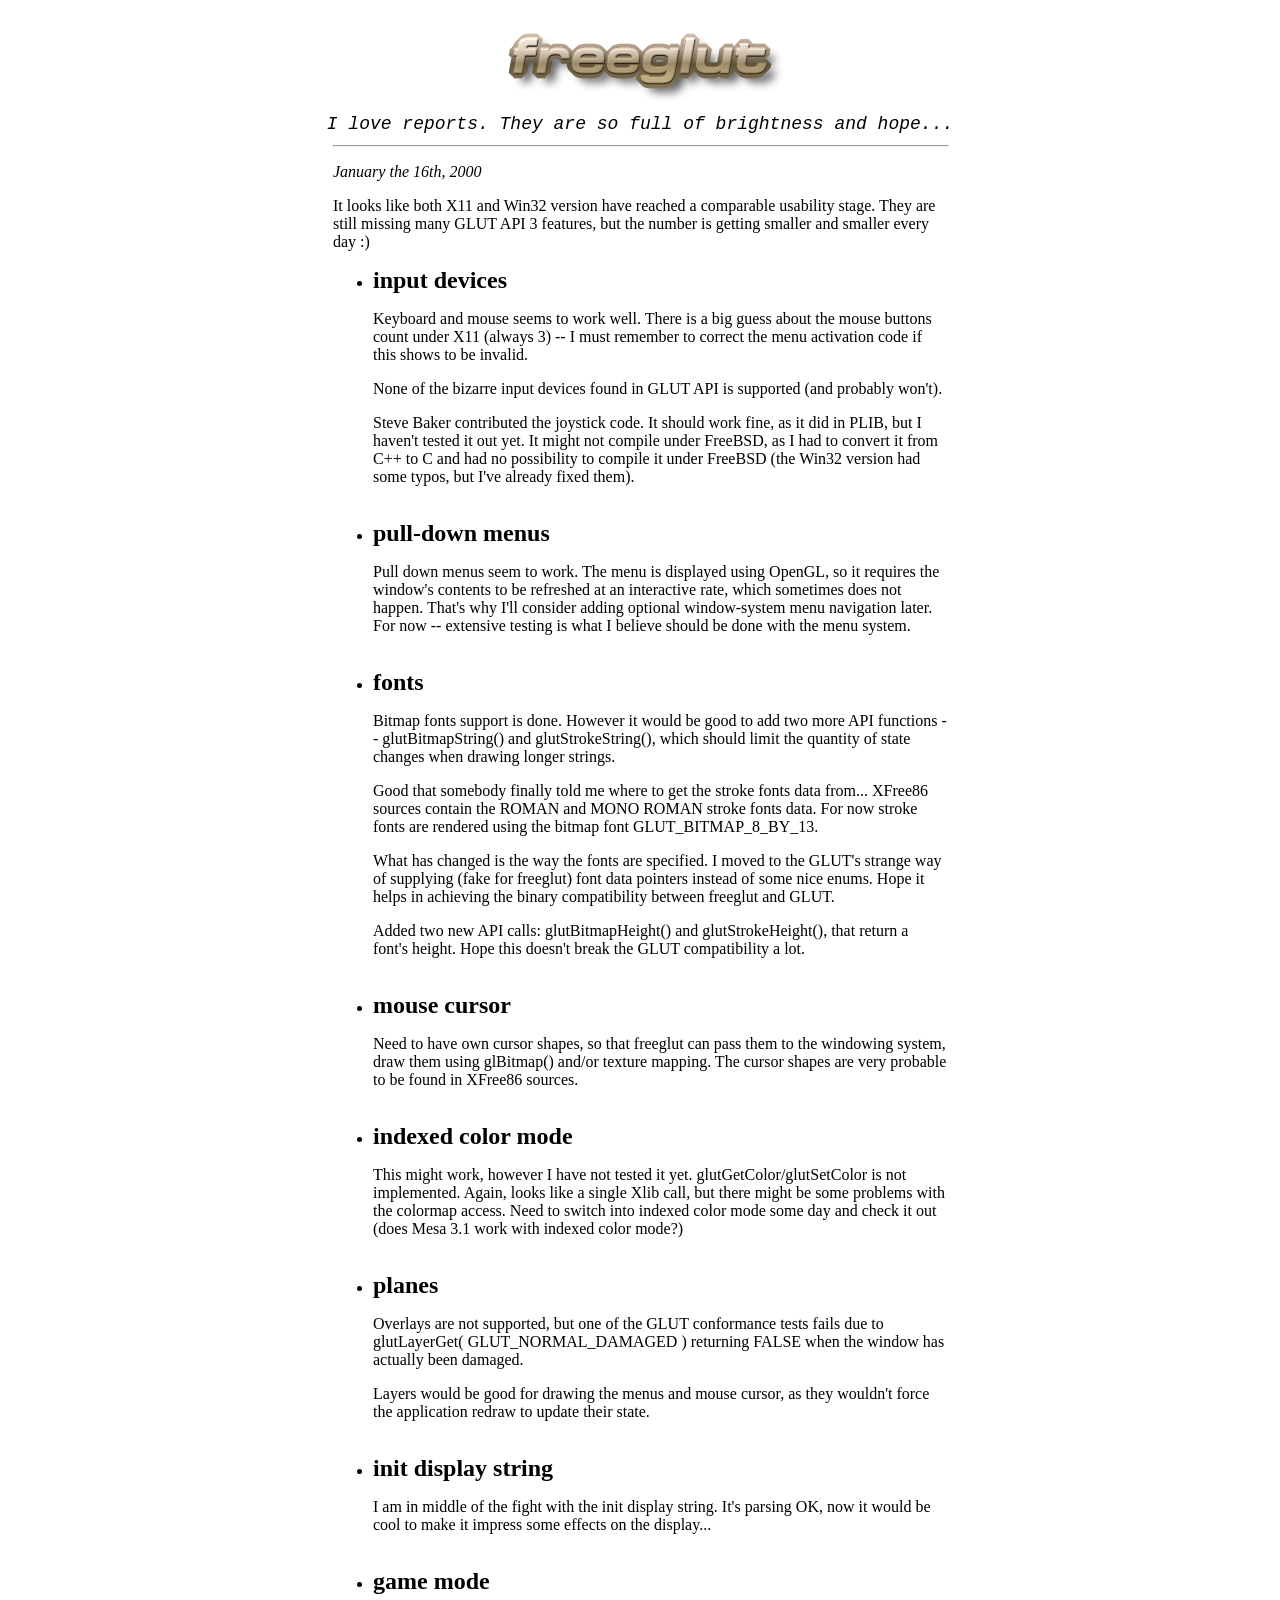
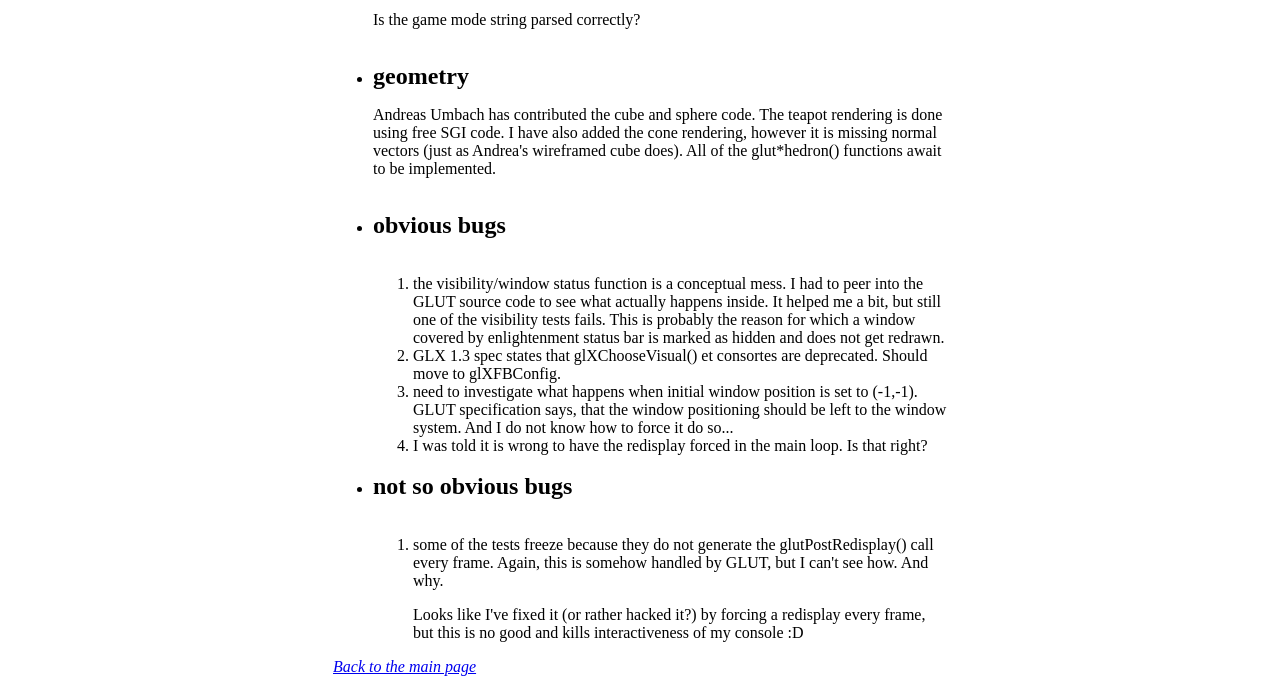
<file: freeglut/doc/progress.html>
<!doctype html public "-//w3c//dtd html 4.0 transitional//en">
<html>
<head>
   <meta http-equiv="Content-Type" content="text/html; charset=iso-8859-1">
   <meta name="author" content="Pawel W. Olszta">
   <meta name="copyright" content="Pawel W. Olszta">
   <meta name="description" content="The freeglut development progress reports">
   <meta name="keywords" content="freeglut glut OpenGL">
   <meta name="GENERATOR" content="WebMaker">
   <title>The freeglut project</title>
</head>
<body text="#000000" bgcolor="#FFFFFF" link="#0000EF" vlink="#51188E" alink="#FF0000">

<center><img SRC="freeglut_logo.png" ALT="The freeglut logo" height=106 width=314></center>
<center><dt><i><font face="Courier New,Courier"><font size=+1>
I love reports. They are so full of brightness and hope...
</font></font></i></dt></center>

<center><table WIDTH="620" ><tr><td><hr WIDTH="100%">

<p><i>January the 16th, 2000</i>

<p>It looks like both X11 and Win32 version have reached a comparable usability stage.
They are still missing many GLUT API 3 features, but the number is getting smaller and
smaller every day :)

<br><ul><li><b><font size=+2>input devices</font></b></li>

<p>Keyboard and mouse seems to work well. There is a big guess about the mouse buttons 
count under X11 (always 3) -- I must remember to correct the menu activation code if 
this shows to be invalid.

<p>None of the bizarre input devices found in GLUT API is supported (and probably won't). 

<p>Steve Baker contributed the joystick code. It should work fine, as it did in PLIB,
but I haven't tested it out yet. It might not compile under FreeBSD, as I had to 
convert it from C++ to C and had no possibility to compile it under FreeBSD (the Win32
version had some typos, but I've already fixed them).

<br><br><li><b><font size=+2>pull-down menus</font></b></li>

<p>Pull down menus seem to work. The menu is displayed using OpenGL, so it requires 
the window's contents to be refreshed at an interactive rate, which sometimes does not 
happen. That's why I'll consider adding optional window-system menu navigation later. 
For now -- extensive testing is what I believe should be done with the menu system.

<br><br><li><b><font size=+2>fonts</font></b></li>

<p>Bitmap fonts support is done. However it would be good to add two more API functions
-- glutBitmapString() and glutStrokeString(), which should limit the quantity of state
changes when drawing longer strings. 

<p>Good that somebody finally told me where to get the stroke fonts data from... XFree86
sources contain the ROMAN and MONO ROMAN stroke fonts data. For now stroke fonts are 
rendered using the bitmap font GLUT_BITMAP_8_BY_13.

<p>What has changed is the way the fonts are specified. I moved to the GLUT's strange
way of supplying (fake for freeglut) font data pointers instead of some nice enums.
Hope it helps in achieving the binary compatibility between freeglut and GLUT.

<p>Added two new API calls: glutBitmapHeight() and glutStrokeHeight(), that return
a font's height. Hope this doesn't break the GLUT compatibility a lot.

<br><br><li><b><font size=+2>mouse cursor</font></b></li>

<p>Need to have own cursor shapes, so that freeglut can pass them to the windowing
system, draw them using glBitmap() and/or texture mapping. The cursor shapes are very
probable to be found in XFree86 sources.

<br><br><li><b><font size=+2>indexed color mode</font></b></li>

<p>This might work, however I have not tested it yet. glutGetColor/glutSetColor is not 
implemented. Again, looks like a single Xlib call, but there might be some problems 
with the colormap access. Need to switch into indexed color mode some day and check it 
out (does Mesa 3.1 work with indexed color mode?)

<br><br><li><b><font size=+2>planes</font></b></li>

<p>Overlays are not supported, but one of the GLUT conformance tests fails due to 
glutLayerGet( GLUT_NORMAL_DAMAGED ) returning FALSE when the window has actually 
been damaged.

<p>Layers would be good for drawing the menus and mouse cursor, as they wouldn't force
the application redraw to update their state.

<br><br><li><b><font size=+2>init display string</font></b></li>

<p>I am in middle of the fight with the init display string. It's parsing OK, now it 
would be cool to make it impress some effects on the display... 

<br><br><li><b><font size=+2>game mode</font></b></li>

<p>Is the game mode string parsed correctly?

<br><br><li><b><font size=+2>geometry</font></b></li>

<p>Andreas Umbach has contributed the cube and sphere code. The teapot rendering is 
done using free SGI code. I have also added the cone rendering, however it is missing 
normal vectors (just as Andrea's wireframed cube does). All of the glut*hedron() 
functions await to be implemented.

<br><br><li><b><font size=+2>obvious bugs</font></b></li>

<br><br><ol>
<li>
the visibility/window status function is a conceptual mess. I had to peer into the GLUT
source code to see what actually happens inside. It helped me a bit, but still one of 
the visibility tests fails. This is probably the reason for which a window covered by 
enlightenment status bar is marked as hidden and does not get redrawn.</li>

<li>
GLX 1.3 spec states that glXChooseVisual() et consortes are deprecated. Should move to 
glXFBConfig.</li>

<li>
need to investigate what happens when initial window position is set to (-1,-1). GLUT 
specification says, that the window positioning should be left to the window system. 
And I do not know how to force it do so...</li>

<li>
I was told it is wrong to have the redisplay forced in the main loop. Is that right?</li>

</ol><br><li><b><font size=+2>not so obvious bugs</font></b></li>

<br><br><ol>
<li>some of the tests freeze because they do not generate the glutPostRedisplay() call 
every frame. Again, this is somehow handled by GLUT, but I can't see how. And why.

<p>Looks like I've fixed it (or rather hacked it?) by forcing a redisplay every
frame, but this is no good and kills interactiveness of my console :D</li>

</ol></ul>

<a href="index.html"><i>Back to the main page</i></a>

</table></center></body></html>
</file>
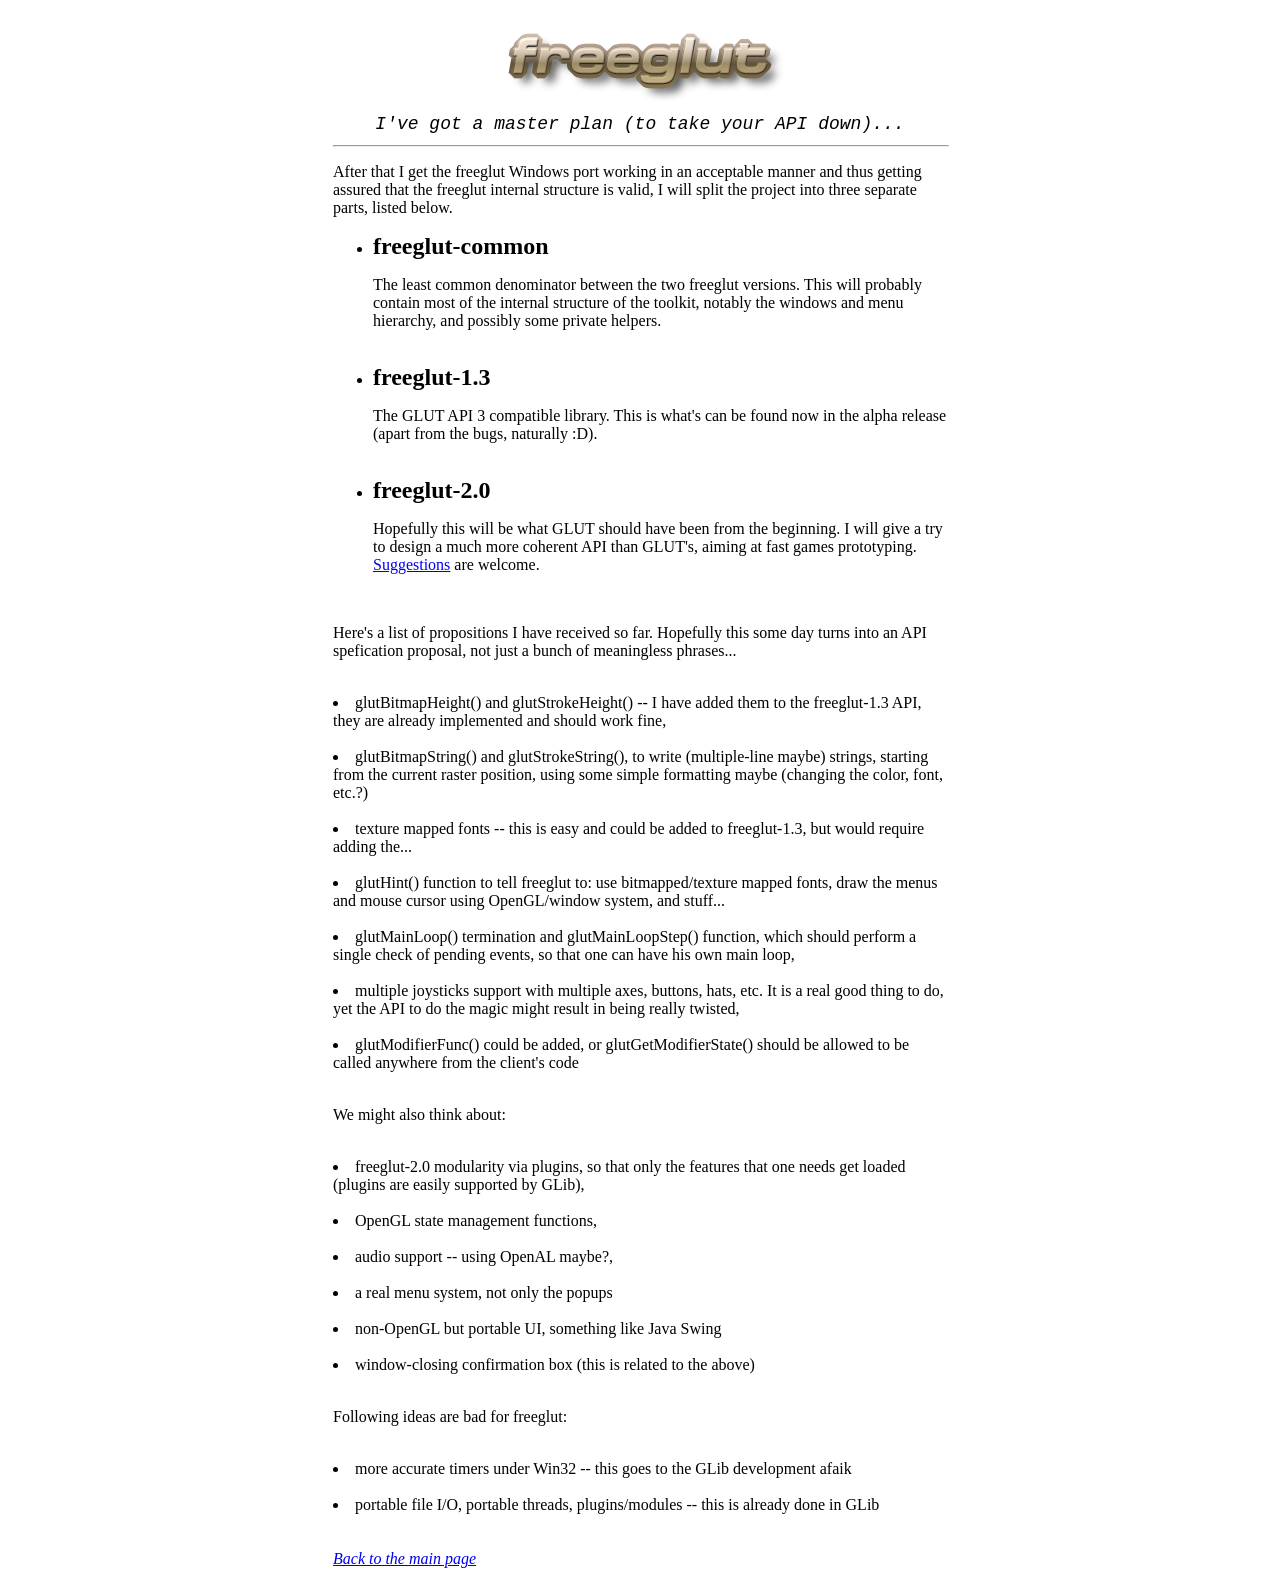
<file: freeglut/doc/structure.html>
<!doctype html public "-//w3c//dtd html 4.0 transitional//en">
<html>
<head>
   <meta http-equiv="Content-Type" content="text/html; charset=iso-8859-1">
   <meta name="author" content="Pawel W. Olszta">
   <meta name="copyright" content="Pawel W. Olszta">
   <meta name="description" content="The freeglut project plans">
   <meta name="keywords" content="freeglut glut OpenGL">
   <meta name="GENERATOR" content="WebMaker">
   <title>The freeglut project</title>
</head>
<body text="#000000" bgcolor="#FFFFFF" link="#0000EF" vlink="#51188E" alink="#FF0000">

<center><img SRC="freeglut_logo.png" ALT="The freeglut logo" height=106 width=314></center>
<center><dt><i><font face="Courier New,Courier"><font size=+1>
I've got a master plan (to take your API down)...
</font></font></i></dt></center>

<center><table WIDTH="620" ><tr><td><hr WIDTH="100%">

<p>After that I get the freeglut Windows port working in an acceptable manner and thus 
getting assured that the freeglut internal structure is valid, I will split the project
into three separate parts, listed below.

<br><ul><li><b><font size=+2>freeglut-common</font></b></li>

<p>The least common denominator between the two freeglut versions. This will probably 
contain most of the internal structure of the toolkit, notably the windows and menu 
hierarchy, and possibly some private helpers.

<br><br><li><b><font size=+2>freeglut-1.3</font></b></li>

<p>The GLUT API 3 compatible library. This is what's can be found now in the alpha 
release (apart from the bugs, naturally :D).

<br><br><li><b><font size=+2>freeglut-2.0</font></b></li>

<p>Hopefully this will be what GLUT should have been from the beginning. I will give 
a try to design a much more coherent API than GLUT's, aiming at fast games prototyping.
<a href="mailto:olszta@sourceforge.net">Suggestions</a> are welcome.</ul>

<br><p>Here's a list of propositions I have received so far. Hopefully this some day 
turns into an API spefication proposal, not just a bunch of meaningless phrases...<br>

<br><li>glutBitmapHeight() and glutStrokeHeight() -- I have added them to the 
freeglut-1.3 API, they are already implemented and should work fine,</li>
<br><li>glutBitmapString() and glutStrokeString(), to write (multiple-line maybe)
strings, starting from the current raster position, using some simple formatting
maybe (changing the color, font, etc.?)</li>
<br><li>texture mapped fonts -- this is easy and could be added to freeglut-1.3, but 
would require adding the...</li>
<br><li>glutHint() function to tell freeglut to: use bitmapped/texture mapped fonts, 
draw the menus and mouse cursor using OpenGL/window system, and stuff...</li>
<br><li>glutMainLoop() termination and glutMainLoopStep() function, which should 
perform a single check of pending events, so that one can have his own main loop,</li>
<br><li>multiple joysticks support with multiple axes, buttons, hats, etc. It is a real
good thing to do, yet the API to do the magic might result in being really twisted,</li>
<br><li>glutModifierFunc() could be added, or glutGetModifierState() should be allowed
to be called anywhere from the client's code</li>

<br><p>We might also think about:<br>

<br><li>freeglut-2.0 modularity via plugins, so that only the features that one 
needs get loaded (plugins are easily supported by GLib),</li>
<br><li>OpenGL state management functions,</li>
<br><li>audio support -- using OpenAL maybe?,</li>
<br><li>a real menu system, not only the popups</li>
<br><li>non-OpenGL but portable UI, something like Java Swing</li>
<br><li>window-closing confirmation box (this is related to the above)</li>

<br><p>Following ideas are bad for freeglut:<br>

<br><li>more accurate timers under Win32 -- this goes to the GLib development afaik</li>
<br><li>portable file I/O, portable threads, plugins/modules -- this is already
done in GLib</li>

<br><br><a href="index.html"><i>Back to the main page</i></a>

</table></center></body></html>
</file>
<file: jquery/DataVis/css/style.css>
#chart-area svg {
  margin-left: auto;
  margin-right: auto;
  display: block;
}

#logo {
  height:50px;
}

.navbar-brand {
  height: 60px;
  padding: 5px 0px;
}

.axis {
  font: 10px sans-serif;
}

.axis path,
.axis line {
  fill: none;
  stroke: #D4D8DA;
  stroke-width: 2px;
  shape-rendering: crispEdges;
}

.line {
  fill: none;
  stroke-width: 2px;
}

.overlay {
  fill: none;
  pointer-events: all;
}

.focus circle {
  fill: #F1F3F3;
  stroke: #777;
  stroke-width: 3px;
}
  
.hover-line {
  stroke: #777;
  stroke-width: 2px;
  stroke-dasharray: 3,3;
}

h1 {
  font-size: 40px;
  font-weight: bolder;
  font-family: 'Tahoma', 'Arial Narrow', Arial, sans-serif;
}

#selections .col-md-4 {
  padding-top: 10px;
  padding-bottom: 10px;
}

.navbar-custom {
  background-color: #f0a0a0d0;
}
/* change the brand and text color */
.navbar-custom .navbar-brand,
.navbar-custom .navbar-text {
  color: rgba(255,255,255,.8);
}
/* change the link color */
.navbar-custom .navbar-nav .nav-link {
  color: rgba(255,255,255,.5);
}
/* change the color of active or hovered links */
.navbar-custom .nav-item.active .nav-link,
.navbar-custom .nav-item:hover .nav-link {
  color: #ffffff;
}
</file>
<file: jquery/Project7_Graph/css/style.css>
#chart-area svg {
  margin-left: auto;
  margin-right: auto;
  display: block;
}

#logo {
  height:50px;
}

.navbar-brand {
  height: 60px;
  padding: 5px 0px;
}

.axis {
  font: 10px sans-serif;
}

.axis path,
.axis line {
  fill: none;
  stroke: #D4D8DA;
  stroke-width: 2px;
  shape-rendering: crispEdges;
}

.line {
  fill: none;
  stroke-width: 2px;
}

.overlay {
  fill: none;
  pointer-events: all;
}

.focus circle {
  fill: #F1F3F3;
  stroke: #777;
  stroke-width: 3px;
}
  
.hover-line {
  stroke: #777;
  stroke-width: 2px;
  stroke-dasharray: 3,3;
}

h1 {
  font-size: 40px;
  font-weight: bolder;
  font-family: 'Tahoma', 'Arial Narrow', Arial, sans-serif;
}

#selections .col-md-4 {
  padding-top: 10px;
  padding-bottom: 10px;
}

.navbar-custom {
  background-color: #f0a0a0d0;
}
/* change the brand and text color */
.navbar-custom .navbar-brand,
.navbar-custom .navbar-text {
  color: rgba(255,255,255,.8);
}
/* change the link color */
.navbar-custom .navbar-nav .nav-link {
  color: rgba(255,255,255,.5);
}
/* change the color of active or hovered links */
.navbar-custom .nav-item.active .nav-link,
.navbar-custom .nav-item:hover .nav-link {
  color: #ffffff;
}
</file>
